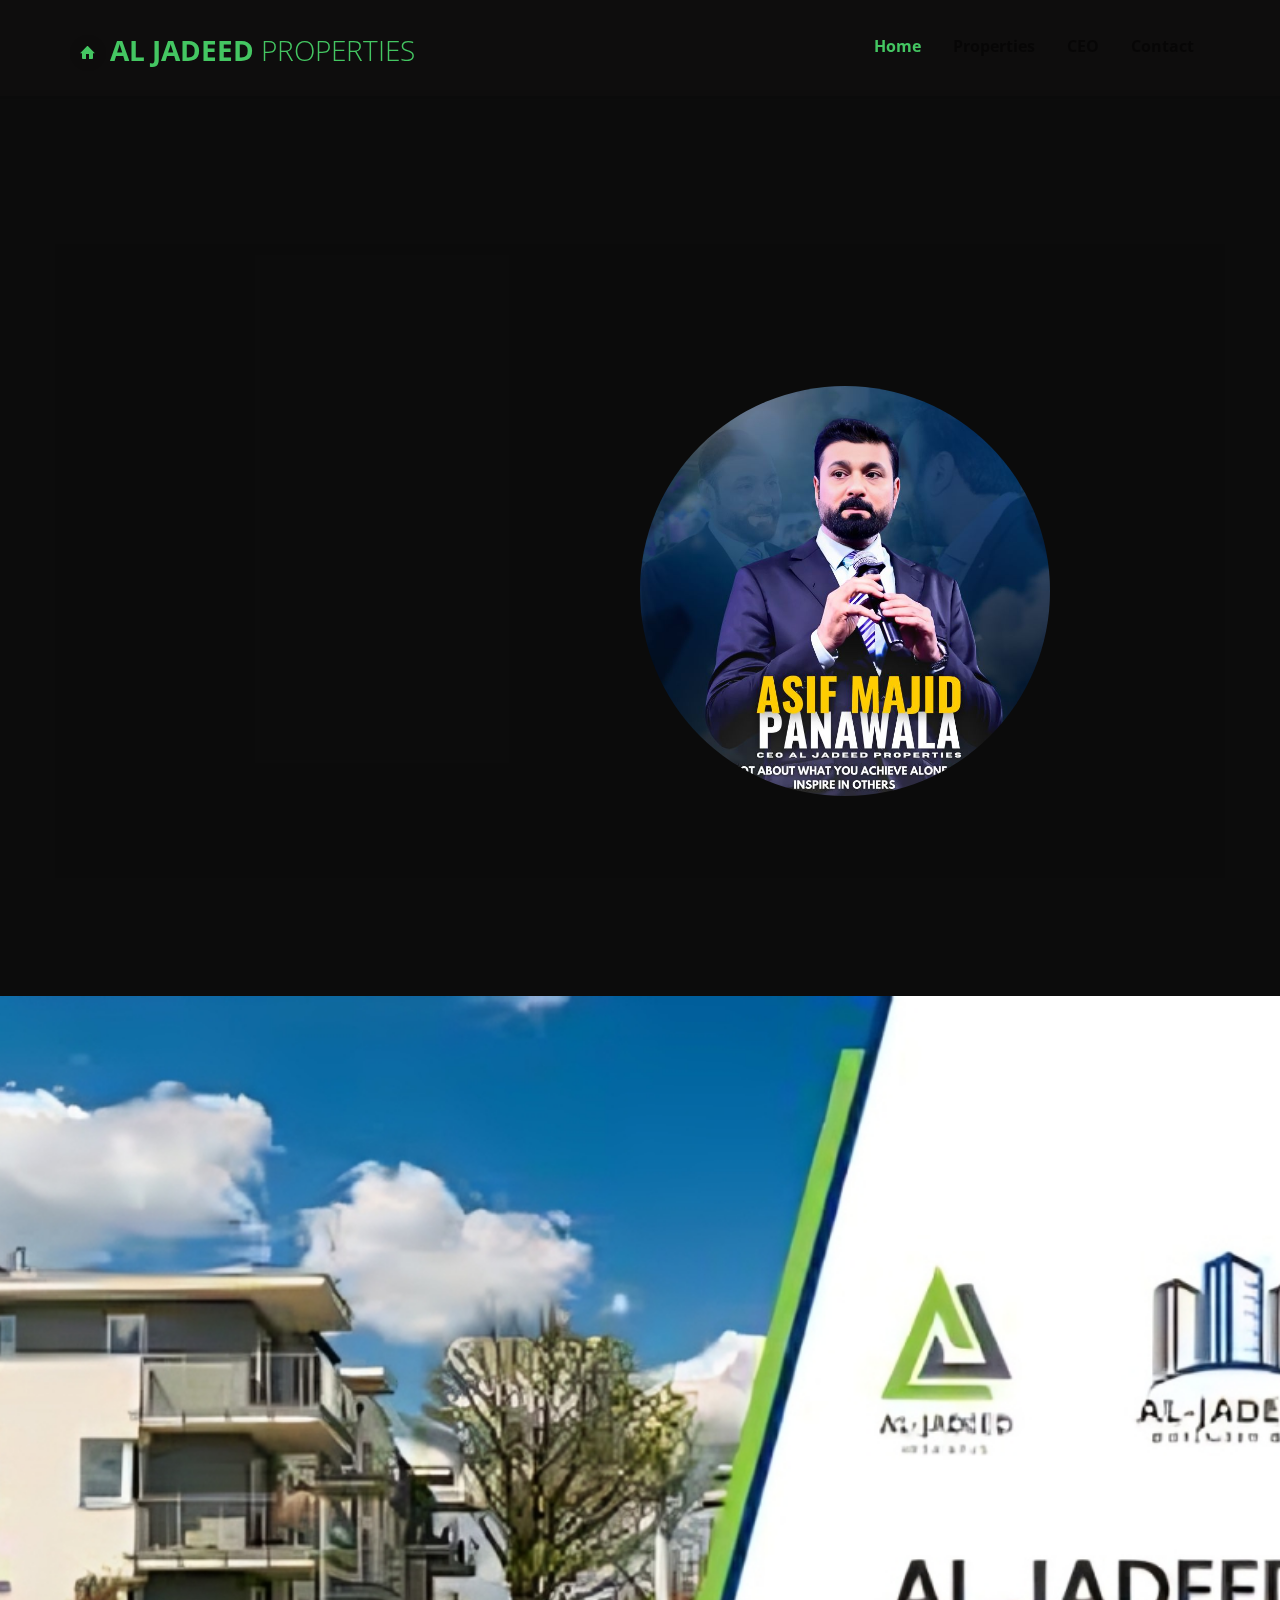
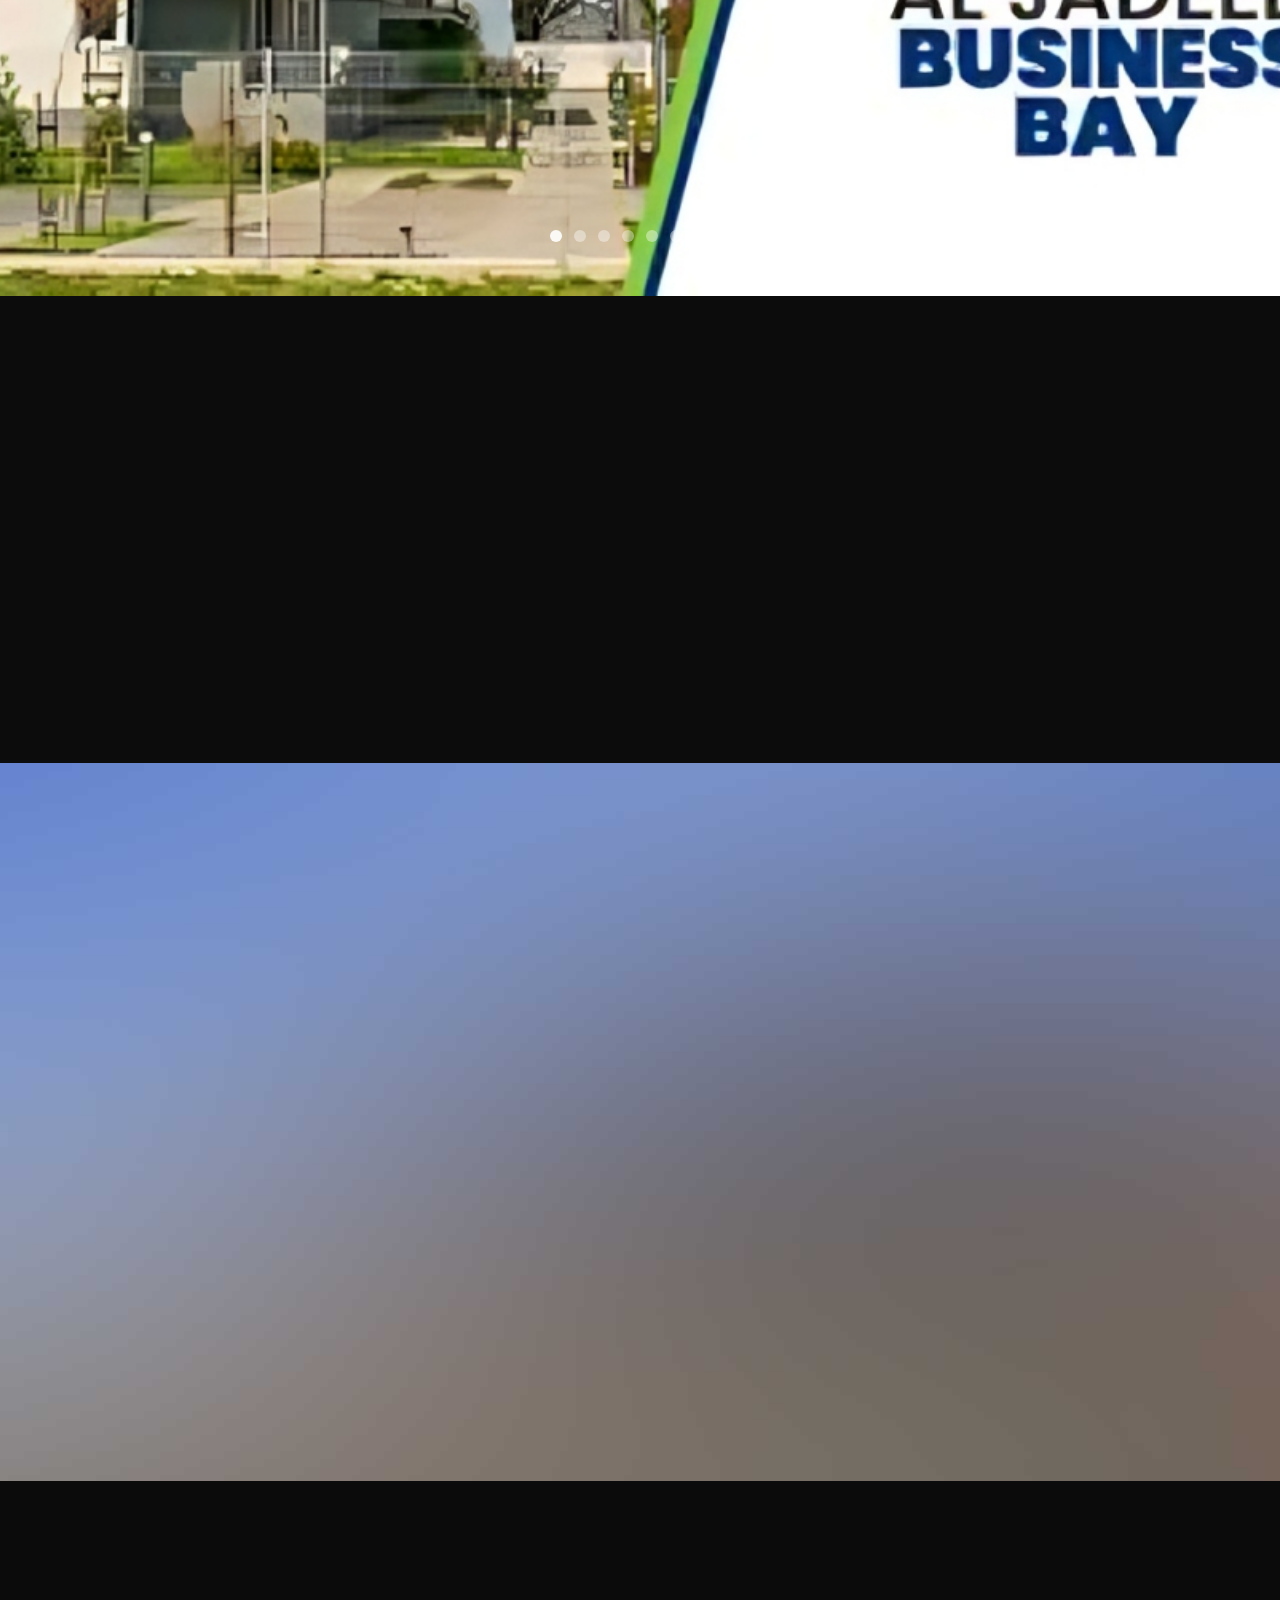
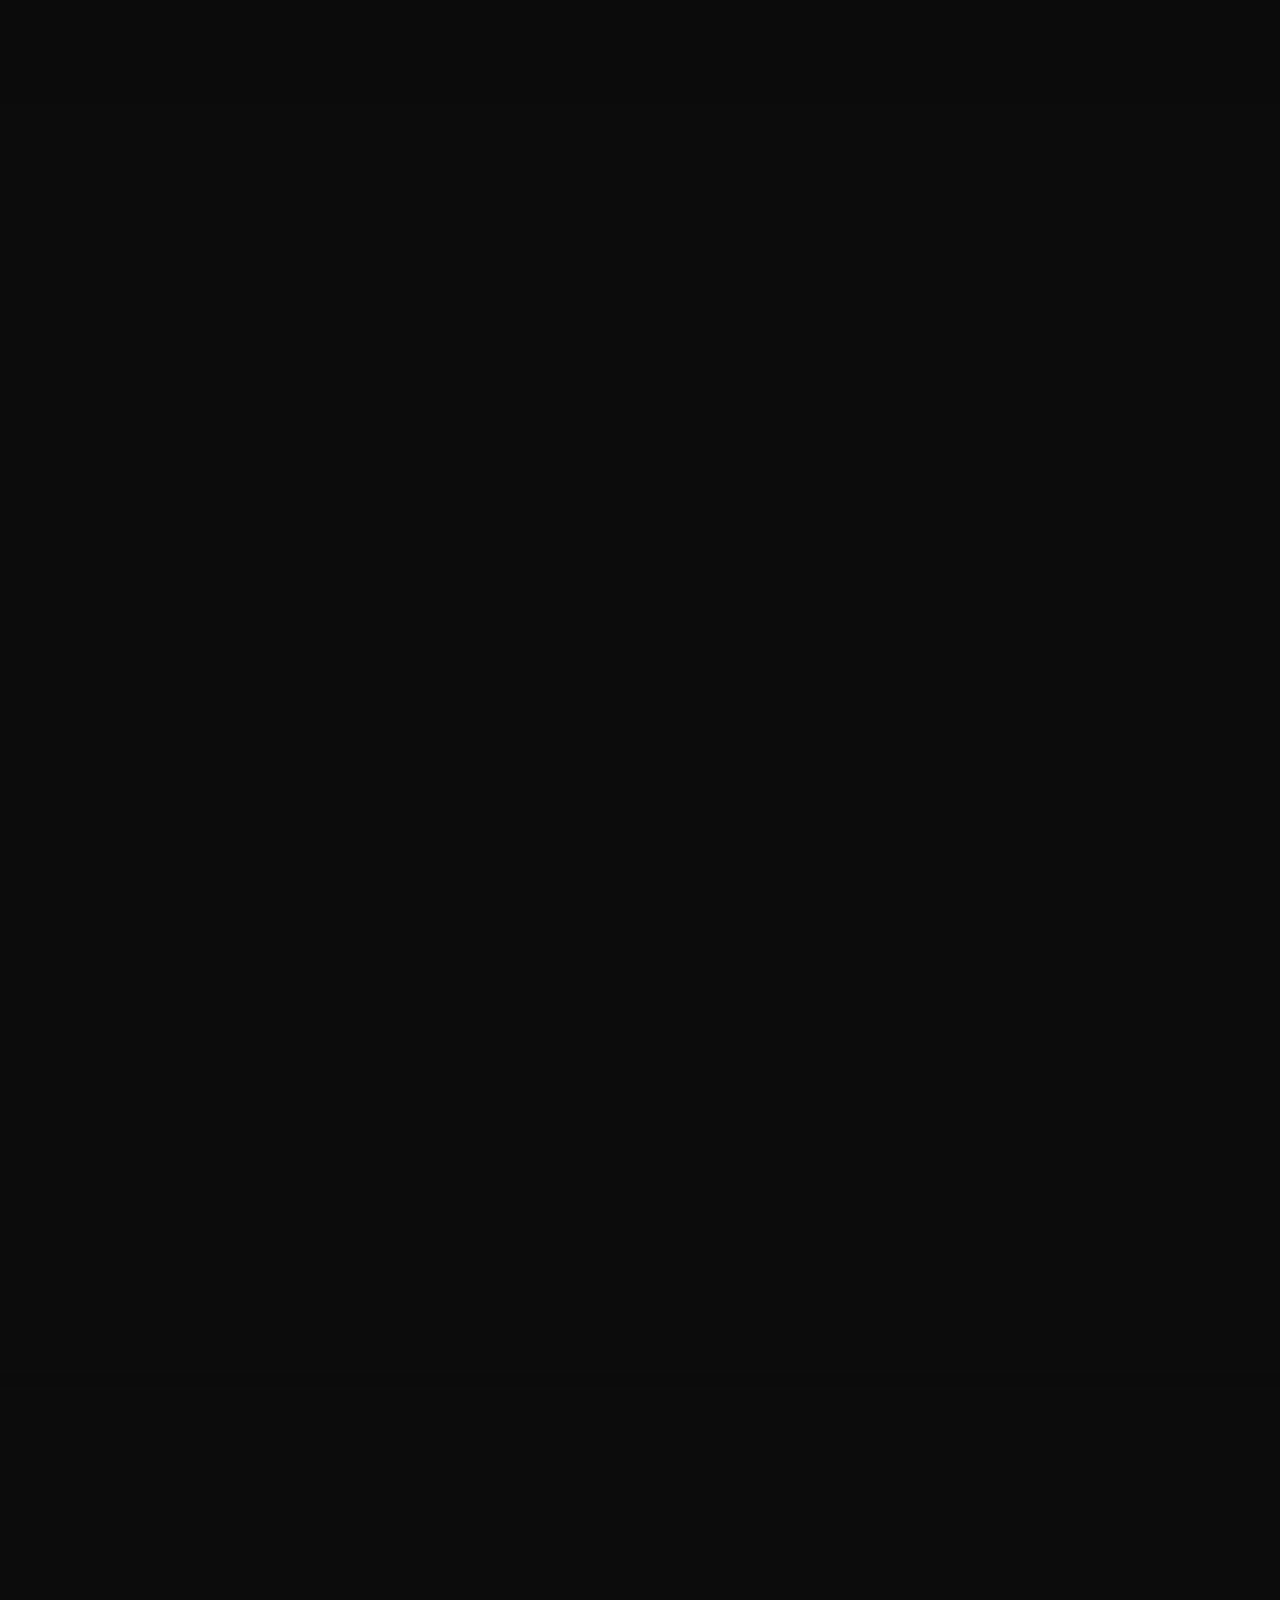
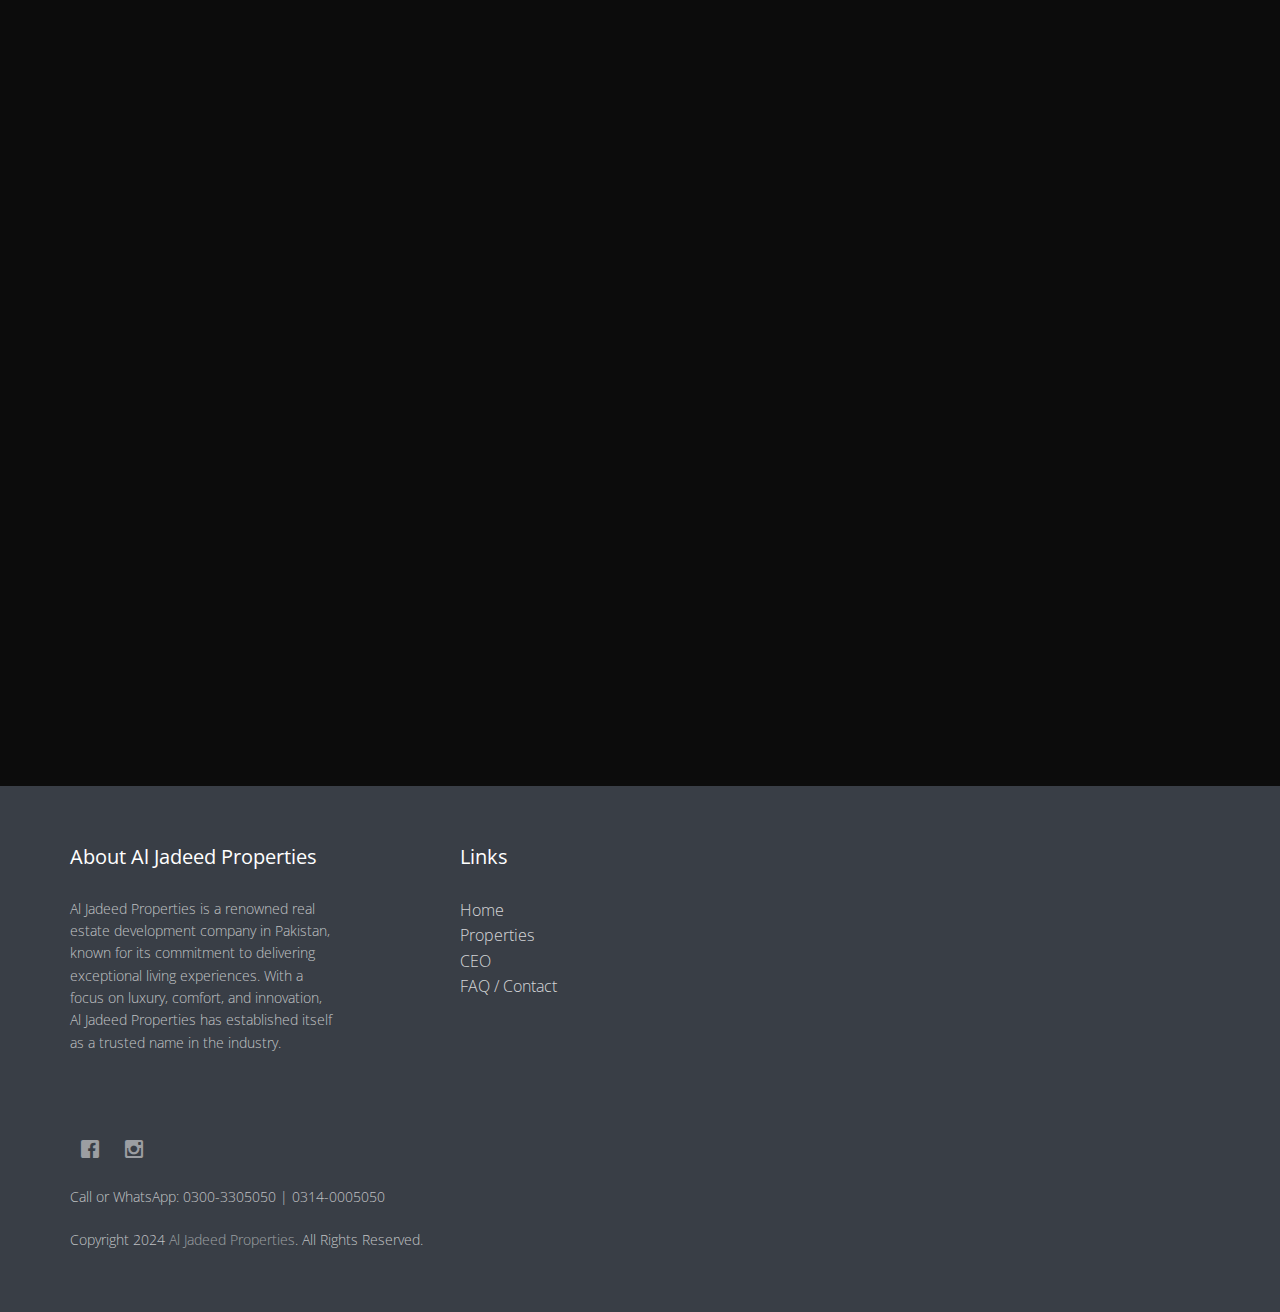
<file: index.html>
<!DOCTYPE html>
<!--[if lt IE 7]>      <html class="no-js lt-ie9 lt-ie8 lt-ie7"> <![endif]-->
<!--[if IE 7]>         <html class="no-js lt-ie9 lt-ie8"> <![endif]-->
<!--[if IE 8]>         <html class="no-js lt-ie9"> <![endif]-->
<!--[if gt IE 8]><!--> <html class="no-js"> <!--<![endif]-->
	<head>
	<meta charset="utf-8">
	<meta http-equiv="X-UA-Compatible" content="IE=edge">
	<title>Al Jadeed Properties</title>
	<meta name="viewport" content="width=device-width, initial-scale=1">
	<!-- <meta name="description" content="Free HTML5 Template by FREEHTML5.CO" />
	<meta name="keywords" content="free html5, free template, free bootstrap, html5, css3, mobile first, responsive" />
	<meta name="author" content="FREEHTML5.CO" /> -->

  <!-- 
	//////////////////////////////////////////////////////

	FREE HTML5 TEMPLATE 
	DESIGNED & DEVELOPED by FREEHTML5.CO
		
	Website: 		http://freehtml5.co/
	Email: 			info@freehtml5.co
	Twitter: 		http://twitter.com/fh5co
	Facebook: 		https://www.facebook.com/fh5co

	//////////////////////////////////////////////////////
	 -->

  	<!-- Facebook and Twitter integration -->
	<meta property="og:title" content=""/>
	<meta property="og:image" content=""/>
	<meta property="og:url" content=""/>
	<meta property="og:site_name" content=""/>
	<meta property="og:description" content=""/>
	<meta name="twitter:title" content="" />
	<meta name="twitter:image" content="" />
	<meta name="twitter:url" content="" />
	<meta name="twitter:card" content="" />

	<!-- Place favicon.ico and apple-touch-icon.png in the root directory -->
	<link rel="shortcut icon" href="favicon.ico">

	<link href='https://fonts.googleapis.com/css?family=Open+Sans:300,400,700,300' rel='stylesheet' type='text/css'>
	
	<!-- Animate.css -->
	<link rel="stylesheet" href="css/animate.css">
	<!-- Icomoon Icon Fonts-->
	<link rel="stylesheet" href="css/icomoon.css">
	<!-- Bootstrap  -->
	<link rel="stylesheet" href="css/bootstrap.css">
	<!-- Superfish -->
	<link rel="stylesheet" href="css/superfish.css">
	<!-- Flexslider  -->
	<link rel="stylesheet" href="css/flexslider.css">
	<!-- Magnific Popup -->
	<link rel="stylesheet" href="css/magnific-popup.css">
	<!-- Date Picker -->
	<link rel="stylesheet" href="css/bootstrap-datepicker.min.css">
	<!-- CS Select -->
	<link rel="stylesheet" href="css/cs-select.css">
	<link rel="stylesheet" href="css/cs-skin-border.css">
	
	<link rel="stylesheet" href="css/style.css">


	<!-- Modernizr JS -->
	<script src="js/modernizr-2.6.2.min.js"></script>
	<!-- FOR IE9 below -->
	<!--[if lt IE 9]>
	<script src="js/respond.min.js"></script>
	<![endif]-->

	</head>
	<body>
		<div id="fh5co-wrapper">
		<div id="fh5co-page">

		<header id="fh5co-header-section" class="sticky-banner">
			<div class="container">
				<div class="nav-header">
					<a href="#" class="js-fh5co-nav-toggle fh5co-nav-toggle dark"><i></i></a>
					<h1 id="fh5co-logo"><a href="index.html"><i class="icon-home"></i>Al Jadeed<span>  Properties</span></a></h1>
					<!-- START #fh5co-menu-wrap -->
					<nav id="fh5co-menu-wrap" role="navigation">
						<ul class="sf-menu" id="fh5co-primary-menu">
							<li class="active"><a href="index.html">Home</a></li>
							<li>
								<a href="properties.html" class="fh5co-sub-ddown">Properties</a>
								<!-- <ul class="fh5co-sub-menu">
									<li><a href="#">Family</a></li>
									<li><a href="#">CSS3 &amp; HTML5</a></li>
									<li><a href="#">Angular JS</a></li>
									<li><a href="#">Node JS</a></li>
									<li><a href="#">Django &amp; Python</a></li>
									<li><a href="#">Node JS</a></li>
									<li><a href="#">Node JS</a></li>
									<li><a href="#">Node JS</a></li>
									<li><a href="#">Node JS</a></li>

								</ul> -->
							</li>
							<li><a href="CEO.html">CEO</a></li>
							<!-- <li><a href="blog.html">Blog</a></li> -->
							<li><a href="contact.html">Contact</a></li>
						</ul>
					</nav>
				</div>
			</div>
		</header>

		<!-- end:header-top -->
		 <!-- hero section -->
		 <section class="home" id="home">
			<div class="home-content">
		 <div id="fh5co-popular-properties" class="fh5co-section-gray">
			<div class="container">
				<div class="row">
					<div class="col-md-5 col-md-offset-1  heading-section animate-box">
						<h3>Al Jadeed Properties</h3>
						<h3 class="text-animation"> <span>
			
			
						</span></h3><br>
						<p>Al Jadeed Properties is a renowned real estate development company in Pakistan, known for its commitment to delivering exceptional living experiences. With a focus on luxury, comfort, and innovation, Al Jadeed Properties has established itself as a trusted name in the industry.</p>
					</div>
					<div class="home-img">
						<img src="images/ceo3.jpeg" alt="">
					</div>

				</div>
							
				</section>
				<!-- <div class="row">
					<div class="col-md-4 animate-box">
						<a href="#" class="fh5co-property" style="background-image: url(images/property-1.jpg);">
							<span class="status">Sale</span>
							<div class="prop-details">
								<span class="price">$3,000</span>
								<h3>Properties Near in Beach, USA California</h3>
							</div>
						</a>
					</div>
					<div class="col-md-4 animate-box">
						<a href="#" class="fh5co-property" style="background-image: url(images/property-2.jpg);">
							<span class="status">Rent</span>
							<div class="prop-details">
								<span class="price">$200/mos</span>
								<h3>Modern House at NZ</h3>
							</div>
						</a>
					</div>
					<div class="col-md-4 animate-box">
						<a href="#" class="fh5co-property" style="background-image: url(images/property-3.jpg);">
							<span class="status">Sale</span>
							<div class="prop-details">
								<span class="price">$3,000</span>
								<h3>Bonggalo House</h3>
							</div>
						</a>
					</div>
				</div> -->
			</div>
		</div>
		<!-- hero end -->

		<aside id="fh5co-hero" class="js-fullheight">
			<div class="flexslider js-fullheight">
				<ul class="slides">
			   	<li style="background-image: url(images/business\ bay.png);">
			   		<div class="container-fluid">
			   			<div class="row">
				   			<div class="col-md-4 col-md-offset-4 col-md-pull-4 js-fullheight slider-text">
				   				<div class="slider-text-inner">
				   					<!-- <div class="desc">
				   						<span class="status">Sale</span>
				   						<h1>New House in Canada, UK</h1>
											<h2 class="price">$4,000.00</h2>
											<p>Far far away, behind the word mountains, far from the countries Vokalia and Consonantia, there live the blind texts.</p>
											<p class="details">
												<span>2000 ft sq</span>
												<span>4 Bedrooms</span>
												<span>3 Bathrooms</span>
												<span>2 Garage</span>
											</p>
											<p><a class="btn btn-primary btn-lg" href="#">Learn More</a></p>
				   					</div> -->
				   				</div>
				   			</div>
				   		</div>
			   		</div>
			   	</li>
			   	<li style="background-image: url(images/golf\ club_enhanced.jpeg);">
			   		<div class="container-fluid">
			   			<div class="row">
				   			<div class="col-md-4 col-md-offset-4 col-md-pull-4 js-fullheight slider-text">
				   				<div class="slider-text-inner">
				   					<!-- <div class="desc">
				   						<span class="status">Rent</span>
				   						<h1>New House in Canada, UK</h1>
											<h2 class="price">$2000/mos</h2>
											<p>Far far away, behind the word mountains, far from the countries Vokalia and Consonantia, there live the blind texts.</p>
											<p class="details">
												<span>2000 ft sq</span>
												<span>4 Bedrooms</span>
												<span>3 Bathrooms</span>
												<span>2 Garage</span>
											</p>
											<p><a class="btn btn-primary btn-lg" href="#">Learn More</a></p>
				   					</div> -->
				   				</div>
				   			</div>
				   		</div>
			   		</div>
			   	</li>
			   	<li style="background-image: url(images/gulf\ hill.png);">
			   		<div class="container-fluid">
			   			<div class="row">
				   			<div class="col-md-4 col-md-offset-4 col-md-pull-4 js-fullheight slider-text">
				   				<div class="slider-text-inner">
				   					<!-- <div class="desc">
				   						<span class="status">Sale</span>
				   						<h1>New House in Canada, UK</h1>
											<h2 class="price">$4,000.00</h2>
											<p>Far far away, behind the word mountains, far from the countries Vokalia and Consonantia, there live the blind texts.</p>
											<p class="details">
												<span>2000 ft sq</span>
												<span>4 Bedrooms</span>
												<span>3 Bathrooms</span>
												<span>2 Garage</span>
											</p>
											<p><a class="btn btn-primary btn-lg" href="#">Learn More</a></p>
				   					</div> -->
				   				</div>
				   			</div>
				   		</div>
			   		</div>
			   	</li>		 
				   <li style="background-image: url(images/gulf\ view.jpg);">
					<div class="container-fluid">
						<div class="row">
							<div class="col-md-4 col-md-offset-4 col-md-pull-4 js-fullheight slider-text">
								<div class="slider-text-inner">
									<!-- <div class="desc">
										<span class="status">Sale</span>
										<h1>New House in Canada, UK</h1>
										 <h2 class="price">$4,000.00</h2>
										 <p>Far far away, behind the word mountains, far from the countries Vokalia and Consonantia, there live the blind texts.</p>
										 <p class="details">
											 <span>2000 ft sq</span>
											 <span>4 Bedrooms</span>
											 <span>3 Bathrooms</span>
											 <span>2 Garage</span>
										 </p>
										 <p><a class="btn btn-primary btn-lg" href="#">Learn More</a></p>
									</div> -->
								</div>
							</div>
						</div>
					</div>
				</li>
				<li style="background-image: url(images/overseas.jpg);">
					<div class="container-fluid">
						<div class="row">
								
						</div>
					</div>
				</li>				  	
				<li style="background-image: url(images/meva\ garden.jpg);">
					<div class="container-fluid">
						<div class="row">
							<div class="col-md-4 col-md-offset-4 col-md-pull-4 js-fullheight slider-text">
								<div class="slider-text-inner">
									<!-- <div class="desc">
										<span class="status">Sale</span>
										<h1>New House in Canada, UK</h1>
										 <h2 class="price">$4,000.00</h2>
										 <p>Far far away, behind the word mountains, far from the countries Vokalia and Consonantia, there live the blind texts.</p>
										 <p class="details">
											 <span>2000 ft sq</span>
											 <span>4 Bedrooms</span>
											 <span>3 Bathrooms</span>
											 <span>2 Garage</span>
										 </p>
										 <p><a class="btn btn-primary btn-lg" href="#">Learn More</a></p>
									</div> -->
								</div>
							</div>
						</div>
					</div>
				</li>		
				<li style="background-image: url(images/theme\ park.jpg);">
					<div class="container-fluid">
						<div class="row">
							<div class="col-md-4 col-md-offset-4 col-md-pull-4 js-fullheight slider-text">
								<div class="slider-text-inner">
									<!-- <div class="desc">
										<span class="status">Sale</span>
										<h1>New House in Canada, UK</h1>
										 <h2 class="price">$4,000.00</h2>
										 <p>Far far away, behind the word mountains, far from the countries Vokalia and Consonantia, there live the blind texts.</p>
										 <p class="details">
											 <span>2000 ft sq</span>
											 <span>4 Bedrooms</span>
											 <span>3 Bathrooms</span>
											 <span>2 Garage</span>
										 </p>
										 <p><a class="btn btn-primary btn-lg" href="#">Learn More</a></p>
									</div> -->
								</div>
							</div>
						</div>
					</div>
				</li>
				<li style="background-image: url(images/towers.jpg);">
					<div class="container-fluid">
						<div class="row">
							<div class="col-md-4 col-md-offset-4 col-md-pull-4 js-fullheight slider-text">
								<div class="slider-text-inner">
									<!-- <div class="desc">
										<span class="status">Sale</span>
										<h1>New House in Canada, UK</h1>
										 <h2 class="price">$4,000.00</h2>
										 <p>Far far away, behind the word mountains, far from the countries Vokalia and Consonantia, there live the blind texts.</p>
										 <p class="details">
											 <span>2000 ft sq</span>
											 <span>4 Bedrooms</span>
											 <span>3 Bathrooms</span>
											 <span>2 Garage</span>
										 </p>
										 <p><a class="btn btn-primary btn-lg" href="#">Learn More</a></p>
									</div> -->
								</div>
							</div>
						</div>
					</div>
				</li>				
			  	</ul>
		  	</div>
		</aside>

		

		<div id="fh5co-features">
			<div class="container">
				<div class="row">
					<div class="col-md-4 animate-box">

						<div class="feature-left">
							<span class="icon">
								<i class="icon-map"></i>
							</span>
							<div class="feature-copy">
								<h3>Move House</h3>
								<p>Facilis ipsum reprehenderit nemo molestias. Aut cum mollitia reprehenderit.</p>
								
							</div>
						</div>

					</div>

					<div class="col-md-4 animate-box">
						<div class="feature-left">
							<span class="icon">
								<i class="icon-browser"></i>
							</span>
							<div class="feature-copy">
								<h3>Mortgage</h3>
								<p>Facilis ipsum reprehenderit nemo molestias. Aut cum mollitia reprehenderit.</p>
								
							</div>
						</div>
					</div>
					<div class="col-md-4 animate-box">
						<div class="feature-left">
							<span class="icon">
								<i class="icon-wallet"></i>
							</span>
							<div class="feature-copy">
								<h3>Make Money</h3>
								<p>Facilis ipsum reprehenderit nemo molestias. Aut cum mollitia reprehenderit.</p>
								
							</div>
						</div>
					</div>
				</div>
				<div class="row">
					<div class="col-md-4 animate-box">

						<div class="feature-left">
							<span class="icon">
								<i class="icon-piechart"></i>
							</span>
							<div class="feature-copy">
								<h3>Business Home</h3>
								<p>Facilis ipsum reprehenderit nemo molestias. Aut cum mollitia reprehenderit.</p>
								
							</div>
						</div>

					</div>

					<div class="col-md-4 animate-box">
						<div class="feature-left">
							<span class="icon">
								<i class="icon-genius"></i>
							</span>
							<div class="feature-copy">
								<h3>Marketing</h3>
								<p>Facilis ipsum reprehenderit nemo molestias. Aut cum mollitia reprehenderit.</p>
								
							</div>
						</div>

					</div>
					<div class="col-md-4 animate-box">
						<div class="feature-left">
							<span class="icon">
								<i class="icon-chat"></i>
							</span>
							<div class="feature-copy">
								<h3>Explorer</h3>
								<p>Facilis ipsum reprehenderit nemo molestias. Aut cum mollitia reprehenderit.</p>
								
							</div>
						</div>
					</div>
				</div>
			</div>
		</div>

		

		<div id="fh5co-testimonial" style="background-image:url(images/img_bg_2.jpg);">
			<div class="container">
				<div class="row animate-box">
					<div class="col-md-8 col-md-offset-2 text-center fh5co-heading">
						<h2>Testimonial</h2>
					</div>
				</div>
				<div class="row">
					<div class="col-md-4">
						<div class="box-testimony animate-box">
							<blockquote>
								<span class="quote"><span><i class="icon-quotes-right"></i></span></span>
								<p>&ldquo;I was blown away by the quality of construction and attention to detail in my new apartment. Al Jadeed Properties truly understands what luxury living is all about.&rdquo;</p>
							</blockquote>
							<p class="author"> Mrs. Ayesha Khan  <span class="subtext"> Resident of Al Jadeed Apartments</span></p>
						</div>
						
					</div>
					<div class="col-md-4">
						<div class="box-testimony animate-box">
							<blockquote>
								<span class="quote"><span><i class="icon-quotes-right"></i></span></span>
								<p>&ldquo;Al Jadeed Properties understood our business needs and delivered a customized commercial space that exceeded our expectations. We're thrilled with the result!&rdquo;</p>
							</blockquote>
							<p class="author">Mr. Imran Khan  <span class="subtext">CEO of IK Enterprises</span></p>
						</div>
						
						
					</div>
					<div class="col-md-4">
						<div class="box-testimony animate-box">
							<blockquote>
								<span class="quote"><span><i class="icon-quotes-right"></i></span></span>
								<p>&ldquo;The returns on investment from Al Jadeed Properties have been impressive. I'm confident in their ability to deliver high-yielding projects.&rdquo;</p>
							</blockquote>
							<p class="author">Mr Faizan  <span class="subtext">Real state investor</span></p>
						</div>
						
					</div>
				</div>
			</div>
		</div>

		<div id="fh5co-properties" class="fh5co-section-gray">
			<div class="container">
				<div class="row">
					<div class="col-md-8 col-md-offset-2 text-center heading-section animate-box">
						<h3>Newest Projects</h3>
						<p>Al Jadeed Properties has a diverse portfolio of projects, each designed to cater to the unique needs of its clients. Some of its notable developments include:</p>
					</div>
				</div>
				<div class="row">
					<div class="col-md-4 animate-box">
						<div class="property">
							<a href="https://g.co/kgs/X1atHNx" class="fh5co-property" style="background-image: url(images/business\ bay.png);">
								<!-- <span class="status">Sale</span>
								<ul class="list-details">
									<li>2000 ft sq<li>
									<li>5 Bedroom:</li>
									<li>4 Bathroom:</li>
									<li>3 Garage:</li>
								</ul> -->
							</a>
							<div class="property-details">
								<h3>Business Bay</h3>
								<!-- <span class="price">$3,000</span>
								<p>Lorem ipsum dolor sit amet, consectetur adipisicing elit. Velit est facilis maiores.</p>
								<span class="address"><i class="icon-map"></i>Thomas Street, St. Louis, MO 8990, USA</span> -->
							</div>
						</div>
					</div>
					<div class="col-md-4 animate-box">
						<div class="property">
							<a href="https://g.co/kgs/X1atHNx" class="fh5co-property" style="background-image: url(images/golf\ club_enhanced.jpeg);">
								<!-- <span class="status">Rent</span>
								<ul class="list-details">
									<li>2000 ft sq<li>
									<li>5 Bedroom:</li>
									<li>4 Bathroom:</li>
									<li>3 Garage:</li>
								</ul> -->
							</a>
							<div class="property-details">
								<h3>Golf Club</h3>
								<!-- <span class="price">$200/mos</span>
								<p>Lorem ipsum dolor sit amet, consectetur adipisicing elit. Velit est facilis maiores.</p>
								<span class="address"><i class="icon-map"></i>Thomas Street, St. Louis, MO 8990, USA</span> -->
							</div>
						</div>
					</div>
					<div class="col-md-4 animate-box">
						<div class="property">
							<a href="https://g.co/kgs/H5Cik8a" class="fh5co-property" style="background-image: url(images/gulf\ hill.png);">
								<!-- <span class="status">Sale</span>
								<ul class="list-details">
									<li>2000 ft sq<li>
									<li>5 Bedroom:</li>
									<li>4 Bathroom:</li>
									<li>3 Garage:</li>
								</ul> -->
							</a>
							<div class="property-details">
								<h3>Gulf Hill</h3>
								<!-- <span class="price">$3,000</span>
								<p>Lorem ipsum dolor sit amet, consectetur adipisicing elit. Velit est facilis maiores.</p>
								<span class="address"><i class="icon-map"></i>Thomas Street, St. Louis, MO 8990, USA</span>						 -->
							</div>
						</div>
					</div>
					<div class="col-md-4 animate-box">
						<div class="property">
							<a href="https://g.co/kgs/ZFSSj1K" class="fh5co-property" style="background-image: url(images/gulf\ view.jpg);">
								<!-- <span class="status">Sale</span>
								<ul class="list-details">
									<li>2000 ft sq<li>
									<li>5 Bedroom:</li>
									<li>4 Bathroom:</li>
									<li>3 Garage:</li>
								</ul> -->
							</a>
							<div class="property-details">
								<h3>Gulf View</h3>
								<!-- <span class="price">$3,000</span>
								<p>Lorem ipsum dolor sit amet, consectetur adipisicing elit. Velit est facilis maiores.</p>
								<span class="address"><i class="icon-map"></i>Thomas Street, St. Louis, MO 8990, USA</span> -->
							</div>
						</div>
					</div>
					<div class="col-md-4 animate-box">
						<div class="property">
							<a href="https://g.co/kgs/X1atHNx" class="fh5co-property" style="background-image: url(images/overseas.jpg);">
								<!-- <span class="status">Rent</span> -->
								<!-- <ul class="list-details">
									<li>2000 ft sq<li>
									<li>5 Bedroom:</li>
									<li>4 Bathroom:</li>
									<li>3 Garage:</li>
								</ul> -->
							</a>
							<div class="property-details">
								<h3>Overseas</h3>
								<!-- <span class="price">$200/mos</span>
								<p>Lorem ipsum dolor sit amet, consectetur adipisicing elit. Velit est facilis maiores.</p>
								<span class="address"><i class="icon-map"></i>Thomas Street, St. Louis, MO 8990, USA</span> -->
							</div>
						</div>
					</div>
					<div class="col-md-4 animate-box">
						<div class="property">
							<a href="https://g.co/kgs/BMK2zCu" class="fh5co-property" style="background-image: url(images/theme\ park.jpg);">
								<!-- <span class="status">Sale</span>
								<ul class="list-details">
									<li>2000 ft sq<li>
									<li>5 Bedroom:</li>
									<li>4 Bathroom:</li>
									<li>3 Garage:</li>
								</ul> -->
							</a>
							<div class="property-details">
								<h3>Theme Park</h3>
								<!-- <span class="price">$3,000</span>
								<p>Lorem ipsum dolor sit amet, consectetur adipisicing elit. Velit est facilis maiores.</p>
								<span class="address"><i class="icon-map"></i>Thomas Street, St. Louis, MO 8990, USA</span> -->
							</div>
						</div>
					</div>
				</div>
			</div>
		</div>


		

		<!-- <div id="fh5co-blog-section" class="fh5co-section-gray">
			<div class="container">
				<div class="row">
					<div class="col-md-8 col-md-offset-2 text-center heading-section animate-box">
						<h3>Recent From Blog</h3>
						<p>Al Jadeed Properties has a diverse portfolio of projects, each designed to cater to the unique needs of its clients. Some of its notable developments include:</p>
					</div>
				</div>
			</div>
			<div class="container">
				<div class="row row-bottom-padded-md">
					<div class="col-lg-4 col-md-4 col-sm-6">
						<div class="fh5co-blog animate-box">
							<a href="#"><img class="img-responsive" src="images/property-4.jpg" alt=""></a>
							<div class="blog-text">
								<div class="prod-title">
									<h3><a href="#">Properties for sale</a></h3>
									<span class="posted_by">Sep. 15th</span>
									<span class="comment"><a href="">21<i class="icon-bubble2"></i></a></span>
									<p>Far far away, behind the word mountains, far from the countries Vokalia and Consonantia, there live the blind texts.</p>
									<p><a href="#">Learn More...</a></p>
								</div>
							</div> 
						</div>
					</div>
					<div class="col-lg-4 col-md-4 col-sm-6">
						<div class="fh5co-blog animate-box">
							<a href="#"><img class="img-responsive" src="images/property-2.jpg" alt=""></a>
							<div class="blog-text">
								<div class="prod-title">
									<h3><a href="#">Modern Home</a></h3>
									<span class="posted_by">Sep. 15th</span>
									<span class="comment"><a href="">21<i class="icon-bubble2"></i></a></span>
									<p>Far far away, behind the word mountains, far from the countries Vokalia and Consonantia, there live the blind texts.</p>
									<p><a href="#">Learn More...</a></p>
								</div>
							</div> 
						</div>
					</div>
					<div class="clearfix visible-sm-block"></div>
					<div class="col-lg-4 col-md-4 col-sm-6">
						<div class="fh5co-blog animate-box">
							<a href="#"><img class="img-responsive" src="images/property-3.jpg" alt=""></a>
							<div class="blog-text">
								<div class="prod-title">
									<h3><a href="#">15% Deal Discount For House</a></h3>
									<span class="posted_by">Sep. 15th</span>
									<span class="comment"><a href="">21<i class="icon-bubble2"></i></a></span>
									<p>Far far away, behind the word mountains, far from the countries Vokalia and Consonantia, there live the blind texts.</p>
									<p><a href="#">Learn More...</a></p>
								</div>
							</div> 
						</div>
					</div>
					<div class="clearfix visible-md-block"></div>
				</div>
			</div>
		</div> -->
		<!-- fh5co-blog-section -->
		<div id="fh5co-contact" class="fh5co-contact">
			<div class="half-contact">
				<div class="container-fluid">
					<div class="row">
						<div class="col-md-12 col-md-offset-0 text-center heading-section animate-box">
							<h3>Ask an agent, We're here to help 24/7</h3>
							<p>use our chatbot for better experience</p>
						</div>
					</div>
					<div class="row">
						<div class="col-md-12 animate-box">
							<div class="row">
								<form  method="POST">
								<div class="col-md-12">
									<div class="form-group">
										<input type="text" name="name" class="form-control" placeholder="Full Name" required>
									</div>
								</div>
								<div class="col-md-12">
									<div class="form-group">
										<input type="email" name="email" class="form-control" placeholder="Email Address" required>
									</div>
								</div>
								<div class="col-md-12">
									<div class="form-group">
										<textarea placeholder="Your Message" class="form-control" name="message" rows="10" required></textarea>
									</div>
								</div>
								<div class="col-md-12">
									<div class="form-group">
										<button type="submit" class="btn btn-lg btn-dark btn-block">Submit Form</button>
									</div>
								</div>
								</form>
								<!-- <div class="container">
									<h1>FormSubmit Demo</h1>
									<form target="_blank" action="https://formsubmit.co/faisalabdulrehman97@gmail.com" method="POST">
									  <div class="form-group">
										<div class="form-row">
										  <div class="col">
											<input type="text" name="name" class="form-control" placeholder="Full Name" required>
										  </div>
										  <div class="col">
											<input type="email" name="email" class="form-control" placeholder="Email Address" required>
										  </div>
										</div>
									  </div>
									  <div class="form-group">
										<textarea placeholder="Your Message" class="form-control" name="message" rows="10" required></textarea>
									  </div>
									  <button type="submit" class="btn btn-lg btn-dark btn-block">Submit Form</button>
									</form>
								  </div> -->
							</div>
						</div>
					</div>
				</div>
			</div>
			
				<iframe src="https://www.google.com/maps/embed?pb=!1m18!1m12!1m3!1d3617.9083378168666!2d67.24998757443231!3d24.93519234226488!2m3!1f0!2f0!3f0!3m2!1i1024!2i768!4f13.1!3m3!1m2!1s0x3eb3365f60f481c9%3A0x3dfdc87ee88038e9!2sAl-Jadeed%20Residency!5e0!3m2!1sen!2s!4v1734446781976!5m2!1sen!2s" width="600" height="1000" style="border:0;" allowfullscreen="" loading="lazy" referrerpolicy="no-referrer-when-downgrade"></iframe>
			
		</div>
		<footer>
			<div id="footer">
				<div class="container">
					<div class="row row-bottom-padded-md">
						<div class="col-md-3">
							<h3 class="section-title">About Al Jadeed Properties</h3>
							<p>Al Jadeed Properties is a renowned real estate development company in Pakistan, known for its commitment to delivering exceptional living experiences. With a focus on luxury, comfort, and innovation, Al Jadeed Properties has established itself as a trusted name in the industry.</p>
						</div>
						
						<div class="col-md-3 col-md-push-1 ">
							<h3 class="section-title">Links</h3>
							<ul>
								<li><a href="#">Home</a></li>
								<li><a href="#">Properties</a></li>
								<li><a href="#">CEO</a></li>
								<!-- <li><a href="#">Blog</a></li> -->
								<li><a href="#">FAQ / Contact</a></li>
							</ul>
						</div>

						<!-- <div class="col-md-3">
							<h3 class="section-title">Information</h3>
							<ul>
								<li><a href="#">Terms &amp; Condition</a></li>
								<li><a href="#">License</a></li>
								<li><a href="#">Privacy &amp; Policy</a></li>
								<li><a href="#">Contact Us</a></li>
							</ul>
						</div>
						<div class="col-md-3">
							<h3 class="section-title">Newsletter</h3>
							<p>Subscribe for our newsletter</p>
							<form class="form-inline" id="fh5co-header-subscribe">
								<div class="row">
									<div class="col-md-12 col-md-offset-0">
										<div class="form-group">
											<input type="text" class="form-control" id="email" placeholder="Enter your email">
											<button type="submit" class="btn btn-default"><i class="icon-paper-plane"></i></button>
										</div>
									</div>
								</div>
							</form>
						</div> -->
					</div>
					<div class="row">
						<div class="col-md-12">
							<p class="fh5co-social-icons">
								<a href="https://www.facebook.com/AlJadeedPropertiesPK/"><i class="icon-facebook2"></i></a>
								<a href="https://www.instagram.com/aljadeedpropertiespk/"><i class="icon-instagram"></i></a>
								<p>Call or WhatsApp: 0300-3305050 | 0314-0005050</p>

							</p>
							<p>Copyright 2024  <a href="#">Al Jadeed Properties</a>. All Rights Reserved. </p>
						</div>
					</div>
				</div>
			</div>
		</footer>

	

	</div>
	<!-- END fh5co-page -->

	</div>
	<!-- END fh5co-wrapper -->

	<!-- jQuery -->


	<script src="js/jquery.min.js"></script>
	<!-- jQuery Easing -->
	<script src="js/jquery.easing.1.3.js"></script>
	<!-- Bootstrap -->
	<script src="js/bootstrap.min.js"></script>
	<!-- Waypoints -->
	<script src="js/jquery.waypoints.min.js"></script>
	<script src="js/sticky.js"></script>
	<!-- Superfish -->
	<script src="js/hoverIntent.js"></script>
	<script src="js/superfish.js"></script>
	<!-- Flexslider -->
	<script src="js/jquery.flexslider-min.js"></script>
	<!-- Date Picker -->
	<script src="js/bootstrap-datepicker.min.js"></script>
	<!-- CS Select -->
	<script src="js/classie.js"></script>
	<script src="js/selectFx.js"></script>

	
	<!-- Main JS -->
	<script src="js/main.js"></script>
<!-- 	<script src="//code.tidio.co/t2cb1aboevwaxijdcdthrsj85oiuc04g.js" async></script>
 -->
    <script src="https://cdn.botpress.cloud/webchat/v2.2/inject.js"></script>
<script src="https://files.bpcontent.cloud/2024/12/19/19/20241219192418-HSNWUR0T.js"></script>
    
	</body>
</html>
</file>
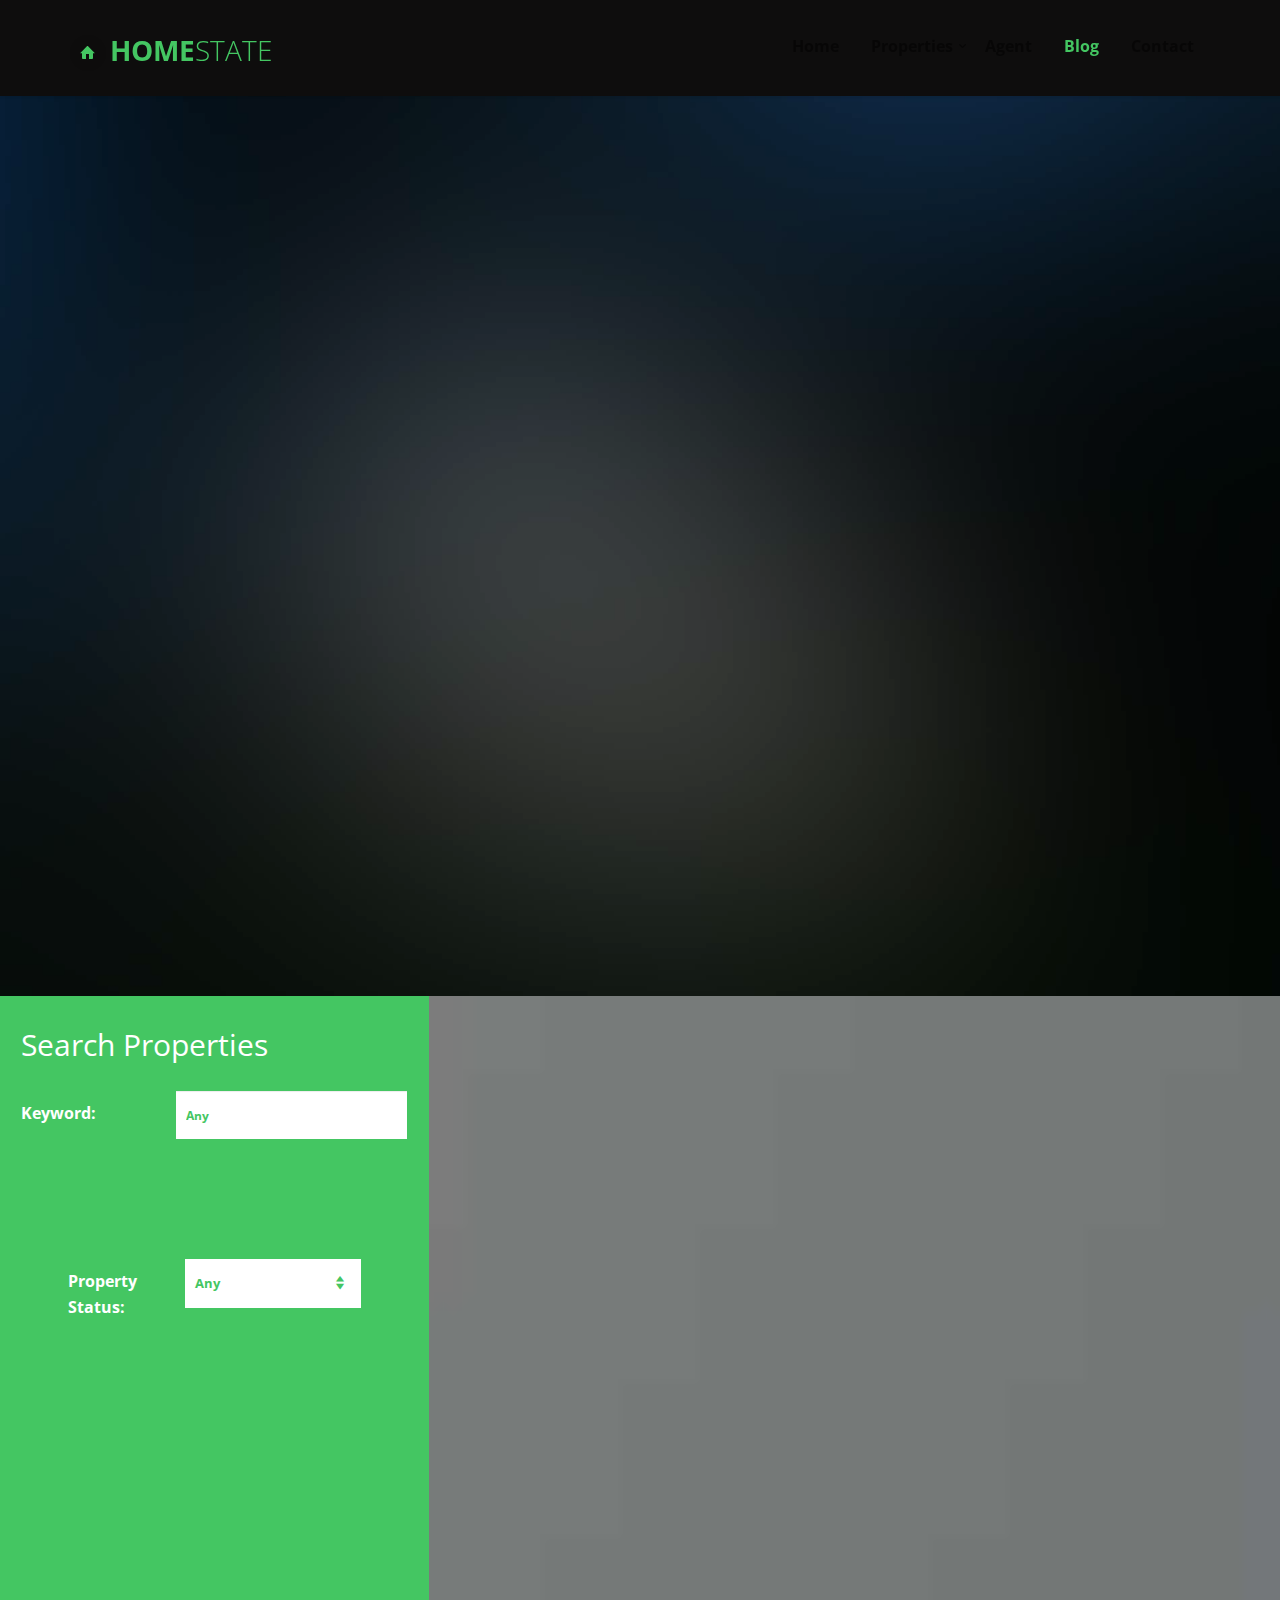
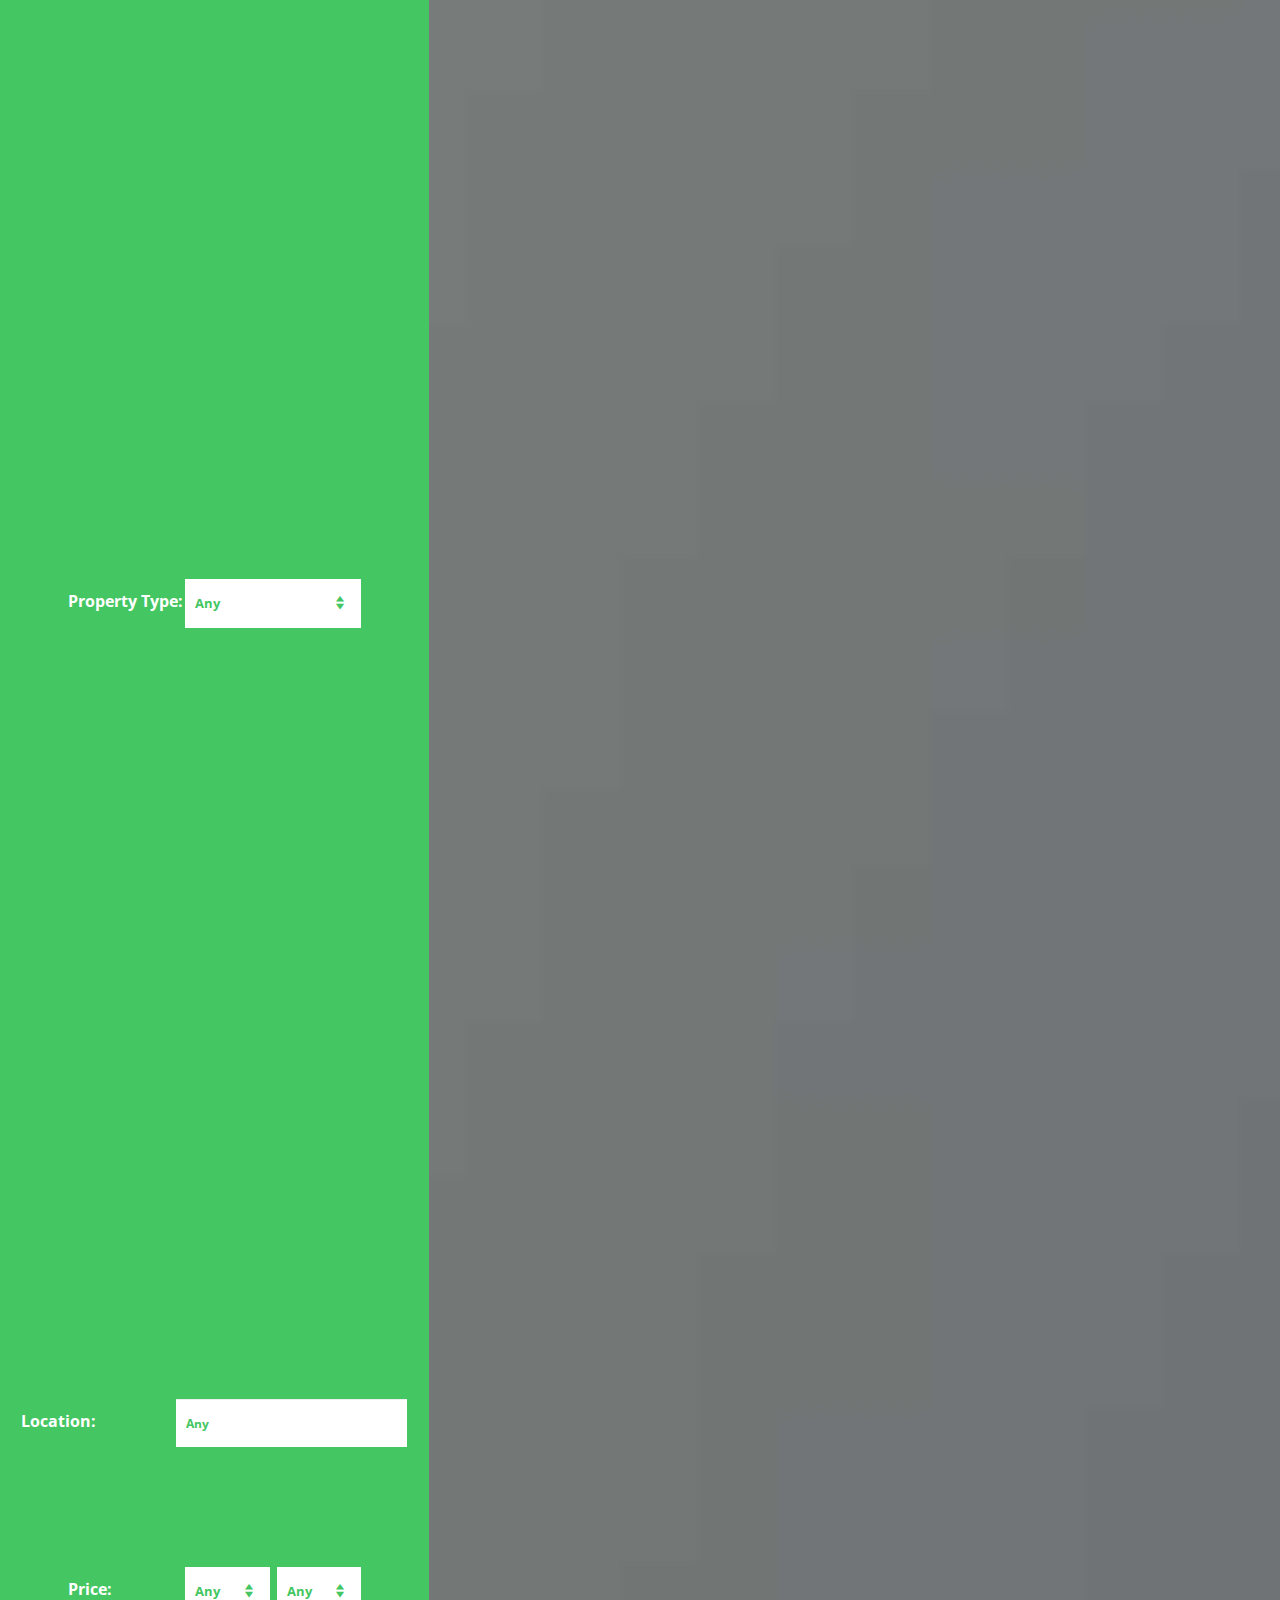
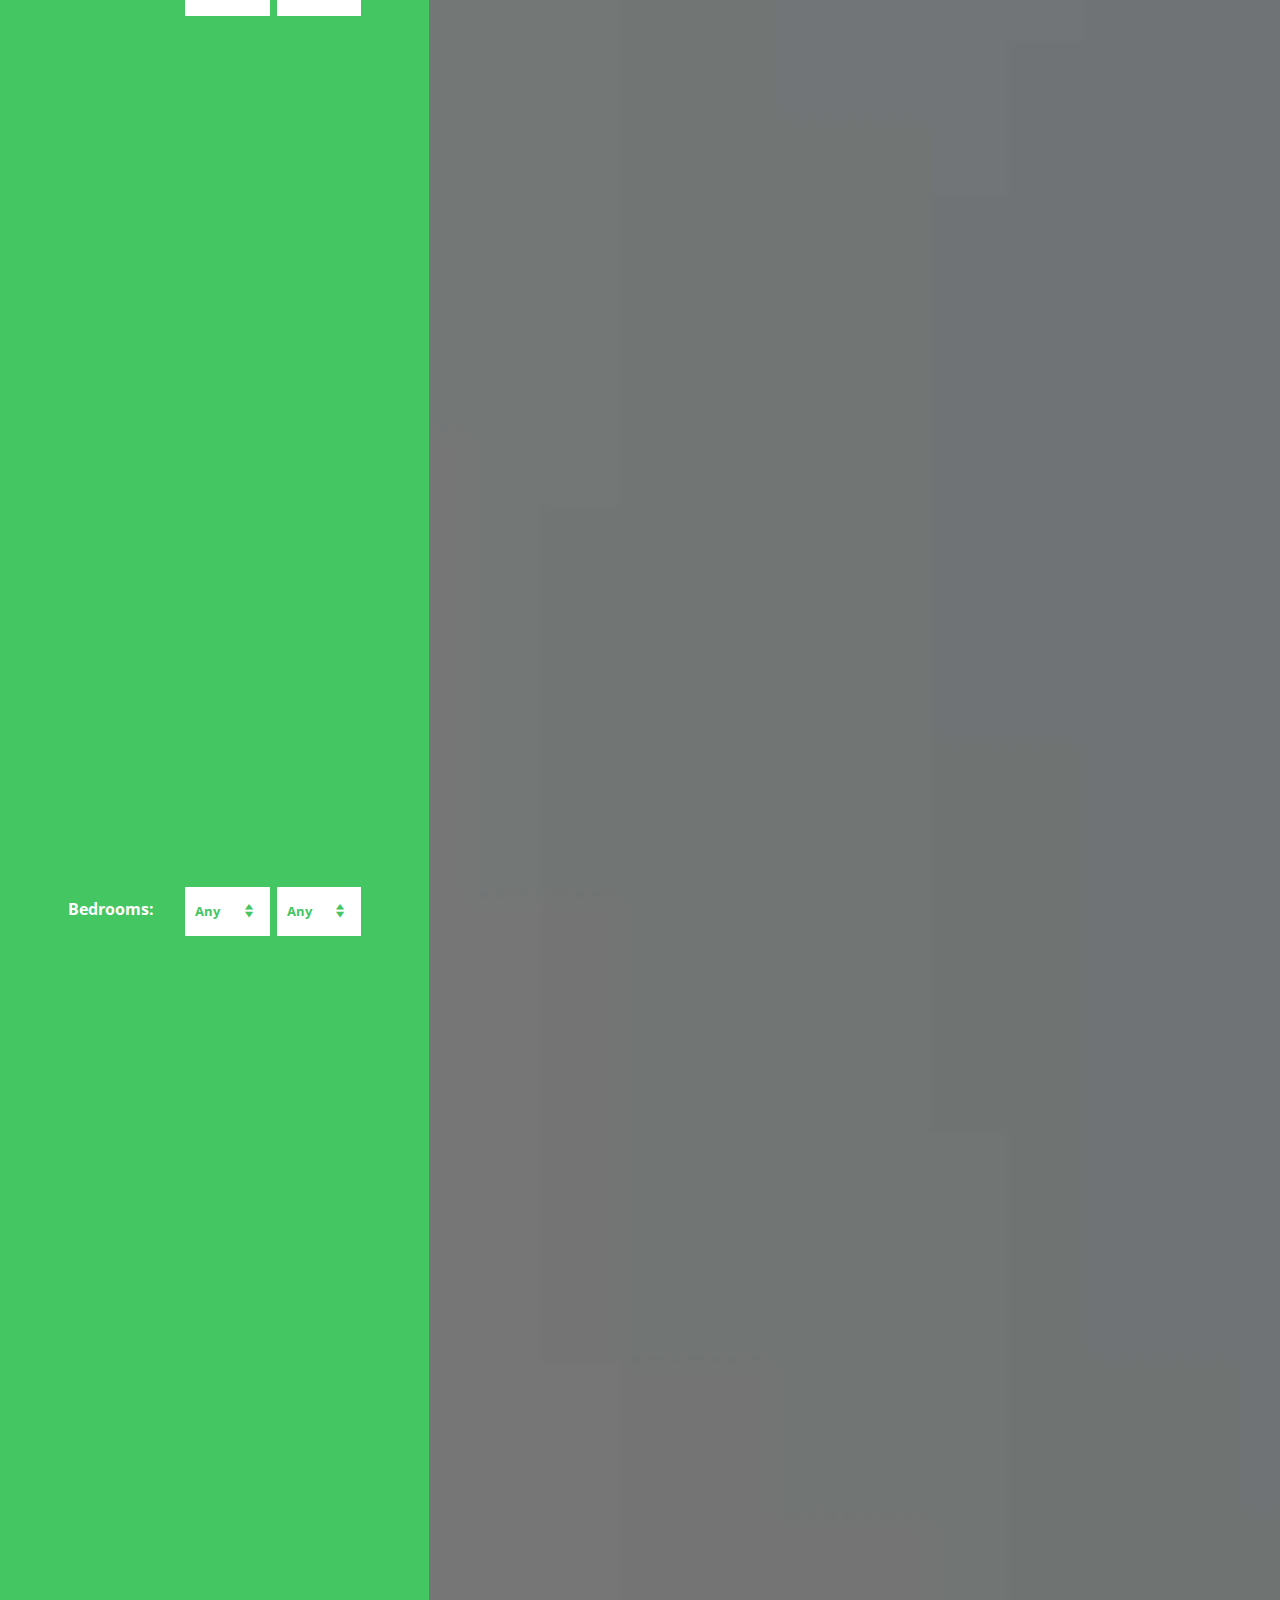
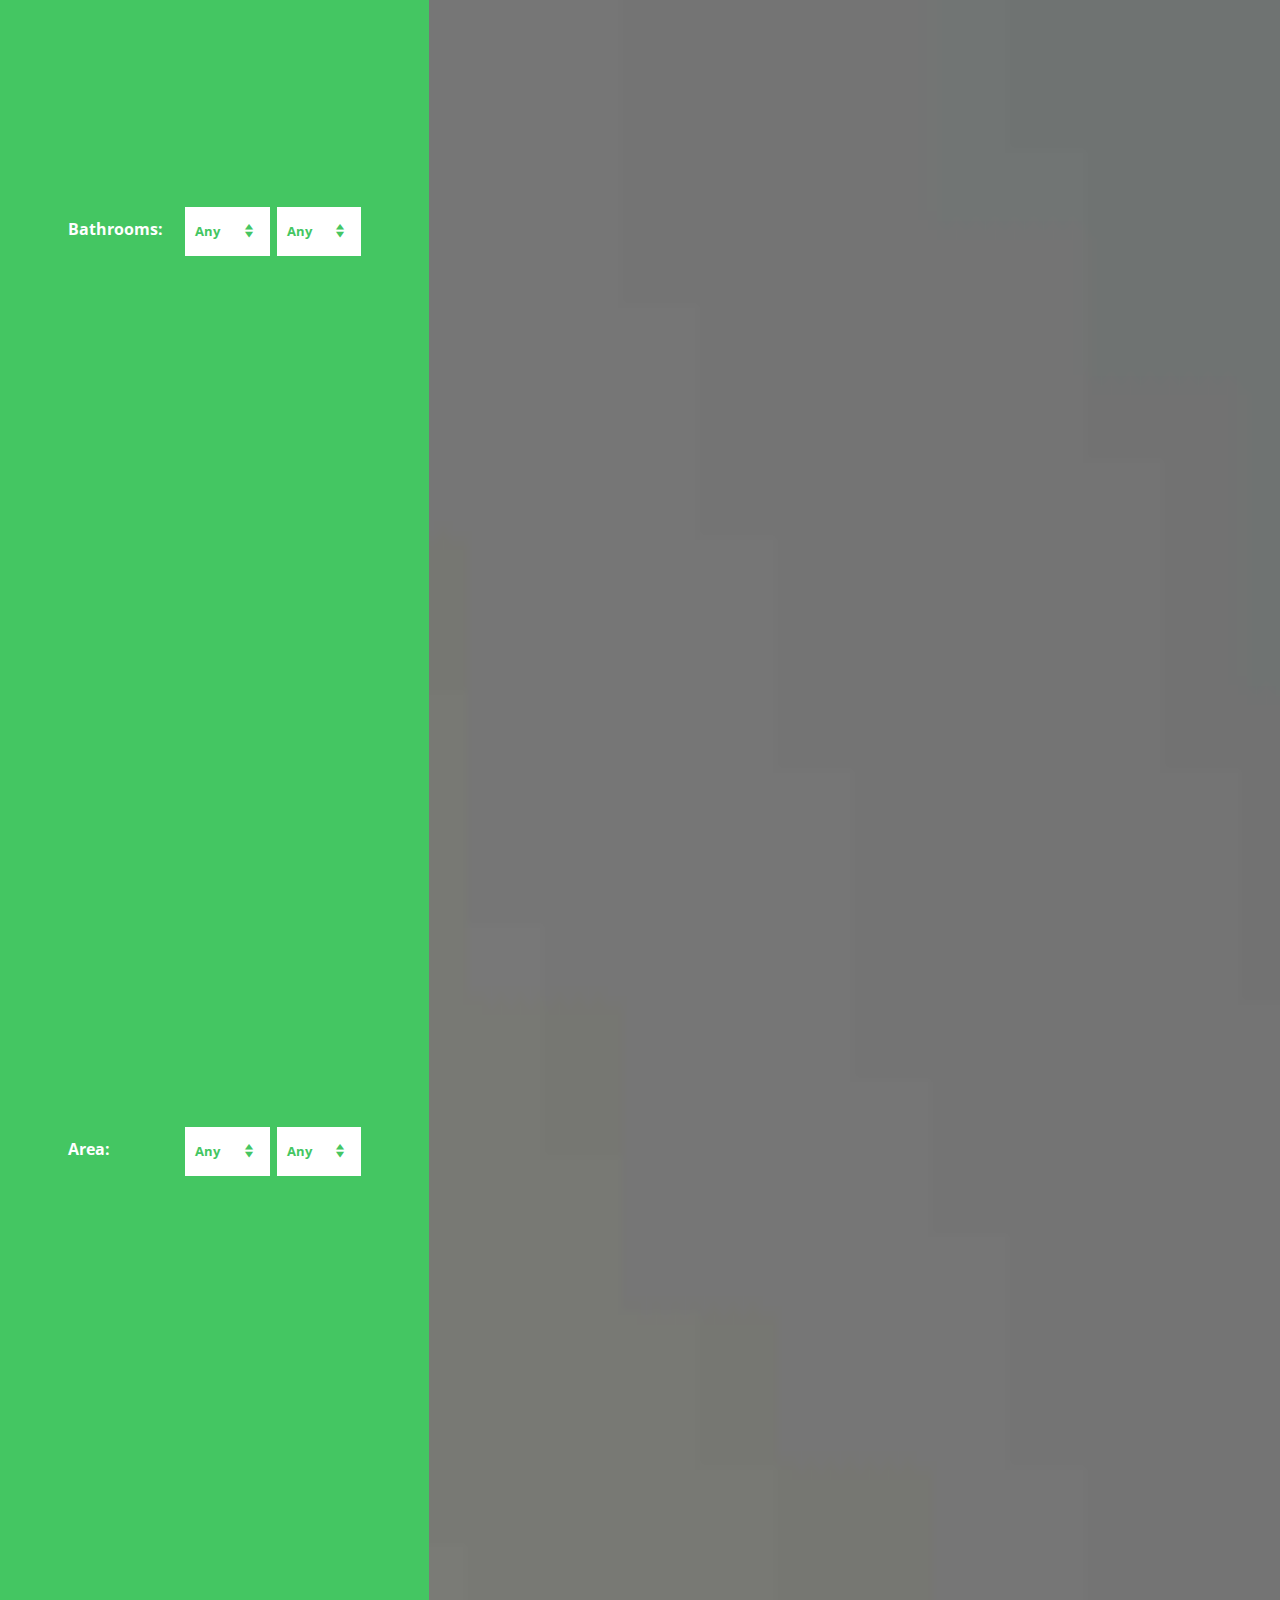
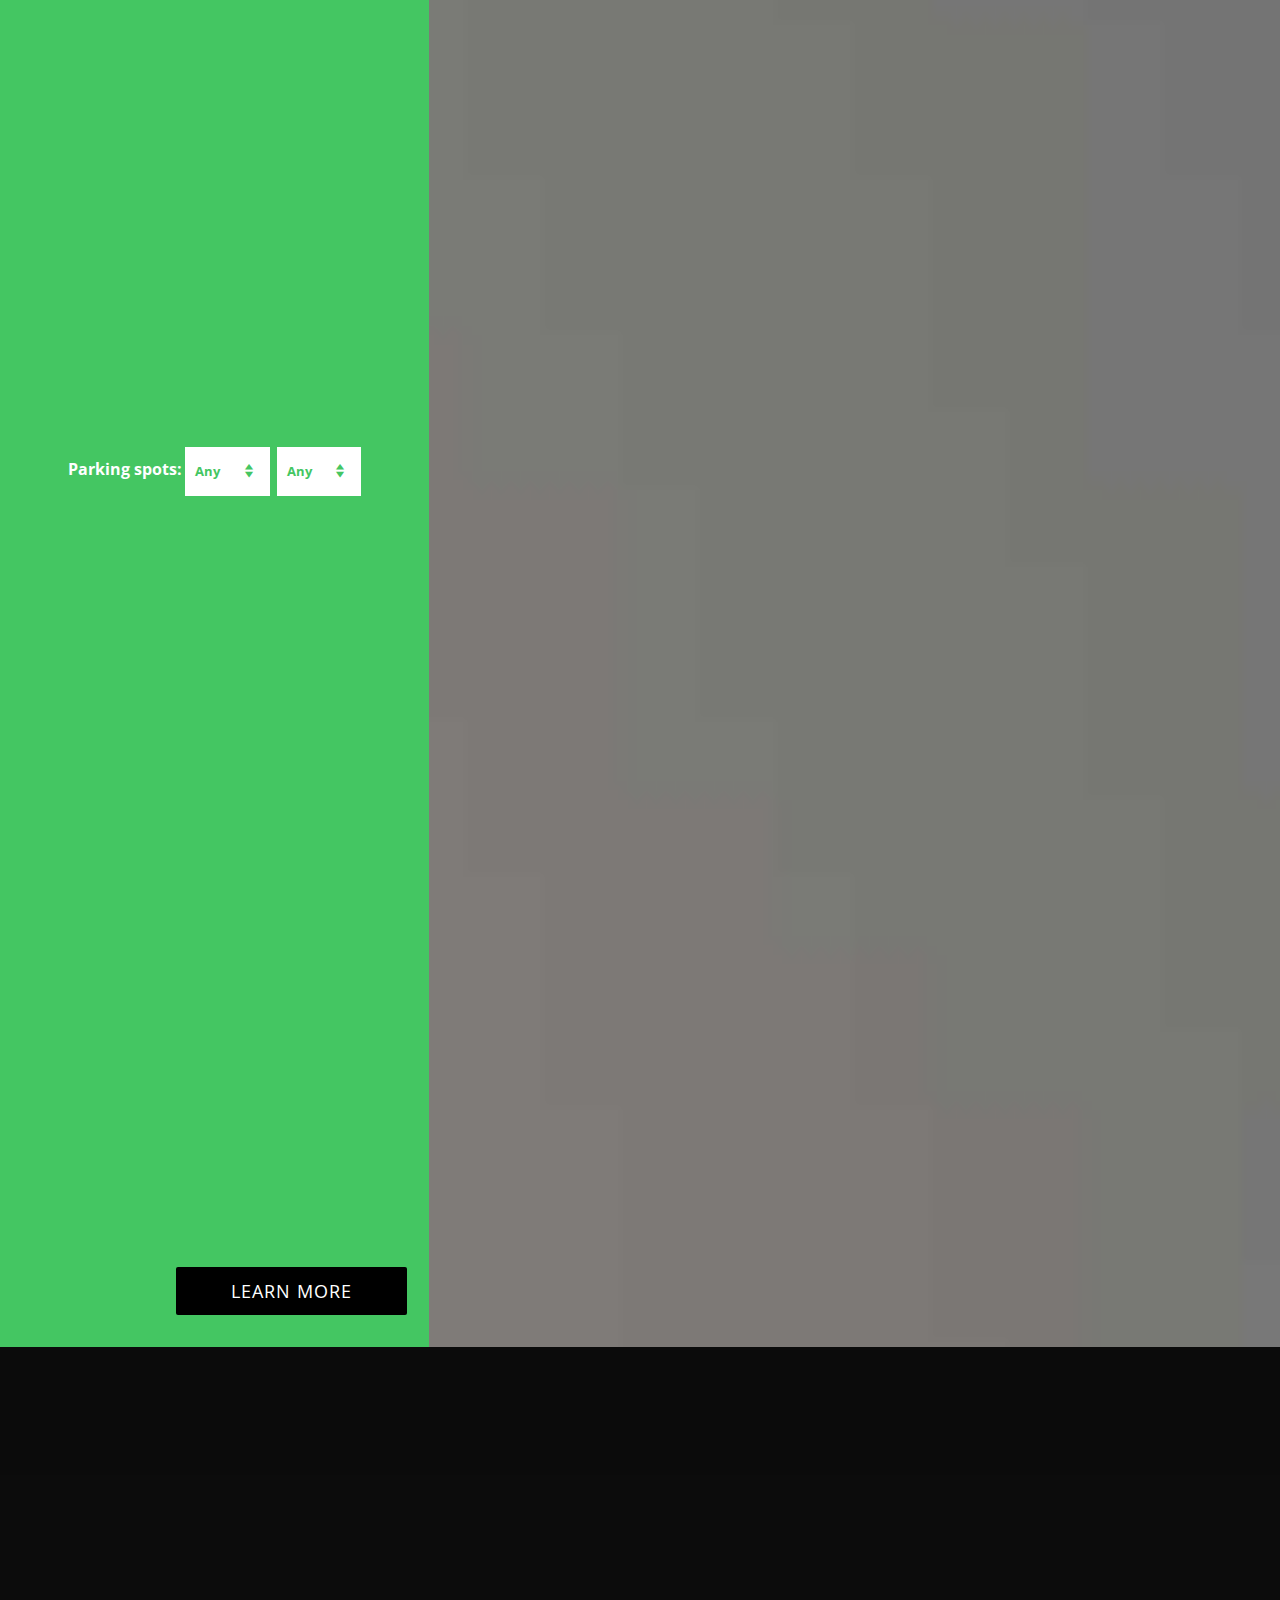
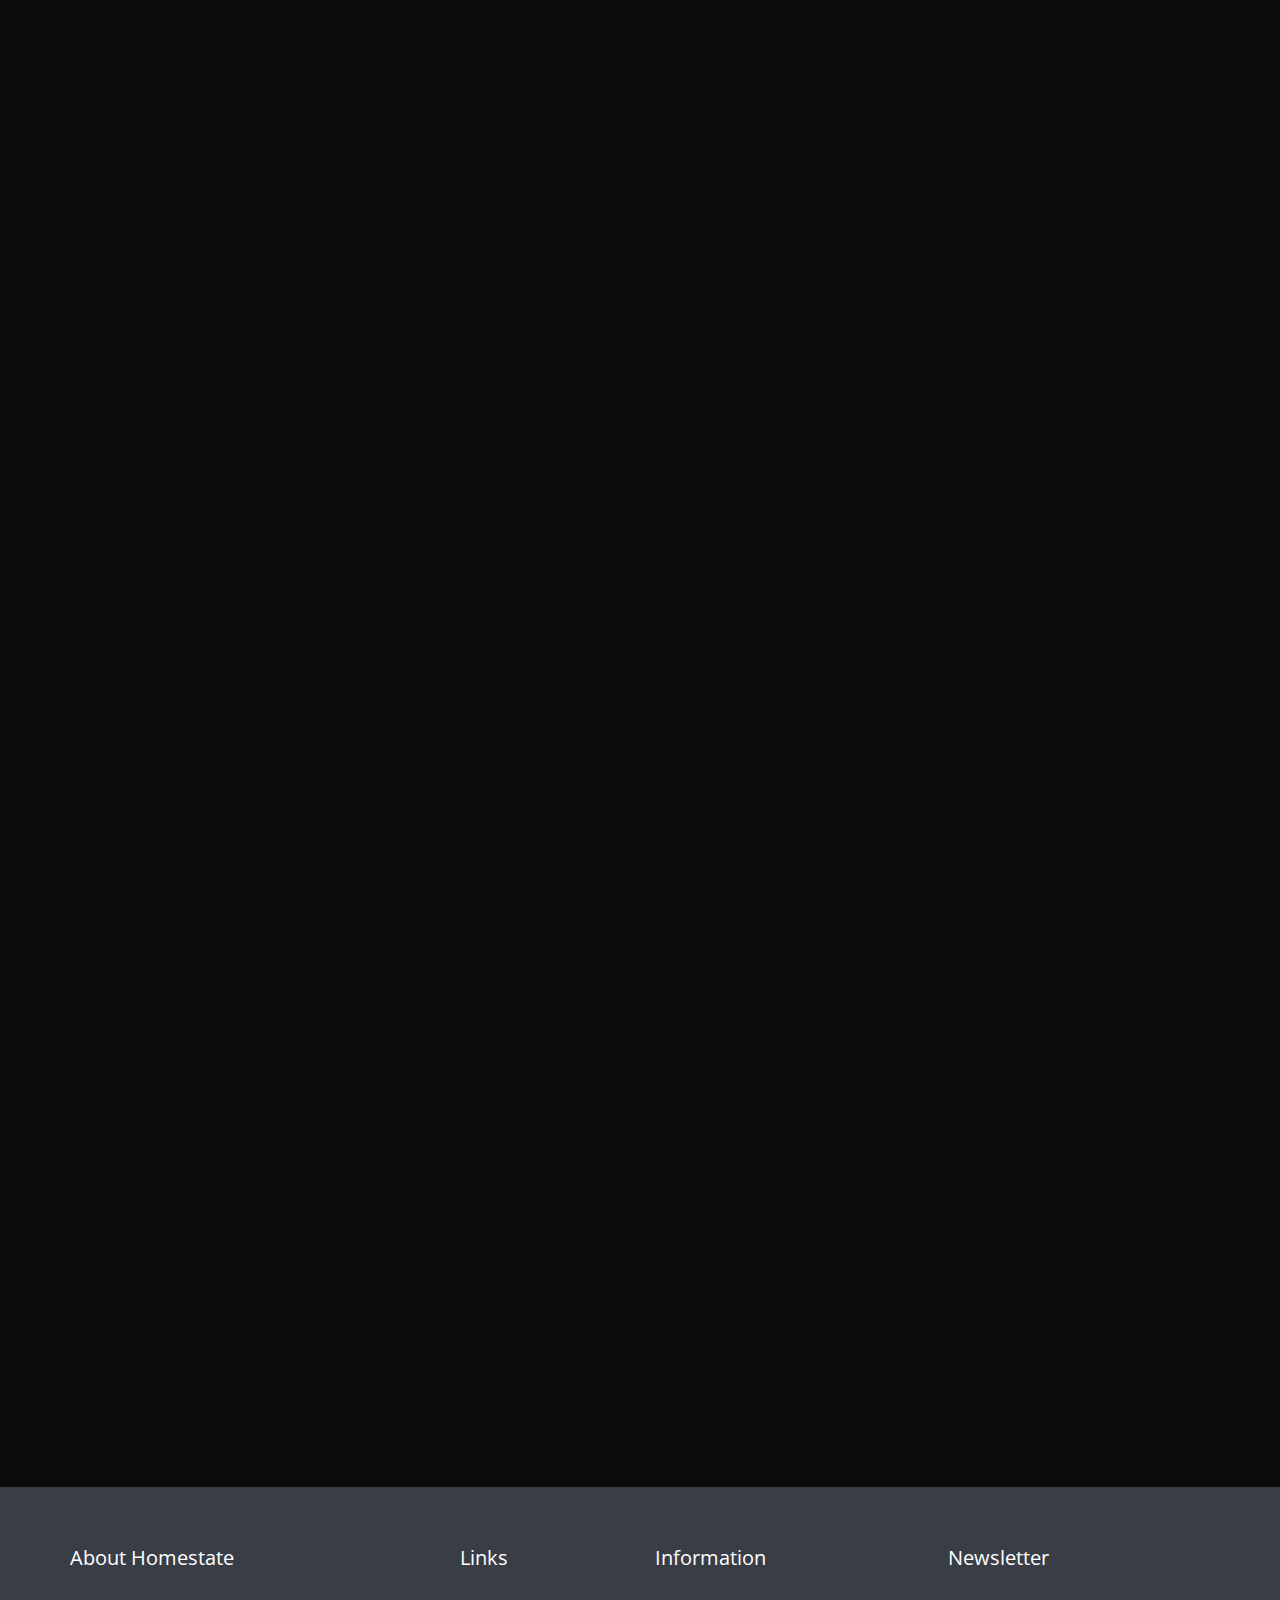
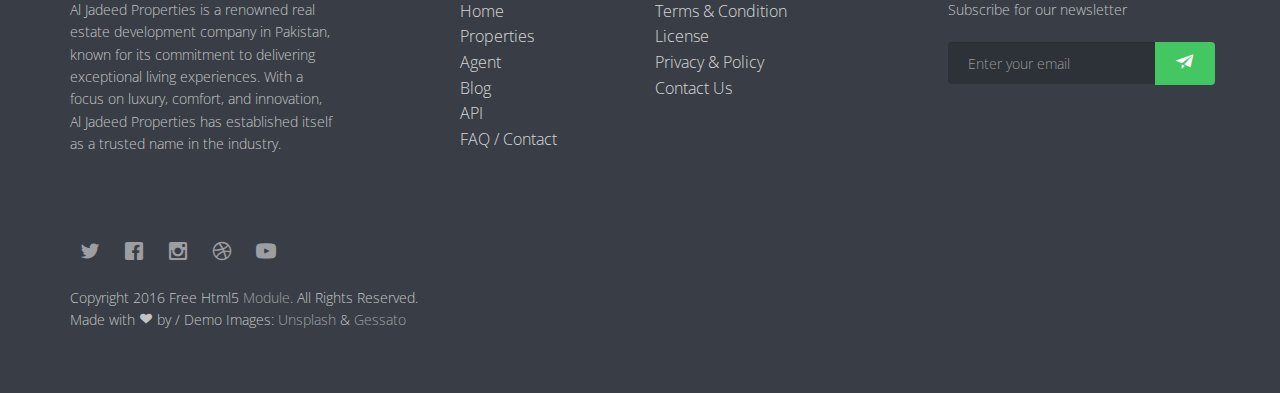
<file: blog.html>
<!DOCTYPE html>
<!--[if lt IE 7]>      <html class="no-js lt-ie9 lt-ie8 lt-ie7"> <![endif]-->
<!--[if IE 7]>         <html class="no-js lt-ie9 lt-ie8"> <![endif]-->
<!--[if IE 8]>         <html class="no-js lt-ie9"> <![endif]-->
<!--[if gt IE 8]><!--> <html class="no-js"> <!--<![endif]-->
	<head>
	<meta charset="utf-8">
	<meta http-equiv="X-UA-Compatible" content="IE=edge">
	<title>Homestate &mdash; 100% Free Fully Responsive HTML5 Template by FREEHTML5.co</title>
	<meta name="viewport" content="width=device-width, initial-scale=1">
	<meta name="description" content="Free HTML5 Template by FREEHTML5.CO" />
	<meta name="keywords" content="free html5, free template, free bootstrap, html5, css3, mobile first, responsive" />
	<meta name="author" content="FREEHTML5.CO" />

  <!-- 
	//////////////////////////////////////////////////////

	FREE HTML5 TEMPLATE 
	DESIGNED & DEVELOPED by FREEHTML5.CO
		
	Website: 		http://freehtml5.co/
	Email: 			info@freehtml5.co
	Twitter: 		http://twitter.com/fh5co
	Facebook: 		https://www.facebook.com/fh5co

	//////////////////////////////////////////////////////
	 -->

  	<!-- Facebook and Twitter integration -->
	<meta property="og:title" content=""/>
	<meta property="og:image" content=""/>
	<meta property="og:url" content=""/>
	<meta property="og:site_name" content=""/>
	<meta property="og:description" content=""/>
	<meta name="twitter:title" content="" />
	<meta name="twitter:image" content="" />
	<meta name="twitter:url" content="" />
	<meta name="twitter:card" content="" />

	<!-- Place favicon.ico and apple-touch-icon.png in the root directory -->
	<link rel="shortcut icon" href="favicon.ico">

	<link href='https://fonts.googleapis.com/css?family=Open+Sans:300,400,700,300' rel='stylesheet' type='text/css'>
	
	<!-- Animate.css -->
	<link rel="stylesheet" href="css/animate.css">
	<!-- Icomoon Icon Fonts-->
	<link rel="stylesheet" href="css/icomoon.css">
	<!-- Bootstrap  -->
	<link rel="stylesheet" href="css/bootstrap.css">
	<!-- Superfish -->
	<link rel="stylesheet" href="css/superfish.css">
	<!-- Flexslider  -->
	<link rel="stylesheet" href="css/flexslider.css">
	<!-- Magnific Popup -->
	<link rel="stylesheet" href="css/magnific-popup.css">
	<!-- Date Picker -->
	<link rel="stylesheet" href="css/bootstrap-datepicker.min.css">
	<!-- CS Select -->
	<link rel="stylesheet" href="css/cs-select.css">
	<link rel="stylesheet" href="css/cs-skin-border.css">
	
	<link rel="stylesheet" href="css/style.css">


	<!-- Modernizr JS -->
	<script src="js/modernizr-2.6.2.min.js"></script>
	<!-- FOR IE9 below -->
	<!--[if lt IE 9]>
	<script src="js/respond.min.js"></script>
	<![endif]-->

	</head>
	<body>
		<div id="fh5co-wrapper">
		<div id="fh5co-page">

		<header id="fh5co-header-section" class="sticky-banner">
			<div class="container">
				<div class="nav-header">
					<a href="#" class="js-fh5co-nav-toggle fh5co-nav-toggle dark"><i></i></a>
					<h1 id="fh5co-logo"><a href="index.html"><i class="icon-home"></i>Home<span>state</span></a></h1>
					<!-- START #fh5co-menu-wrap -->
					<nav id="fh5co-menu-wrap" role="navigation">
						<ul class="sf-menu" id="fh5co-primary-menu">
							<li><a href="index.html">Home</a></li>
							<li>
								<a href="properties.html" class="fh5co-sub-ddown">Properties</a>
								<ul class="fh5co-sub-menu">
									<li><a href="#">Family</a></li>
									<li><a href="#">CSS3 &amp; HTML5</a></li>
									<li><a href="#">Angular JS</a></li>
									<li><a href="#">Node JS</a></li>
									<li><a href="#">Django &amp; Python</a></li>
								</ul>
							</li>
							<li><a href="agent.html">Agent</a></li>
							<li class="active"><a href="blog.html">Blog</a></li>
							<li><a href="contact.html">Contact</a></li>
						</ul>
					</nav>
				</div>
			</div>
		</header>

		<!-- end:header-top -->

		<aside id="fh5co-hero" class="js-fullheight">
			<div class="flexslider js-fullheight">
				<ul class="slides">
			   	<li style="background-image: url(images/img_bg_3.jpg);">
			   		<div class="overlay"></div>
			   		<div class="container-fluid">
			   			<div class="row">
				   			<div class="col-md-8 col-md-offset-2 text-center js-fullheight slider-text">
			   				<div class="slider-text-inner">
		   						<h2 class="heading-title">Our Blog</h2>
		   						<p class="fh5co-lead">Designed with <i class="icon-heart3"></i> by the fine folks at <a href="http://freehtml5.co" target="_blank">FreeHTML5.co</a></p>
			   				</div>
			   			</div>
				   		</div>
			   		</div>
			   	</li>
			  	</ul>
		  	</div>
		</aside>

		<div id="fh5co-search-map">
			<div class="search-property">
				<div class="s-holder">
					<h2>Search Properties</h2>
					<div class="row">
						<div class="col-xxs-12 col-xs-12">
							<div class="input-field">
								<label for="from">Keyword:</label>
								<input type="text" class="form-control" id="from-place" placeholder="Any"/>
							</div>
						</div>
						<div class="col-xxs-12 col-xs-12">
							<section>
								<label for="class">Property Status:</label>
								<select class="cs-select cs-skin-border">
									<option value="" disabled selected>Any</option>
									<option value="1">Rent</option>
									<option value="2">Sale</option>
								</select>
							</section>
						</div>
						<div class="col-xxs-12 col-xs-12">
							<section>
								<label for="class">Property Type:</label>
								<select class="cs-select cs-skin-border input-half">
									<option value="" disabled selected>Any</option>
									<option value="1">Building</option>
									<option value="2">Office</option>
								</select>
							</section>
						</div>
						<div class="col-xxs-12 col-xs-12">
							<div class="input-field">
								<label for="from">Location:</label>
								<input type="text" class="form-control" id="from-place" placeholder="Any"/>
							</div>
						</div>
						<div class="col-xxs-12 col-xs-12">
							<section>
								<label for="class">Price:</label>
								<div class="wide">
									<select class="cs-select cs-select-half cs-skin-border input-half">
										<option value="" disabled selected>Any</option>
										<option value="1">Building</option>
										<option value="2">Office</option>
									</select>
									<select class="cs-select cs-select-half cs-skin-border input-half">
										<option value="" disabled selected>Any</option>
										<option value="1">Building</option>
										<option value="2">Office</option>
									</select>
								</div>
							</section>
						</div>
						<div class="col-xxs-12 col-xs-12">
							<section>
								<label for="class">Bedrooms:</label>
								<div class="wide">
									<select class="cs-select cs-select-half cs-skin-border input-half">
										<option value="" disabled selected>Any</option>
										<option value="1">Building</option>
										<option value="2">Office</option>
									</select>
									<select class="cs-select cs-select-half cs-skin-border input-half">
										<option value="" disabled selected>Any</option>
										<option value="1">Building</option>
										<option value="2">Office</option>
									</select>
								</div>
							</section>
						</div>
						<div class="col-xxs-12 col-xs-12">
							<section>
								<label for="class">Bathrooms:</label>
								<div class="wide">
									<select class="cs-select cs-select-half cs-skin-border input-half">
										<option value="" disabled selected>Any</option>
										<option value="1">Building</option>
										<option value="2">Office</option>
									</select>
									<select class="cs-select cs-select-half cs-skin-border input-half">
										<option value="" disabled selected>Any</option>
										<option value="1">Building</option>
										<option value="2">Office</option>
									</select>
								</div>
							</section>
						</div>
						<div class="col-xxs-12 col-xs-12">
							<section>
								<label for="class">Area:</label>
								<div class="wide">
									<select class="cs-select cs-select-half cs-skin-border input-half">
										<option value="" disabled selected>Any</option>
										<option value="1">Building</option>
										<option value="2">Office</option>
									</select>
									<select class="cs-select cs-select-half cs-skin-border input-half">
										<option value="" disabled selected>Any</option>
										<option value="1">Building</option>
										<option value="2">Office</option>
									</select>
								</div>
							</section>
						</div>
						<div class="col-xxs-12 col-xs-12">
							<section>
								<label for="class">Parking spots:</label>
								<div class="wide">
									<select class="cs-select cs-select-half cs-skin-border input-half">
										<option value="" disabled selected>Any</option>
										<option value="1">Building</option>
										<option value="2">Office</option>
									</select>
									<select class="cs-select cs-select-half cs-skin-border input-half">
										<option value="" disabled selected>Any</option>
										<option value="1">Building</option>
										<option value="2">Office</option>
									</select>
								</div>
							</section>
						</div>
						<div class="col-xxs-12 col-xs-12 text-center">
							<p><a class="btn btn-primary btn-lg" href="#">Learn More</a></p>
						</div>
					</div>
				</div>
			</div>
			<div class="map" style="background-image: url(images/cover_bg_1.jpg);"></div>
		</div>

		<div id="fh5co-blog-section" class="fh5co-section-gray">
			<div class="container">
				<div class="row">
					<div class="col-md-8 col-md-offset-2 text-center heading-section animate-box">
						<h3>Our Blog</h3>
						<p>Al Jadeed Properties has a diverse portfolio of projects, each designed to cater to the unique needs of its clients. Some of its notable developments include:</p>
					</div>
				</div>
			</div>
			<div class="container">
				<div class="row row-bottom-padded-md">
					<div class="col-lg-4 col-md-4 col-sm-6">
						<div class="fh5co-blog animate-box">
							<a href="#"><img class="img-responsive" src="images/property-4.jpg" alt=""></a>
							<div class="blog-text">
								<div class="prod-title">
									<h3><a href="#">30% Discount to Travel</a></h3>
									<span class="posted_by">Sep. 15th</span>
									<span class="comment"><a href="">21<i class="icon-bubble2"></i></a></span>
									<p>Far far away, behind the word mountains, far from the countries Vokalia and Consonantia, there live the blind texts.</p>
									<p><a href="#">Learn More...</a></p>
								</div>
							</div> 
						</div>
					</div>
					<div class="col-lg-4 col-md-4 col-sm-6">
						<div class="fh5co-blog animate-box">
							<a href="#"><img class="img-responsive" src="images/property-2.jpg" alt=""></a>
							<div class="blog-text">
								<div class="prod-title">
									<h3><a href="#">Planning for Vacation</a></h3>
									<span class="posted_by">Sep. 15th</span>
									<span class="comment"><a href="">21<i class="icon-bubble2"></i></a></span>
									<p>Far far away, behind the word mountains, far from the countries Vokalia and Consonantia, there live the blind texts.</p>
									<p><a href="#">Learn More...</a></p>
								</div>
							</div> 
						</div>
					</div>
					<div class="clearfix visible-sm-block"></div>
					<div class="col-lg-4 col-md-4 col-sm-6">
						<div class="fh5co-blog animate-box">
							<a href="#"><img class="img-responsive" src="images/property-3.jpg" alt=""></a>
							<div class="blog-text">
								<div class="prod-title">
									<h3><a href="#">Visit Tokyo Japan</a></h3>
									<span class="posted_by">Sep. 15th</span>
									<span class="comment"><a href="">21<i class="icon-bubble2"></i></a></span>
									<p>Far far away, behind the word mountains, far from the countries Vokalia and Consonantia, there live the blind texts.</p>
									<p><a href="#">Learn More...</a></p>
								</div>
							</div> 
						</div>
					</div>
					<div class="col-lg-4 col-md-4 col-sm-6">
						<div class="fh5co-blog animate-box">
							<a href="#"><img class="img-responsive" src="images/property-4.jpg" alt=""></a>
							<div class="blog-text">
								<div class="prod-title">
									<h3><a href="#">30% Discount to Travel</a></h3>
									<span class="posted_by">Sep. 15th</span>
									<span class="comment"><a href="">21<i class="icon-bubble2"></i></a></span>
									<p>Far far away, behind the word mountains, far from the countries Vokalia and Consonantia, there live the blind texts.</p>
									<p><a href="#">Learn More...</a></p>
								</div>
							</div> 
						</div>
					</div>
					<div class="col-lg-4 col-md-4 col-sm-6">
						<div class="fh5co-blog animate-box">
							<a href="#"><img class="img-responsive" src="images/property-5.jpg" alt=""></a>
							<div class="blog-text">
								<div class="prod-title">
									<h3><a href="#">Planning for Vacation</a></h3>
									<span class="posted_by">Sep. 15th</span>
									<span class="comment"><a href="">21<i class="icon-bubble2"></i></a></span>
									<p>Far far away, behind the word mountains, far from the countries Vokalia and Consonantia, there live the blind texts.</p>
									<p><a href="#">Learn More...</a></p>
								</div>
							</div> 
						</div>
					</div>
					<div class="clearfix visible-sm-block"></div>
					<div class="col-lg-4 col-md-4 col-sm-6">
						<div class="fh5co-blog animate-box">
							<a href="#"><img class="img-responsive" src="images/property-6.jpg" alt=""></a>
							<div class="blog-text">
								<div class="prod-title">
									<h3><a href="#">Visit Tokyo Japan</a></h3>
									<span class="posted_by">Sep. 15th</span>
									<span class="comment"><a href="">21<i class="icon-bubble2"></i></a></span>
									<p>Far far away, behind the word mountains, far from the countries Vokalia and Consonantia, there live the blind texts.</p>
									<p><a href="#">Learn More...</a></p>
								</div>
							</div> 
						</div>
					</div>
					<div class="clearfix visible-md-block"></div>
				</div>

			</div>
		</div>
		<!-- fh5co-blog-section -->

		<footer>
			<div id="footer">
				<div class="container">
					<div class="row row-bottom-padded-md">
						<div class="col-md-3">
							<h3 class="section-title">About Homestate</h3>
							<p>Al Jadeed Properties is a renowned real estate development company in Pakistan, known for its commitment to delivering exceptional living experiences. With a focus on luxury, comfort, and innovation, Al Jadeed Properties has established itself as a trusted name in the industry.</p>
						</div>
						
						<div class="col-md-3 col-md-push-1">
							<h3 class="section-title">Links</h3>
							<ul>
								<li><a href="#">Home</a></li>
								<li><a href="#">Properties</a></li>
								<li><a href="#">Agent</a></li>
								<li><a href="#">Blog</a></li>
								<li><a href="#">API</a></li>
								<li><a href="#">FAQ / Contact</a></li>
							</ul>
						</div>

						<div class="col-md-3">
							<h3 class="section-title">Information</h3>
							<ul>
								<li><a href="#">Terms &amp; Condition</a></li>
								<li><a href="#">License</a></li>
								<li><a href="#">Privacy &amp; Policy</a></li>
								<li><a href="#">Contact Us</a></li>
							</ul>
						</div>
						<div class="col-md-3">
							<h3 class="section-title">Newsletter</h3>
							<p>Subscribe for our newsletter</p>
							<form class="form-inline" id="fh5co-header-subscribe">
								<div class="row">
									<div class="col-md-12 col-md-offset-0">
										<div class="form-group">
											<input type="text" class="form-control" id="email" placeholder="Enter your email">
											<button type="submit" class="btn btn-default"><i class="icon-paper-plane"></i></button>
										</div>
									</div>
								</div>
							</form>
						</div>
					</div>
					<div class="row">
						<div class="col-md-12">
							<p class="fh5co-social-icons">
								<a href="#"><i class="icon-twitter2"></i></a>
								<a href="#"><i class="icon-facebook2"></i></a>
								<a href="#"><i class="icon-instagram"></i></a>
								<a href="#"><i class="icon-dribbble2"></i></a>
								<a href="#"><i class="icon-youtube"></i></a>
							</p>
							<p>Copyright 2016 Free Html5 <a href="#">Module</a>. All Rights Reserved. <br>Made with <i class="icon-heart3"></i> by  / Demo Images: <a href="https://unsplash.com/" target="_blank">Unsplash</a> &amp; <a href="http://blog.gessato.com/" target="_blank">Gessato</a></p>
						</div>
					</div>
				</div>
			</div>
		</footer>

	

	</div>
	<!-- END fh5co-page -->

	</div>
	<!-- END fh5co-wrapper -->

	<!-- jQuery -->


	<script src="js/jquery.min.js"></script>
	<!-- jQuery Easing -->
	<script src="js/jquery.easing.1.3.js"></script>
	<!-- Bootstrap -->
	<script src="js/bootstrap.min.js"></script>
	<!-- Waypoints -->
	<script src="js/jquery.waypoints.min.js"></script>
	<script src="js/sticky.js"></script>
	<!-- Superfish -->
	<script src="js/hoverIntent.js"></script>
	<script src="js/superfish.js"></script>
	<!-- Flexslider -->
	<script src="js/jquery.flexslider-min.js"></script>
	<!-- Date Picker -->
	<script src="js/bootstrap-datepicker.min.js"></script>
	<!-- CS Select -->
	<script src="js/classie.js"></script>
	<script src="js/selectFx.js"></script>

	
	<!-- Main JS -->
	<script src="js/main.js"></script>

	</body>
</html>
</file>
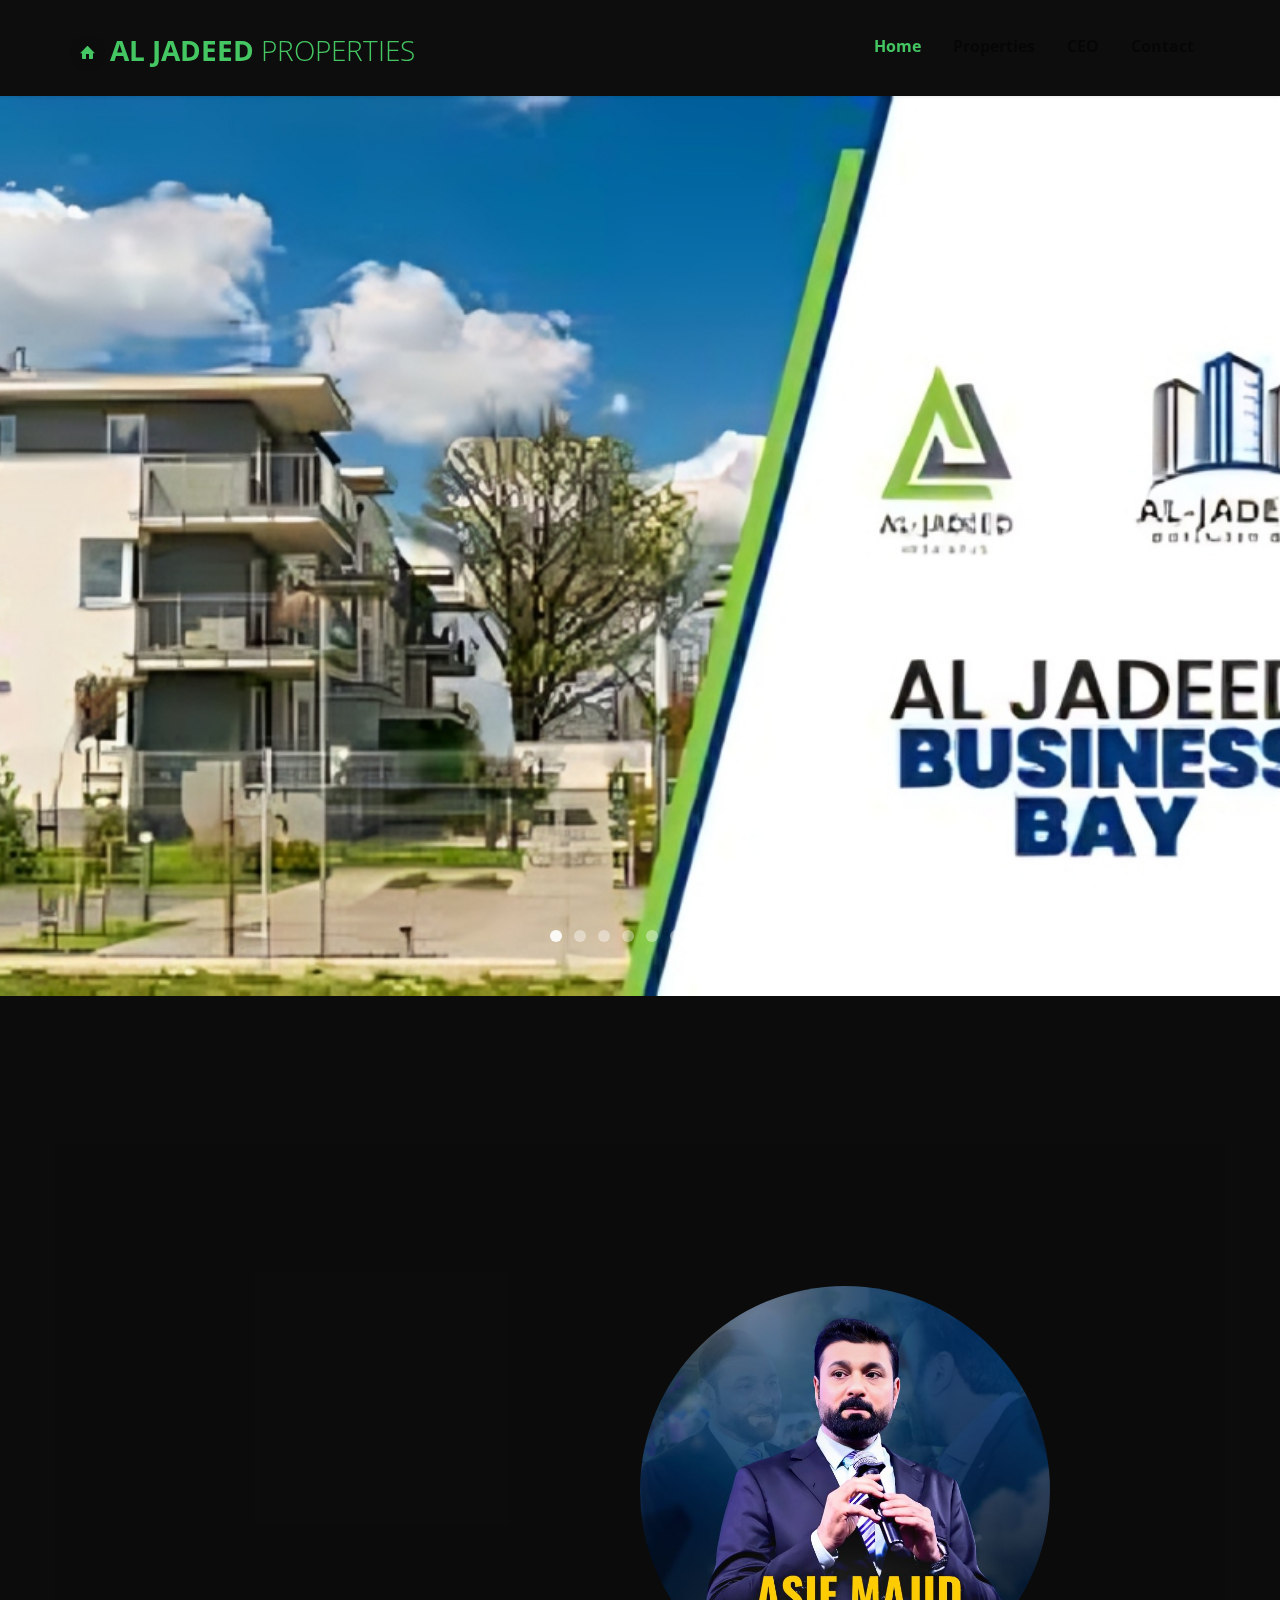
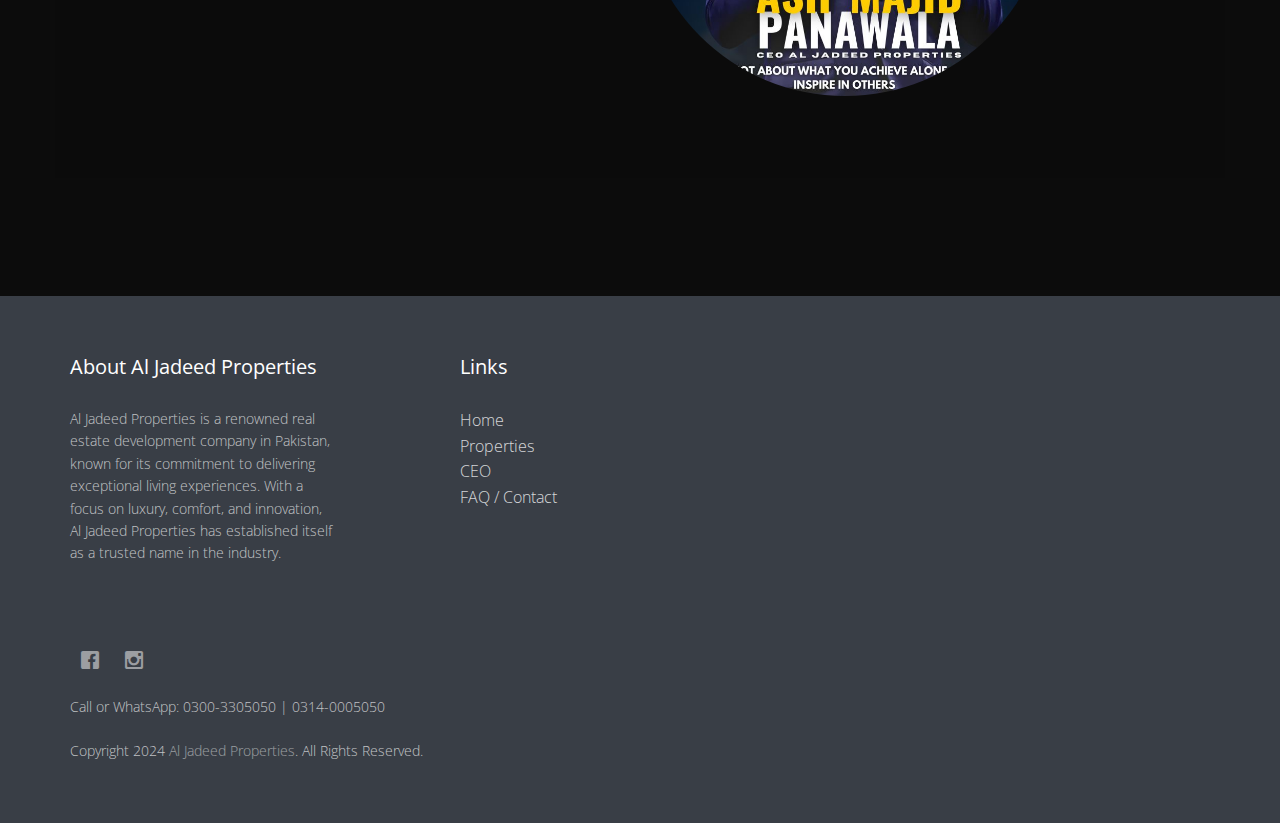
<file: CEO.html>
<!DOCTYPE html>
<!--[if lt IE 7]>      <html class="no-js lt-ie9 lt-ie8 lt-ie7"> <![endif]-->
<!--[if IE 7]>         <html class="no-js lt-ie9 lt-ie8"> <![endif]-->
<!--[if IE 8]>         <html class="no-js lt-ie9"> <![endif]-->
<!--[if gt IE 8]><!--> <html class="no-js"> <!--<![endif]-->
	<head>
	<meta charset="utf-8">
	<meta http-equiv="X-UA-Compatible" content="IE=edge">
	<title>Al Jadeed Properties</title>
	<meta name="viewport" content="width=device-width, initial-scale=1">
	<!-- <meta name="description" content="Free HTML5 Template by FREEHTML5.CO" />
	<meta name="keywords" content="free html5, free template, free bootstrap, html5, css3, mobile first, responsive" />
	<meta name="author" content="FREEHTML5.CO" /> -->

  <!-- 
	//////////////////////////////////////////////////////

	FREE HTML5 TEMPLATE 
	DESIGNED & DEVELOPED by FREEHTML5.CO
		
	Website: 		http://freehtml5.co/
	Email: 			info@freehtml5.co
	Twitter: 		http://twitter.com/fh5co
	Facebook: 		https://www.facebook.com/fh5co

	//////////////////////////////////////////////////////
	 -->

  	<!-- Facebook and Twitter integration -->
	<meta property="og:title" content=""/>
	<meta property="og:image" content=""/>
	<meta property="og:url" content=""/>
	<meta property="og:site_name" content=""/>
	<meta property="og:description" content=""/>
	<meta name="twitter:title" content="" />
	<meta name="twitter:image" content="" />
	<meta name="twitter:url" content="" />
	<meta name="twitter:card" content="" />

	<!-- Place favicon.ico and apple-touch-icon.png in the root directory -->
	<link rel="shortcut icon" href="favicon.ico">

	<link href='https://fonts.googleapis.com/css?family=Open+Sans:300,400,700,300' rel='stylesheet' type='text/css'>
	
	<!-- Animate.css -->
	<link rel="stylesheet" href="css/animate.css">
	<!-- Icomoon Icon Fonts-->
	<link rel="stylesheet" href="css/icomoon.css">
	<!-- Bootstrap  -->
	<link rel="stylesheet" href="css/bootstrap.css">
	<!-- Superfish -->
	<link rel="stylesheet" href="css/superfish.css">
	<!-- Flexslider  -->
	<link rel="stylesheet" href="css/flexslider.css">
	<!-- Magnific Popup -->
	<link rel="stylesheet" href="css/magnific-popup.css">
	<!-- Date Picker -->
	<link rel="stylesheet" href="css/bootstrap-datepicker.min.css">
	<!-- CS Select -->
	<link rel="stylesheet" href="css/cs-select.css">
	<link rel="stylesheet" href="css/cs-skin-border.css">
	
	<link rel="stylesheet" href="css/style.css">


	<!-- Modernizr JS -->
	<script src="js/modernizr-2.6.2.min.js"></script>
	<!-- FOR IE9 below -->
	<!--[if lt IE 9]>
	<script src="js/respond.min.js"></script>
	<![endif]-->

	</head>
	<body>
		<div id="fh5co-wrapper">
		<div id="fh5co-page">

		<header id="fh5co-header-section" class="sticky-banner">
			<div class="container">
				<div class="nav-header">
					<a href="#" class="js-fh5co-nav-toggle fh5co-nav-toggle dark"><i></i></a>
					<h1 id="fh5co-logo"><a href="index.html"><i class="icon-home"></i>Al Jadeed<span>  Properties</span></a></h1>
					<!-- START #fh5co-menu-wrap -->
					<nav id="fh5co-menu-wrap" role="navigation">
						<ul class="sf-menu" id="fh5co-primary-menu">
							<li class="active"><a href="index.html">Home</a></li>
							<li>
								<a href="properties.html" class="fh5co-sub-ddown">Properties</a>
								<!-- <ul class="fh5co-sub-menu">
									<li><a href="#">Family</a></li>
									<li><a href="#">CSS3 &amp; HTML5</a></li>
									<li><a href="#">Angular JS</a></li>
									<li><a href="#">Node JS</a></li>
									<li><a href="#">Django &amp; Python</a></li>
									<li><a href="#">Node JS</a></li>
									<li><a href="#">Node JS</a></li>
									<li><a href="#">Node JS</a></li>
									<li><a href="#">Node JS</a></li>

								</ul> -->
							</li>
							<li><a href="CEO.html">CEO</a></li>
							<!-- <li><a href="blog.html">Blog</a></li> -->
							<li><a href="contact.html">Contact</a></li>
						</ul>
					</nav>
				</div>
			</div>
		</header>
		<!-- end:header-top -->

		<aside id="fh5co-hero" class="js-fullheight">
			<div class="flexslider js-fullheight">
				<ul class="slides">
			   	<li style="background-image: url(images/business\ bay.png);">
			   		<div class="container-fluid">
			   			<div class="row">
				   			<div class="col-md-4 col-md-offset-4 col-md-pull-4 js-fullheight slider-text">
				   				<div class="slider-text-inner">
				   					<!-- <div class="desc">
				   						<span class="status">Sale</span>
				   						<h1>New House in Canada, UK</h1>
											<h2 class="price">$4,000.00</h2>
											<p>Far far away, behind the word mountains, far from the countries Vokalia and Consonantia, there live the blind texts.</p>
											<p class="details">
												<span>2000 ft sq</span>
												<span>4 Bedrooms</span>
												<span>3 Bathrooms</span>
												<span>2 Garage</span>
											</p>
											<p><a class="btn btn-primary btn-lg" href="#">Learn More</a></p>
				   					</div> -->
				   				</div>
				   			</div>
				   		</div>
			   		</div>
			   	</li>
			   	<li style="background-image: url(images/golf\ club_enhanced.jpeg);">
			   		<div class="container-fluid">
			   			<div class="row">
				   			<div class="col-md-4 col-md-offset-4 col-md-pull-4 js-fullheight slider-text">
				   				<div class="slider-text-inner">
				   					<!-- <div class="desc">
				   						<span class="status">Rent</span>
				   						<h1>New House in Canada, UK</h1>
											<h2 class="price">$2000/mos</h2>
											<p>Far far away, behind the word mountains, far from the countries Vokalia and Consonantia, there live the blind texts.</p>
											<p class="details">
												<span>2000 ft sq</span>
												<span>4 Bedrooms</span>
												<span>3 Bathrooms</span>
												<span>2 Garage</span>
											</p>
											<p><a class="btn btn-primary btn-lg" href="#">Learn More</a></p>
				   					</div> -->
				   				</div>
				   			</div>
				   		</div>
			   		</div>
			   	</li>
			   	<li style="background-image: url(images/gulf\ hill.png);">
			   		<div class="container-fluid">
			   			<div class="row">
				   			<div class="col-md-4 col-md-offset-4 col-md-pull-4 js-fullheight slider-text">
				   				<div class="slider-text-inner">
				   					<!-- <div class="desc">
				   						<span class="status">Sale</span>
				   						<h1>New House in Canada, UK</h1>
											<h2 class="price">$4,000.00</h2>
											<p>Far far away, behind the word mountains, far from the countries Vokalia and Consonantia, there live the blind texts.</p>
											<p class="details">
												<span>2000 ft sq</span>
												<span>4 Bedrooms</span>
												<span>3 Bathrooms</span>
												<span>2 Garage</span>
											</p>
											<p><a class="btn btn-primary btn-lg" href="#">Learn More</a></p>
				   					</div> -->
				   				</div>
				   			</div>
				   		</div>
			   		</div>
			   	</li>		 
				   <li style="background-image: url(images/gulf\ view.jpg);">
					<div class="container-fluid">
						<div class="row">
							<div class="col-md-4 col-md-offset-4 col-md-pull-4 js-fullheight slider-text">
								<div class="slider-text-inner">
									<!-- <div class="desc">
										<span class="status">Sale</span>
										<h1>New House in Canada, UK</h1>
										 <h2 class="price">$4,000.00</h2>
										 <p>Far far away, behind the word mountains, far from the countries Vokalia and Consonantia, there live the blind texts.</p>
										 <p class="details">
											 <span>2000 ft sq</span>
											 <span>4 Bedrooms</span>
											 <span>3 Bathrooms</span>
											 <span>2 Garage</span>
										 </p>
										 <p><a class="btn btn-primary btn-lg" href="#">Learn More</a></p>
									</div> -->
								</div>
							</div>
						</div>
					</div>
				</li>
				<li style="background-image: url(images/overseas.jpg);">
					<div class="container-fluid">
						<div class="row">
								
						</div>
					</div>
				</li>				  	
				<li style="background-image: url(images/meva\ garden.jpg);">
					<div class="container-fluid">
						<div class="row">
							<div class="col-md-4 col-md-offset-4 col-md-pull-4 js-fullheight slider-text">
								<div class="slider-text-inner">
									<!-- <div class="desc">
										<span class="status">Sale</span>
										<h1>New House in Canada, UK</h1>
										 <h2 class="price">$4,000.00</h2>
										 <p>Far far away, behind the word mountains, far from the countries Vokalia and Consonantia, there live the blind texts.</p>
										 <p class="details">
											 <span>2000 ft sq</span>
											 <span>4 Bedrooms</span>
											 <span>3 Bathrooms</span>
											 <span>2 Garage</span>
										 </p>
										 <p><a class="btn btn-primary btn-lg" href="#">Learn More</a></p>
									</div> -->
								</div>
							</div>
						</div>
					</div>
				</li>		
				<li style="background-image: url(images/theme\ park.jpg);">
					<div class="container-fluid">
						<div class="row">
							<div class="col-md-4 col-md-offset-4 col-md-pull-4 js-fullheight slider-text">
								<div class="slider-text-inner">
									<!-- <div class="desc">
										<span class="status">Sale</span>
										<h1>New House in Canada, UK</h1>
										 <h2 class="price">$4,000.00</h2>
										 <p>Far far away, behind the word mountains, far from the countries Vokalia and Consonantia, there live the blind texts.</p>
										 <p class="details">
											 <span>2000 ft sq</span>
											 <span>4 Bedrooms</span>
											 <span>3 Bathrooms</span>
											 <span>2 Garage</span>
										 </p>
										 <p><a class="btn btn-primary btn-lg" href="#">Learn More</a></p>
									</div> -->
								</div>
							</div>
						</div>
					</div>
				</li>
				<li style="background-image: url(images/towers.jpg);">
					<div class="container-fluid">
						<div class="row">
							<div class="col-md-4 col-md-offset-4 col-md-pull-4 js-fullheight slider-text">
								<div class="slider-text-inner">
									<!-- <div class="desc">
										<span class="status">Sale</span>
										<h1>New House in Canada, UK</h1>
										 <h2 class="price">$4,000.00</h2>
										 <p>Far far away, behind the word mountains, far from the countries Vokalia and Consonantia, there live the blind texts.</p>
										 <p class="details">
											 <span>2000 ft sq</span>
											 <span>4 Bedrooms</span>
											 <span>3 Bathrooms</span>
											 <span>2 Garage</span>
										 </p>
										 <p><a class="btn btn-primary btn-lg" href="#">Learn More</a></p>
									</div> -->
								</div>
							</div>
						</div>
					</div>
				</li>				
			  	</ul>
		  	</div>
		</aside>

		<section class="home" id="home">
			<div class="home-content">
		 <div id="fh5co-popular-properties" class="fh5co-section-gray">
			<div class="container">
				<div class="row">
					<div class="col-md-5 col-md-offset-1  heading-section animate-box">
						<h3>Al Jadeed Properties</h3>
						<h3 class="text-animation">   <span>
			
			
						</span></h3><br>
						<p>Al Jadeed Properties has a diverse portfolio of projects, each designed to cater to the unique needs of its clients. Some of its notable developments include:</p>
					</div>
					<div class="home-img">
						<img src="images/ceo3.jpeg" alt="">
					</div>

				</div>
							
				</section>
		

		<footer>
			<div id="footer">
				<div class="container">
					<div class="row row-bottom-padded-md">
						<div class="col-md-3">
							<h3 class="section-title">About Al Jadeed Properties</h3>
							<p>Al Jadeed Properties is a renowned real estate development company in Pakistan, known for its commitment to delivering exceptional living experiences. With a focus on luxury, comfort, and innovation, Al Jadeed Properties has established itself as a trusted name in the industry.</p>
						</div>
						
						<div class="col-md-3 col-md-push-1 ">
							<h3 class="section-title">Links</h3>
							<ul>
								<li><a href="index.html">Home</a></li>
								<li><a href="properties.html">Properties</a></li>
								<li><a href="CEO.html">CEO</a></li>
								<!-- <li><a href="#">Blog</a></li> -->
								<li><a href="contact.html">FAQ / Contact</a></li>
							</ul>
						</div>

						<!-- <div class="col-md-3">
							<h3 class="section-title">Information</h3>
							<ul>
								<li><a href="#">Terms &amp; Condition</a></li>
								<li><a href="#">License</a></li>
								<li><a href="#">Privacy &amp; Policy</a></li>
								<li><a href="#">Contact Us</a></li>
							</ul>
						</div>
						<div class="col-md-3">
							<h3 class="section-title">Newsletter</h3>
							<p>Subscribe for our newsletter</p>
							<form class="form-inline" id="fh5co-header-subscribe">
								<div class="row">
									<div class="col-md-12 col-md-offset-0">
										<div class="form-group">
											<input type="text" class="form-control" id="email" placeholder="Enter your email">
											<button type="submit" class="btn btn-default"><i class="icon-paper-plane"></i></button>
										</div>
									</div>
								</div>
							</form>
						</div> -->
					</div>
					<div class="row">
						<div class="col-md-12">
							<p class="fh5co-social-icons">
								<a href="https://www.facebook.com/AlJadeedPropertiesPK/"><i class="icon-facebook2"></i></a>
								<a href="https://www.instagram.com/aljadeedpropertiespk/"><i class="icon-instagram"></i></a>
								<p>Call or WhatsApp: 0300-3305050 | 0314-0005050</p>

							</p>
							<p>Copyright 2024  <a href="index.html#">Al Jadeed Properties</a>. All Rights Reserved. </p>
						</div>
					</div>
				</div>
			</div>
		</footer>

	

	</div>
	<!-- END fh5co-page -->

	</div>
	<!-- END fh5co-wrapper -->

	<!-- jQuery -->


	<script src="js/jquery.min.js"></script>
	<!-- jQuery Easing -->
	<script src="js/jquery.easing.1.3.js"></script>
	<!-- Bootstrap -->
	<script src="js/bootstrap.min.js"></script>
	<!-- Waypoints -->
	<script src="js/jquery.waypoints.min.js"></script>
	<script src="js/sticky.js"></script>
	<!-- Superfish -->
	<script src="js/hoverIntent.js"></script>
	<script src="js/superfish.js"></script>
	<!-- Flexslider -->
	<script src="js/jquery.flexslider-min.js"></script>
	<!-- Date Picker -->
	<script src="js/bootstrap-datepicker.min.js"></script>
	<!-- CS Select -->
	<script src="js/classie.js"></script>
	<script src="js/selectFx.js"></script>

	
	<!-- Main JS -->
	<script src="js/main.js"></script>
 <script src="https://cdn.botpress.cloud/webchat/v2.2/inject.js"></script>
<script src="https://files.bpcontent.cloud/2024/12/19/19/20241219192418-HSNWUR0T.js"></script>
	</body>
</html>
</file>
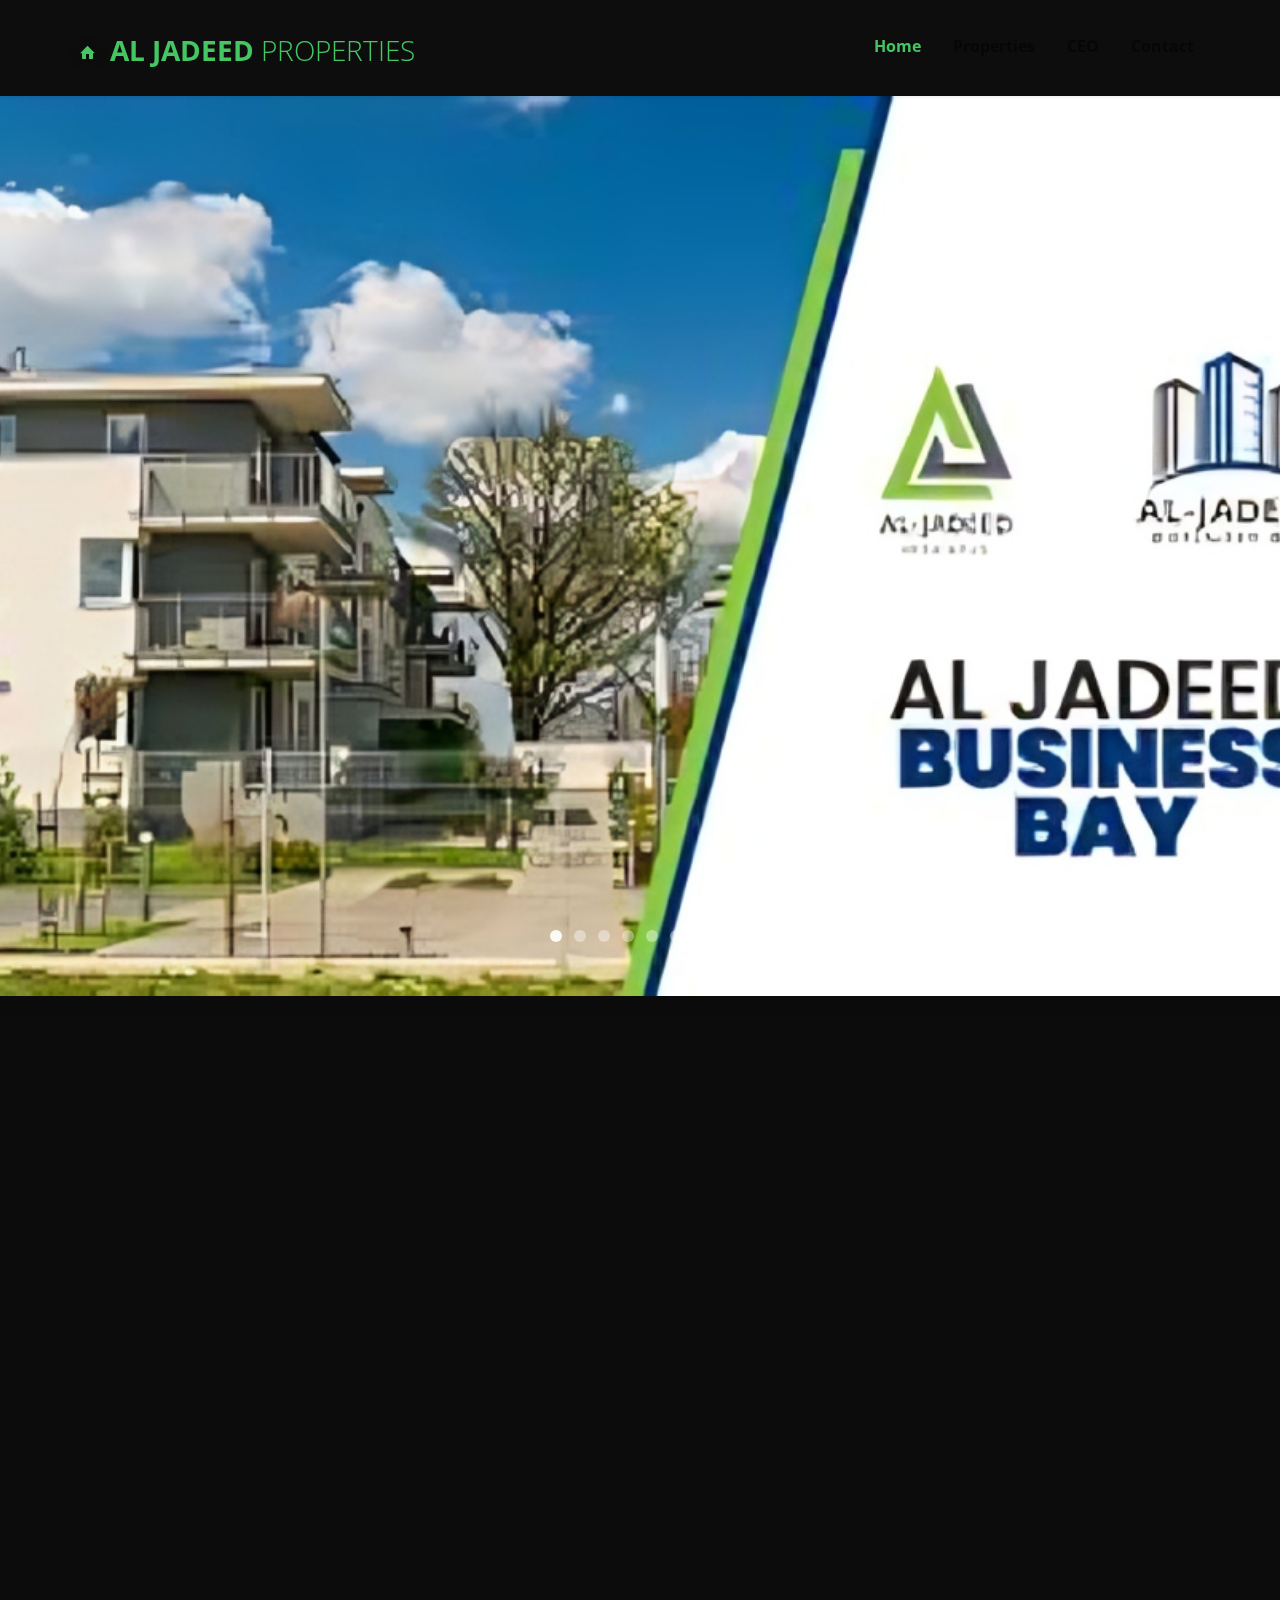
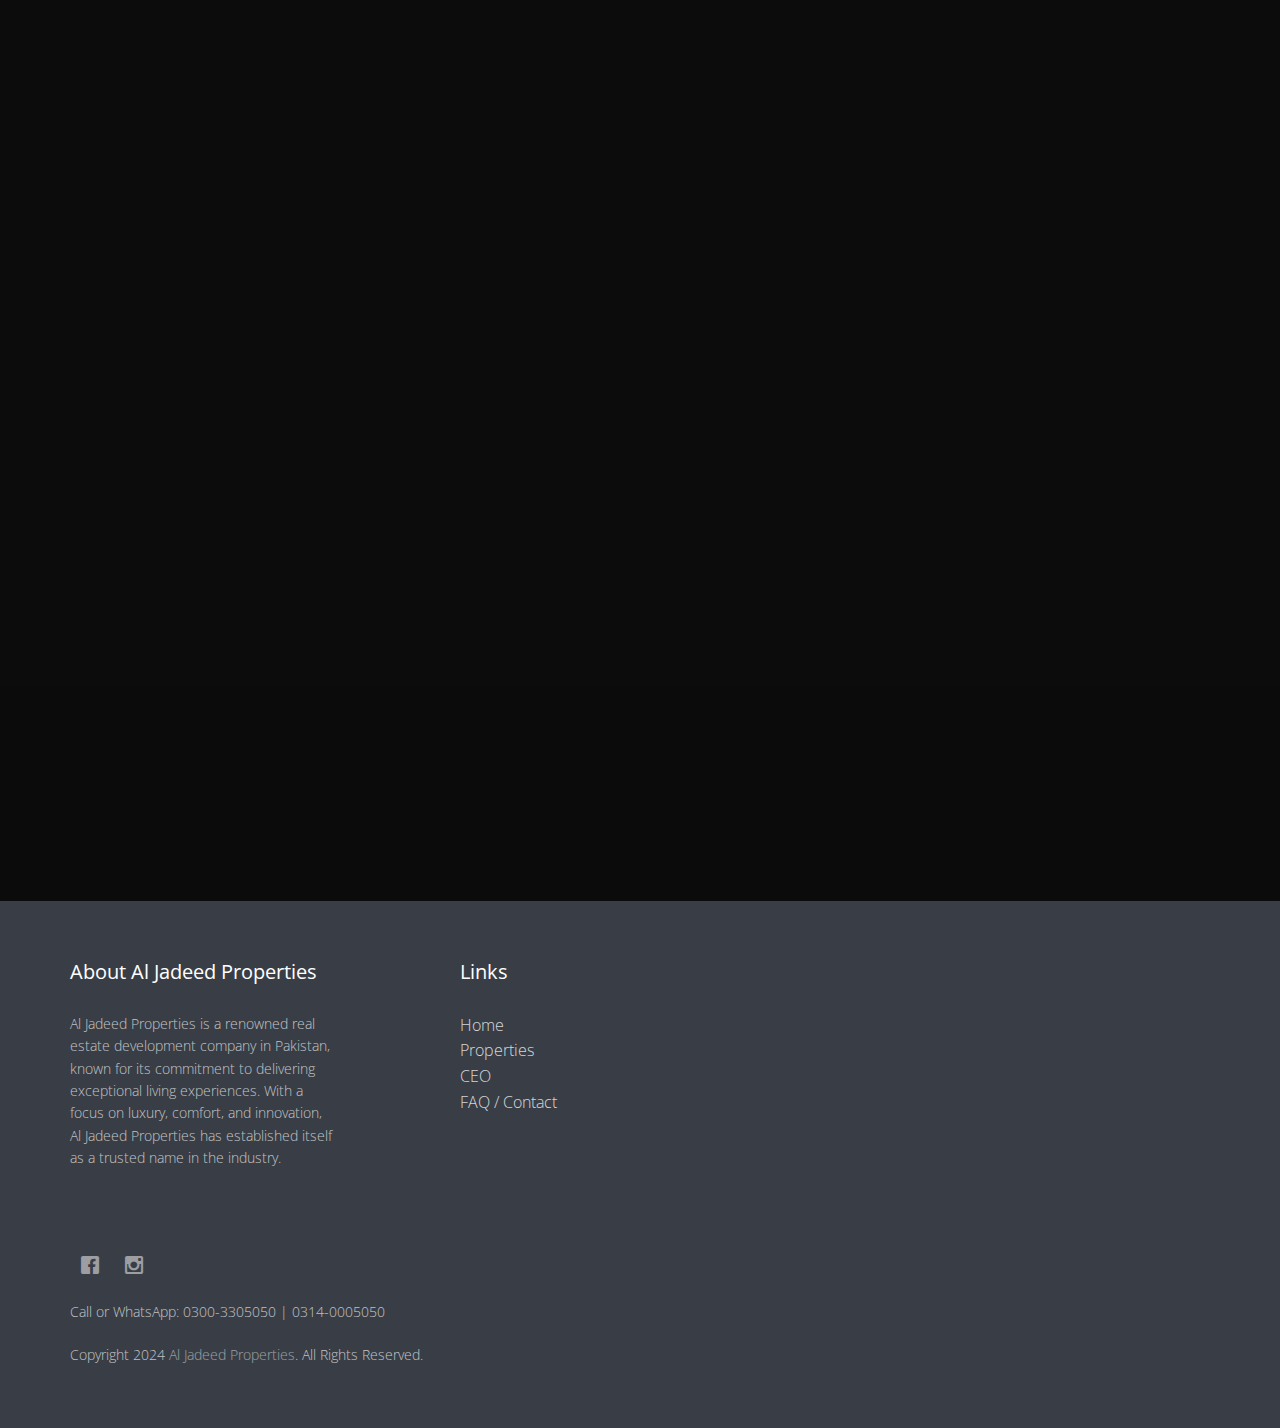
<file: properties.html>
<!DOCTYPE html>
<!--[if lt IE 7]>      <html class="no-js lt-ie9 lt-ie8 lt-ie7"> <![endif]-->
<!--[if IE 7]>         <html class="no-js lt-ie9 lt-ie8"> <![endif]-->
<!--[if IE 8]>         <html class="no-js lt-ie9"> <![endif]-->
<!--[if gt IE 8]><!--> <html class="no-js"> <!--<![endif]-->
	<head>
	<meta charset="utf-8">
	<meta http-equiv="X-UA-Compatible" content="IE=edge">
	<title>Al Jadeed Properties</title>
	<meta name="viewport" content="width=device-width, initial-scale=1">
	<!-- <meta name="description" content="Free HTML5 Template by FREEHTML5.CO" />
	<meta name="keywords" content="free html5, free template, free bootstrap, html5, css3, mobile first, responsive" />
	<meta name="author" content="FREEHTML5.CO" /> -->

  <!-- 
	//////////////////////////////////////////////////////

	FREE HTML5 TEMPLATE 
	DESIGNED & DEVELOPED by FREEHTML5.CO
		
	Website: 		http://freehtml5.co/
	Email: 			info@freehtml5.co
	Twitter: 		http://twitter.com/fh5co
	Facebook: 		https://www.facebook.com/fh5co

	//////////////////////////////////////////////////////
	 -->

  	<!-- Facebook and Twitter integration -->
	<meta property="og:title" content=""/>
	<meta property="og:image" content=""/>
	<meta property="og:url" content=""/>
	<meta property="og:site_name" content=""/>
	<meta property="og:description" content=""/>
	<meta name="twitter:title" content="" />
	<meta name="twitter:image" content="" />
	<meta name="twitter:url" content="" />
	<meta name="twitter:card" content="" />

	<!-- Place favicon.ico and apple-touch-icon.png in the root directory -->
	<link rel="shortcut icon" href="favicon.ico">

	<link href='https://fonts.googleapis.com/css?family=Open+Sans:300,400,700,300' rel='stylesheet' type='text/css'>
	
	<!-- Animate.css -->
	<link rel="stylesheet" href="css/animate.css">
	<!-- Icomoon Icon Fonts-->
	<link rel="stylesheet" href="css/icomoon.css">
	<!-- Bootstrap  -->
	<link rel="stylesheet" href="css/bootstrap.css">
	<!-- Superfish -->
	<link rel="stylesheet" href="css/superfish.css">
	<!-- Flexslider  -->
	<link rel="stylesheet" href="css/flexslider.css">
	<!-- Magnific Popup -->
	<link rel="stylesheet" href="css/magnific-popup.css">
	<!-- Date Picker -->
	<link rel="stylesheet" href="css/bootstrap-datepicker.min.css">
	<!-- CS Select -->
	<link rel="stylesheet" href="css/cs-select.css">
	<link rel="stylesheet" href="css/cs-skin-border.css">
	
	<link rel="stylesheet" href="css/style.css">


	<!-- Modernizr JS -->
	<script src="js/modernizr-2.6.2.min.js"></script>
	<!-- FOR IE9 below -->
	<!--[if lt IE 9]>
	<script src="js/respond.min.js"></script>
	<![endif]-->

	</head>
	<body>
		<div id="fh5co-wrapper">
		<div id="fh5co-page">

		<header id="fh5co-header-section" class="sticky-banner">
			<div class="container">
				<div class="nav-header">
					<a href="#" class="js-fh5co-nav-toggle fh5co-nav-toggle dark"><i></i></a>
					<h1 id="fh5co-logo"><a href="index.html"><i class="icon-home"></i>Al Jadeed<span>  Properties</span></a></h1>
					<!-- START #fh5co-menu-wrap -->
					<nav id="fh5co-menu-wrap" role="navigation">
						<ul class="sf-menu" id="fh5co-primary-menu">
							<li class="active"><a href="index.html">Home</a></li>
							<li>
								<a href="properties.html" class="fh5co-sub-ddown">Properties</a>
								<!-- <ul class="fh5co-sub-menu">
									<li><a href="#">Family</a></li>
									<li><a href="#">CSS3 &amp; HTML5</a></li>
									<li><a href="#">Angular JS</a></li>
									<li><a href="#">Node JS</a></li>
									<li><a href="#">Django &amp; Python</a></li>
									<li><a href="#">Node JS</a></li>
									<li><a href="#">Node JS</a></li>
									<li><a href="#">Node JS</a></li>
									<li><a href="#">Node JS</a></li>

								</ul> -->
							</li>
							<li><a href="CEO.html">CEO</a></li>
							<!-- <li><a href="blog.html">Blog</a></li> -->
							<li><a href="contact.html">Contact</a></li>
						</ul>
					</nav>
				</div>
			</div>
		</header>
		<!-- end:header-top -->

		<aside id="fh5co-hero" class="js-fullheight">
			<div class="flexslider js-fullheight">
				<ul class="slides">
			   	<li style="background-image: url(images/business\ bay.png);">
			   		<div class="container-fluid">
			   			<div class="row">
				   			<div class="col-md-4 col-md-offset-4 col-md-pull-4 js-fullheight slider-text">
				   				<div class="slider-text-inner">
				   					<!-- <div class="desc">
				   						<span class="status">Sale</span>
				   						<h1>New House in Canada, UK</h1>
											<h2 class="price">$4,000.00</h2>
											<p>Far far away, behind the word mountains, far from the countries Vokalia and Consonantia, there live the blind texts.</p>
											<p class="details">
												<span>2000 ft sq</span>
												<span>4 Bedrooms</span>
												<span>3 Bathrooms</span>
												<span>2 Garage</span>
											</p>
											<p><a class="btn btn-primary btn-lg" href="#">Learn More</a></p>
				   					</div> -->
				   				</div>
				   			</div>
				   		</div>
			   		</div>
			   	</li>
			   	<li style="background-image: url(images/golf\ club_enhanced.jpeg);">
			   		<div class="container-fluid">
			   			<div class="row">
				   			<div class="col-md-4 col-md-offset-4 col-md-pull-4 js-fullheight slider-text">
				   				<div class="slider-text-inner">
				   					<!-- <div class="desc">
				   						<span class="status">Rent</span>
				   						<h1>New House in Canada, UK</h1>
											<h2 class="price">$2000/mos</h2>
											<p>Far far away, behind the word mountains, far from the countries Vokalia and Consonantia, there live the blind texts.</p>
											<p class="details">
												<span>2000 ft sq</span>
												<span>4 Bedrooms</span>
												<span>3 Bathrooms</span>
												<span>2 Garage</span>
											</p>
											<p><a class="btn btn-primary btn-lg" href="#">Learn More</a></p>
				   					</div> -->
				   				</div>
				   			</div>
				   		</div>
			   		</div>
			   	</li>
			   	<li style="background-image: url(images/gulf\ hill.png);">
			   		<div class="container-fluid">
			   			<div class="row">
				   			<div class="col-md-4 col-md-offset-4 col-md-pull-4 js-fullheight slider-text">
				   				<div class="slider-text-inner">
				   					<!-- <div class="desc">
				   						<span class="status">Sale</span>
				   						<h1>New House in Canada, UK</h1>
											<h2 class="price">$4,000.00</h2>
											<p>Far far away, behind the word mountains, far from the countries Vokalia and Consonantia, there live the blind texts.</p>
											<p class="details">
												<span>2000 ft sq</span>
												<span>4 Bedrooms</span>
												<span>3 Bathrooms</span>
												<span>2 Garage</span>
											</p>
											<p><a class="btn btn-primary btn-lg" href="#">Learn More</a></p>
				   					</div> -->
				   				</div>
				   			</div>
				   		</div>
			   		</div>
			   	</li>		 
				   <li style="background-image: url(images/gulf\ view.jpg);">
					<div class="container-fluid">
						<div class="row">
							<div class="col-md-4 col-md-offset-4 col-md-pull-4 js-fullheight slider-text">
								<div class="slider-text-inner">
									<!-- <div class="desc">
										<span class="status">Sale</span>
										<h1>New House in Canada, UK</h1>
										 <h2 class="price">$4,000.00</h2>
										 <p>Far far away, behind the word mountains, far from the countries Vokalia and Consonantia, there live the blind texts.</p>
										 <p class="details">
											 <span>2000 ft sq</span>
											 <span>4 Bedrooms</span>
											 <span>3 Bathrooms</span>
											 <span>2 Garage</span>
										 </p>
										 <p><a class="btn btn-primary btn-lg" href="#">Learn More</a></p>
									</div> -->
								</div>
							</div>
						</div>
					</div>
				</li>
				<li style="background-image: url(images/overseas.jpg);">
					<div class="container-fluid">
						<div class="row">
								
						</div>
					</div>
				</li>				  	
				<li style="background-image: url(images/meva\ garden.jpg);">
					<div class="container-fluid">
						<div class="row">
							<div class="col-md-4 col-md-offset-4 col-md-pull-4 js-fullheight slider-text">
								<div class="slider-text-inner">
									<!-- <div class="desc">
										<span class="status">Sale</span>
										<h1>New House in Canada, UK</h1>
										 <h2 class="price">$4,000.00</h2>
										 <p>Far far away, behind the word mountains, far from the countries Vokalia and Consonantia, there live the blind texts.</p>
										 <p class="details">
											 <span>2000 ft sq</span>
											 <span>4 Bedrooms</span>
											 <span>3 Bathrooms</span>
											 <span>2 Garage</span>
										 </p>
										 <p><a class="btn btn-primary btn-lg" href="#">Learn More</a></p>
									</div> -->
								</div>
							</div>
						</div>
					</div>
				</li>		
				<li style="background-image: url(images/theme\ park.jpg);">
					<div class="container-fluid">
						<div class="row">
							<div class="col-md-4 col-md-offset-4 col-md-pull-4 js-fullheight slider-text">
								<div class="slider-text-inner">
									<!-- <div class="desc">
										<span class="status">Sale</span>
										<h1>New House in Canada, UK</h1>
										 <h2 class="price">$4,000.00</h2>
										 <p>Far far away, behind the word mountains, far from the countries Vokalia and Consonantia, there live the blind texts.</p>
										 <p class="details">
											 <span>2000 ft sq</span>
											 <span>4 Bedrooms</span>
											 <span>3 Bathrooms</span>
											 <span>2 Garage</span>
										 </p>
										 <p><a class="btn btn-primary btn-lg" href="#">Learn More</a></p>
									</div> -->
								</div>
							</div>
						</div>
					</div>
				</li>
				<li style="background-image: url(images/towers.jpg);">
					<div class="container-fluid">
						<div class="row">
							<div class="col-md-4 col-md-offset-4 col-md-pull-4 js-fullheight slider-text">
								<div class="slider-text-inner">
									<!-- <div class="desc">
										<span class="status">Sale</span>
										<h1>New House in Canada, UK</h1>
										 <h2 class="price">$4,000.00</h2>
										 <p>Far far away, behind the word mountains, far from the countries Vokalia and Consonantia, there live the blind texts.</p>
										 <p class="details">
											 <span>2000 ft sq</span>
											 <span>4 Bedrooms</span>
											 <span>3 Bathrooms</span>
											 <span>2 Garage</span>
										 </p>
										 <p><a class="btn btn-primary btn-lg" href="#">Learn More</a></p>
									</div> -->
								</div>
							</div>
						</div>
					</div>
				</li>				
			  	</ul>
		  	</div>
		</aside>

		<!-- <div id="fh5co-search-map">
			<div class="search-property">
				<div class="s-holder">
					<h2>Search Properties</h2>
					<div class="row">
						<div class="col-xxs-12 col-xs-12">
							<div class="input-field">
								<label for="from">Keyword:</label>
								<input type="text" class="form-control" id="from-place" placeholder="Any"/>
							</div>
						</div>
						<div class="col-xxs-12 col-xs-12">
							<section>
								<label for="class">Property Status:</label>
								<select class="cs-select cs-skin-border">
									<option value="" disabled selected>Any</option>
									<option value="1">Rent</option>
									<option value="2">Sale</option>
								</select>
							</section>
						</div>
						<div class="col-xxs-12 col-xs-12">
							<section>
								<label for="class">Property Type:</label>
								<select class="cs-select cs-skin-border input-half">
									<option value="" disabled selected>Any</option>
									<option value="1">Building</option>
									<option value="2">Office</option>
								</select>
							</section>
						</div>
						<div class="col-xxs-12 col-xs-12">
							<div class="input-field">
								<label for="from">Location:</label>
								<input type="text" class="form-control" id="from-place" placeholder="Any"/>
							</div>
						</div>
						<div class="col-xxs-12 col-xs-12">
							<section>
								<label for="class">Price:</label>
								<div class="wide">
									<select class="cs-select cs-select-half cs-skin-border input-half">
										<option value="" disabled selected>Any</option>
										<option value="1">Building</option>
										<option value="2">Office</option>
									</select>
									<select class="cs-select cs-select-half cs-skin-border input-half">
										<option value="" disabled selected>Any</option>
										<option value="1">Building</option>
										<option value="2">Office</option>
									</select>
								</div>
							</section>
						</div>
						<div class="col-xxs-12 col-xs-12">
							<section>
								<label for="class">Bedrooms:</label>
								<div class="wide">
									<select class="cs-select cs-select-half cs-skin-border input-half">
										<option value="" disabled selected>Any</option>
										<option value="1">Building</option>
										<option value="2">Office</option>
									</select>
									<select class="cs-select cs-select-half cs-skin-border input-half">
										<option value="" disabled selected>Any</option>
										<option value="1">Building</option>
										<option value="2">Office</option>
									</select>
								</div>
							</section>
						</div>
						<div class="col-xxs-12 col-xs-12">
							<section>
								<label for="class">Bathrooms:</label>
								<div class="wide">
									<select class="cs-select cs-select-half cs-skin-border input-half">
										<option value="" disabled selected>Any</option>
										<option value="1">Building</option>
										<option value="2">Office</option>
									</select>
									<select class="cs-select cs-select-half cs-skin-border input-half">
										<option value="" disabled selected>Any</option>
										<option value="1">Building</option>
										<option value="2">Office</option>
									</select>
								</div>
							</section>
						</div>
						<div class="col-xxs-12 col-xs-12">
							<section>
								<label for="class">Area:</label>
								<div class="wide">
									<select class="cs-select cs-select-half cs-skin-border input-half">
										<option value="" disabled selected>Any</option>
										<option value="1">Building</option>
										<option value="2">Office</option>
									</select>
									<select class="cs-select cs-select-half cs-skin-border input-half">
										<option value="" disabled selected>Any</option>
										<option value="1">Building</option>
										<option value="2">Office</option>
									</select>
								</div>
							</section>
						</div>
						<div class="col-xxs-12 col-xs-12">
							<section>
								<label for="class">Parking spots:</label>
								<div class="wide">
									<select class="cs-select cs-select-half cs-skin-border input-half">
										<option value="" disabled selected>Any</option>
										<option value="1">Building</option>
										<option value="2">Office</option>
									</select>
									<select class="cs-select cs-select-half cs-skin-border input-half">
										<option value="" disabled selected>Any</option>
										<option value="1">Building</option>
										<option value="2">Office</option>
									</select>
								</div>
							</section>
						</div>
						<div class="col-xxs-12 col-xs-12 text-center">
							<p><a class="btn btn-primary btn-lg" href="#">Learn More</a></p>
						</div>
					</div>
				</div>
			</div>
			<div class="map" style="background-image: url(images/cover_bg_1.jpg);">
			</div>
		</div> -->

		<div id="fh5co-properties" class="fh5co-section-gray">
			<div class="container">
				<div class="row">
					<div class="col-md-8 col-md-offset-2 text-center heading-section animate-box">
						<h3>Newest Projects</h3>
						<p>Al Jadeed Properties has a diverse portfolio of projects, each designed to cater to the unique needs of its clients. Some of its notable developments include:</p>
					</div>
				</div>
				<div class="row">
					<div class="col-md-4 animate-box">
						<div class="property">
							<a href="https://g.co/kgs/X1atHNx" class="fh5co-property" style="background-image: url(images/business\ bay.png);">
								<!-- <span class="status">Sale</span>
								<ul class="list-details">
									<li>2000 ft sq<li>
									<li>5 Bedroom:</li>
									<li>4 Bathroom:</li>
									<li>3 Garage:</li>
								</ul> -->
							</a>
							<div class="property-details">
								<h3>Business Bay</h3>
								<!-- <span class="price">$3,000</span>
								<p>Lorem ipsum dolor sit amet, consectetur adipisicing elit. Velit est facilis maiores.</p>
								<span class="address"><i class="icon-map"></i>Thomas Street, St. Louis, MO 8990, USA</span> -->
							</div>
						</div>
					</div>
					<div class="col-md-4 animate-box">
						<div class="property">
							<a href="https://g.co/kgs/X1atHNx" class="fh5co-property" style="background-image: url(images/golf\ club_enhanced.jpeg);">
								<!-- <span class="status">Rent</span>
								<ul class="list-details">
									<li>2000 ft sq<li>
									<li>5 Bedroom:</li>
									<li>4 Bathroom:</li>
									<li>3 Garage:</li>
								</ul> -->
							</a>
							<div class="property-details">
								<h3>Golf Club</h3>
								<!-- <span class="price">$200/mos</span>
								<p>Lorem ipsum dolor sit amet, consectetur adipisicing elit. Velit est facilis maiores.</p>
								<span class="address"><i class="icon-map"></i>Thomas Street, St. Louis, MO 8990, USA</span> -->
							</div>
						</div>
					</div>
					<div class="col-md-4 animate-box">
						<div class="property">
							<a href="https://g.co/kgs/H5Cik8a" class="fh5co-property" style="background-image: url(images/gulf\ hill.png);">
								<!-- <span class="status">Sale</span>
								<ul class="list-details">
									<li>2000 ft sq<li>
									<li>5 Bedroom:</li>
									<li>4 Bathroom:</li>
									<li>3 Garage:</li>
								</ul> -->
							</a>
							<div class="property-details">
								<h3>Gulf Hill</h3>
								<!-- <span class="price">$3,000</span>
								<p>Lorem ipsum dolor sit amet, consectetur adipisicing elit. Velit est facilis maiores.</p>
								<span class="address"><i class="icon-map"></i>Thomas Street, St. Louis, MO 8990, USA</span>						 -->
							</div>
						</div>
					</div>
					<div class="col-md-4 animate-box">
						<div class="property">
							<a href="https://g.co/kgs/ZFSSj1K" class="fh5co-property" style="background-image: url(images/gulf\ view.jpg);">
								<!-- <span class="status">Sale</span>
								<ul class="list-details">
									<li>2000 ft sq<li>
									<li>5 Bedroom:</li>
									<li>4 Bathroom:</li>
									<li>3 Garage:</li>
								</ul> -->
							</a>
							<div class="property-details">
								<h3>Gulf View</h3>
								<!-- <span class="price">$3,000</span>
								<p>Lorem ipsum dolor sit amet, consectetur adipisicing elit. Velit est facilis maiores.</p>
								<span class="address"><i class="icon-map"></i>Thomas Street, St. Louis, MO 8990, USA</span> -->
							</div>
						</div>
					</div>
					<div class="col-md-4 animate-box">
						<div class="property">
							<a href="https://g.co/kgs/X1atHNx" class="fh5co-property" style="background-image: url(images/overseas.jpg);">
								<!-- <span class="status">Rent</span> -->
								<!-- <ul class="list-details">
									<li>2000 ft sq<li>
									<li>5 Bedroom:</li>
									<li>4 Bathroom:</li>
									<li>3 Garage:</li>
								</ul> -->
							</a>
							<div class="property-details">
								<h3>Overseas</h3>
								<!-- <span class="price">$200/mos</span>
								<p>Lorem ipsum dolor sit amet, consectetur adipisicing elit. Velit est facilis maiores.</p>
								<span class="address"><i class="icon-map"></i>Thomas Street, St. Louis, MO 8990, USA</span> -->
							</div>
						</div>
					</div>
					<div class="col-md-4 animate-box">
						<div class="property">
							<a href="https://g.co/kgs/BMK2zCu" class="fh5co-property" style="background-image: url(images/theme\ park.jpg);">
								<!-- <span class="status">Sale</span>
								<ul class="list-details">
									<li>2000 ft sq<li>
									<li>5 Bedroom:</li>
									<li>4 Bathroom:</li>
									<li>3 Garage:</li>
								</ul> -->
							</a>
							<div class="property-details">
								<h3>Theme Park</h3>
								<!-- <span class="price">$3,000</span>
								<p>Lorem ipsum dolor sit amet, consectetur adipisicing elit. Velit est facilis maiores.</p>
								<span class="address"><i class="icon-map"></i>Thomas Street, St. Louis, MO 8990, USA</span> -->
							</div>
						</div>
					</div>
				</div>
			</div>
		</div>

		<footer>
			<div id="footer">
				<div class="container">
					<div class="row row-bottom-padded-md">
						<div class="col-md-3">
							<h3 class="section-title">About Al Jadeed Properties</h3>
							<p>Al Jadeed Properties is a renowned real estate development company in Pakistan, known for its commitment to delivering exceptional living experiences. With a focus on luxury, comfort, and innovation, Al Jadeed Properties has established itself as a trusted name in the industry.</p>
						</div>
						
						<div class="col-md-3 col-md-push-1 ">
							<h3 class="section-title">Links</h3>
							<ul>
								<li><a href="index.html">Home</a></li>
								<li><a href="properties.html">Properties</a></li>
								<li><a href="CEO.html">CEO</a></li>
								<!-- <li><a href="#">Blog</a></li> -->
								<li><a href="contact.html">FAQ / Contact</a></li>
							</ul>
						</div>

						<!-- <div class="col-md-3">
							<h3 class="section-title">Information</h3>
							<ul>
								<li><a href="#">Terms &amp; Condition</a></li>
								<li><a href="#">License</a></li>
								<li><a href="#">Privacy &amp; Policy</a></li>
								<li><a href="#">Contact Us</a></li>
							</ul>
						</div>
						<div class="col-md-3">
							<h3 class="section-title">Newsletter</h3>
							<p>Subscribe for our newsletter</p>
							<form class="form-inline" id="fh5co-header-subscribe">
								<div class="row">
									<div class="col-md-12 col-md-offset-0">
										<div class="form-group">
											<input type="text" class="form-control" id="email" placeholder="Enter your email">
											<button type="submit" class="btn btn-default"><i class="icon-paper-plane"></i></button>
										</div>
									</div>
								</div>
							</form>
						</div> -->
					</div>
					<div class="row">
						<div class="col-md-12">
							<p class="fh5co-social-icons"> 
								<a href="https://www.facebook.com/AlJadeedPropertiesPK/"><i class="icon-facebook2"></i></a>
								<a href="https://www.instagram.com/aljadeedpropertiespk/"><i class="icon-instagram"></i></a>
								<p>Call or WhatsApp: 0300-3305050 | 0314-0005050</p>

							</p>
							<p>Copyright 2024  <a href="index.html#">Al Jadeed Properties</a>. All Rights Reserved. </p>
						</div>
					</div>
				</div>
			</div>
		</footer>
	

	</div>
	<!-- END fh5co-page -->

	</div>
	<!-- END fh5co-wrapper -->

	<!-- jQuery -->


	<script src="js/jquery.min.js"></script>
	<!-- jQuery Easing -->
	<script src="js/jquery.easing.1.3.js"></script>
	<!-- Bootstrap -->
	<script src="js/bootstrap.min.js"></script>
	<!-- Waypoints -->
	<script src="js/jquery.waypoints.min.js"></script>
	<script src="js/sticky.js"></script>
	<!-- Superfish -->
	<script src="js/hoverIntent.js"></script>
	<script src="js/superfish.js"></script>
	<!-- Flexslider -->
	<script src="js/jquery.flexslider-min.js"></script>
	<!-- Date Picker -->
	<script src="js/bootstrap-datepicker.min.js"></script>
	<!-- CS Select -->
	<script src="js/classie.js"></script>
	<script src="js/selectFx.js"></script>

	
	<!-- Main JS -->
	<script src="js/main.js"></script>
 <script src="https://cdn.botpress.cloud/webchat/v2.2/inject.js"></script>
<script src="https://files.bpcontent.cloud/2024/12/19/19/20241219192418-HSNWUR0T.js"></script>
	</body>
</html>
</file>
<file: css/icomoon.css>
@font-face {
    font-family: 'icomoon';
    src:    url('fonts/icomoon.eot?1oniuf');
    src:    url('fonts/icomoon.eot?1oniuf#iefix') format('embedded-opentype'),
        url('fonts/icomoon.ttf?1oniuf') format('truetype'),
        url('fonts/icomoon.woff?1oniuf') format('woff'),
        url('fonts/icomoon.svg?1oniuf#icomoon') format('svg');
    font-weight: normal;
    font-style: normal;
}

[class^="icon-"], [class*=" icon-"] {
    /* use !important to prevent issues with browser extensions that change fonts */
    font-family: 'icomoon' !important;
    speak: none;
    font-style: normal;
    font-weight: normal;
    font-variant: normal;
    text-transform: none;
    line-height: 1;

    /* Better Font Rendering =========== */
    -webkit-font-smoothing: antialiased;
    -moz-osx-font-smoothing: grayscale;
}

.icon-mobile:before {
    content: "\e000";
}
.icon-laptop:before {
    content: "\e001";
}
.icon-desktop:before {
    content: "\e002";
}
.icon-tablet:before {
    content: "\e003";
}
.icon-phone:before {
    content: "\e004";
}
.icon-document:before {
    content: "\e005";
}
.icon-documents:before {
    content: "\e006";
}
.icon-search:before {
    content: "\e007";
}
.icon-clipboard:before {
    content: "\e008";
}
.icon-newspaper:before {
    content: "\e009";
}
.icon-notebook:before {
    content: "\e00a";
}
.icon-book-open:before {
    content: "\e00b";
}
.icon-browser:before {
    content: "\e00c";
}
.icon-calendar:before {
    content: "\e00d";
}
.icon-presentation:before {
    content: "\e00e";
}
.icon-picture:before {
    content: "\e00f";
}
.icon-pictures:before {
    content: "\e010";
}
.icon-video:before {
    content: "\e011";
}
.icon-camera:before {
    content: "\e012";
}
.icon-printer:before {
    content: "\e013";
}
.icon-toolbox:before {
    content: "\e014";
}
.icon-briefcase:before {
    content: "\e015";
}
.icon-wallet:before {
    content: "\e016";
}
.icon-gift:before {
    content: "\e017";
}
.icon-bargraph:before {
    content: "\e018";
}
.icon-grid:before {
    content: "\e019";
}
.icon-expand:before {
    content: "\e01a";
}
.icon-focus:before {
    content: "\e01b";
}
.icon-edit:before {
    content: "\e01c";
}
.icon-adjustments:before {
    content: "\e01d";
}
.icon-ribbon:before {
    content: "\e01e";
}
.icon-hourglass:before {
    content: "\e01f";
}
.icon-lock:before {
    content: "\e020";
}
.icon-megaphone:before {
    content: "\e021";
}
.icon-shield:before {
    content: "\e022";
}
.icon-trophy:before {
    content: "\e023";
}
.icon-flag:before {
    content: "\e024";
}
.icon-map:before {
    content: "\e025";
}
.icon-puzzle:before {
    content: "\e026";
}
.icon-basket:before {
    content: "\e027";
}
.icon-envelope:before {
    content: "\e028";
}
.icon-streetsign:before {
    content: "\e029";
}
.icon-telescope:before {
    content: "\e02a";
}
.icon-gears:before {
    content: "\e02b";
}
.icon-key:before {
    content: "\e02c";
}
.icon-paperclip:before {
    content: "\e02d";
}
.icon-attachment:before {
    content: "\e02e";
}
.icon-pricetags:before {
    content: "\e02f";
}
.icon-lightbulb:before {
    content: "\e030";
}
.icon-layers:before {
    content: "\e031";
}
.icon-pencil:before {
    content: "\e032";
}
.icon-tools:before {
    content: "\e033";
}
.icon-tools-2:before {
    content: "\e034";
}
.icon-scissors:before {
    content: "\e035";
}
.icon-paintbrush:before {
    content: "\e036";
}
.icon-magnifying-glass:before {
    content: "\e037";
}
.icon-circle-compass:before {
    content: "\e038";
}
.icon-linegraph:before {
    content: "\e039";
}
.icon-mic:before {
    content: "\e03a";
}
.icon-strategy:before {
    content: "\e03b";
}
.icon-beaker:before {
    content: "\e03c";
}
.icon-caution:before {
    content: "\e03d";
}
.icon-recycle:before {
    content: "\e03e";
}
.icon-anchor:before {
    content: "\e03f";
}
.icon-profile-male:before {
    content: "\e040";
}
.icon-profile-female:before {
    content: "\e041";
}
.icon-bike:before {
    content: "\e042";
}
.icon-wine:before {
    content: "\e043";
}
.icon-hotairballoon:before {
    content: "\e044";
}
.icon-globe:before {
    content: "\e045";
}
.icon-genius:before {
    content: "\e046";
}
.icon-map-pin:before {
    content: "\e047";
}
.icon-dial:before {
    content: "\e048";
}
.icon-chat:before {
    content: "\e049";
}
.icon-heart:before {
    content: "\e04a";
}
.icon-cloud:before {
    content: "\e04b";
}
.icon-upload:before {
    content: "\e04c";
}
.icon-download:before {
    content: "\e04d";
}
.icon-target:before {
    content: "\e04e";
}
.icon-hazardous:before {
    content: "\e04f";
}
.icon-piechart:before {
    content: "\e050";
}
.icon-speedometer:before {
    content: "\e051";
}
.icon-global:before {
    content: "\e052";
}
.icon-compass:before {
    content: "\e053";
}
.icon-lifesaver:before {
    content: "\e054";
}
.icon-clock:before {
    content: "\e055";
}
.icon-aperture:before {
    content: "\e056";
}
.icon-quote:before {
    content: "\e057";
}
.icon-scope:before {
    content: "\e058";
}
.icon-alarmclock:before {
    content: "\e059";
}
.icon-refresh:before {
    content: "\e05a";
}
.icon-happy:before {
    content: "\e05b";
}
.icon-sad:before {
    content: "\e05c";
}
.icon-facebook:before {
    content: "\e05d";
}
.icon-twitter:before {
    content: "\e05e";
}
.icon-googleplus:before {
    content: "\e05f";
}
.icon-rss:before {
    content: "\e060";
}
.icon-tumblr:before {
    content: "\e061";
}
.icon-linkedin:before {
    content: "\e062";
}
.icon-dribbble:before {
    content: "\e063";
}
.icon-box2:before {
    content: "\ea82";
}
.icon-write:before {
    content: "\ea83";
}
.icon-clock2:before {
    content: "\ea84";
}
.icon-reply2:before {
    content: "\ea85";
}
.icon-reply-all2:before {
    content: "\ea86";
}
.icon-forward2:before {
    content: "\ea87";
}
.icon-flag2:before {
    content: "\ea88";
}
.icon-search2:before {
    content: "\ea89";
}
.icon-trash2:before {
    content: "\ea8a";
}
.icon-envelope2:before {
    content: "\ea8b";
}
.icon-bubble:before {
    content: "\ea8c";
}
.icon-bubbles:before {
    content: "\ea8d";
}
.icon-user2:before {
    content: "\ea8e";
}
.icon-users2:before {
    content: "\ea8f";
}
.icon-cloud2:before {
    content: "\ea90";
}
.icon-download2:before {
    content: "\ea91";
}
.icon-upload2:before {
    content: "\ea92";
}
.icon-rain:before {
    content: "\ea93";
}
.icon-sun:before {
    content: "\ea94";
}
.icon-moon2:before {
    content: "\ea95";
}
.icon-bell2:before {
    content: "\ea96";
}
.icon-folder2:before {
    content: "\ea97";
}
.icon-pin2:before {
    content: "\ea98";
}
.icon-sound2:before {
    content: "\ea99";
}
.icon-microphone:before {
    content: "\ea9a";
}
.icon-camera2:before {
    content: "\ea9b";
}
.icon-image2:before {
    content: "\ea9c";
}
.icon-cog2:before {
    content: "\ea9d";
}
.icon-calendar2:before {
    content: "\ea9e";
}
.icon-book2:before {
    content: "\ea9f";
}
.icon-map-marker:before {
    content: "\eaa0";
}
.icon-store:before {
    content: "\eaa1";
}
.icon-support:before {
    content: "\eaa2";
}
.icon-tag2:before {
    content: "\eaa3";
}
.icon-heart2:before {
    content: "\eaa4";
}
.icon-video-camera:before {
    content: "\eaa5";
}
.icon-trophy2:before {
    content: "\eaa6";
}
.icon-cart:before {
    content: "\eaa7";
}
.icon-eye2:before {
    content: "\eaa8";
}
.icon-cancel:before {
    content: "\eaa9";
}
.icon-chart:before {
    content: "\eaaa";
}
.icon-target2:before {
    content: "\eaab";
}
.icon-printer2:before {
    content: "\eaac";
}
.icon-location2:before {
    content: "\eaad";
}
.icon-bookmark2:before {
    content: "\eaae";
}
.icon-monitor:before {
    content: "\eaaf";
}
.icon-cross2:before {
    content: "\eab0";
}
.icon-plus2:before {
    content: "\eab1";
}
.icon-left:before {
    content: "\eab2";
}
.icon-up:before {
    content: "\eab3";
}
.icon-browser2:before {
    content: "\eab4";
}
.icon-windows:before {
    content: "\eab5";
}
.icon-switch2:before {
    content: "\eab6";
}
.icon-dashboard:before {
    content: "\eab7";
}
.icon-play:before {
    content: "\eab8";
}
.icon-fast-forward:before {
    content: "\eab9";
}
.icon-next:before {
    content: "\eaba";
}
.icon-refresh2:before {
    content: "\eabb";
}
.icon-film:before {
    content: "\eabc";
}
.icon-home2:before {
    content: "\eabd";
}
.icon-add-to-list:before {
    content: "\e901";
}
.icon-classic-computer:before {
    content: "\e902";
}
.icon-controller-fast-backward:before {
    content: "\e903";
}
.icon-creative-commons-attribution:before {
    content: "\e904";
}
.icon-creative-commons-noderivs:before {
    content: "\e905";
}
.icon-creative-commons-noncommercial-eu:before {
    content: "\e906";
}
.icon-creative-commons-noncommercial-us:before {
    content: "\e907";
}
.icon-creative-commons-public-domain:before {
    content: "\e908";
}
.icon-creative-commons-remix:before {
    content: "\e909";
}
.icon-creative-commons-share:before {
    content: "\e90a";
}
.icon-creative-commons-sharealike:before {
    content: "\e90b";
}
.icon-creative-commons:before {
    content: "\e90c";
}
.icon-document-landscape:before {
    content: "\e90d";
}
.icon-remove-user:before {
    content: "\e90e";
}
.icon-warning:before {
    content: "\e90f";
}
.icon-arrow-bold-down:before {
    content: "\e910";
}
.icon-arrow-bold-left:before {
    content: "\e911";
}
.icon-arrow-bold-right:before {
    content: "\e912";
}
.icon-arrow-bold-up:before {
    content: "\e913";
}
.icon-arrow-down:before {
    content: "\e914";
}
.icon-arrow-left:before {
    content: "\e915";
}
.icon-arrow-long-down:before {
    content: "\e916";
}
.icon-arrow-long-left:before {
    content: "\e917";
}
.icon-arrow-long-right:before {
    content: "\e918";
}
.icon-arrow-long-up:before {
    content: "\e919";
}
.icon-arrow-right:before {
    content: "\e91a";
}
.icon-arrow-up:before {
    content: "\e91b";
}
.icon-arrow-with-circle-down:before {
    content: "\e91c";
}
.icon-arrow-with-circle-left:before {
    content: "\e91d";
}
.icon-arrow-with-circle-right:before {
    content: "\e91e";
}
.icon-arrow-with-circle-up:before {
    content: "\e91f";
}
.icon-bookmark:before {
    content: "\e920";
}
.icon-bookmarks:before {
    content: "\e921";
}
.icon-chevron-down:before {
    content: "\e922";
}
.icon-chevron-left:before {
    content: "\e923";
}
.icon-chevron-right:before {
    content: "\e924";
}
.icon-chevron-small-down:before {
    content: "\e925";
}
.icon-chevron-small-left:before {
    content: "\e926";
}
.icon-chevron-small-right:before {
    content: "\e927";
}
.icon-chevron-small-up:before {
    content: "\e928";
}
.icon-chevron-thin-down:before {
    content: "\e929";
}
.icon-chevron-thin-left:before {
    content: "\e92a";
}
.icon-chevron-thin-right:before {
    content: "\e92b";
}
.icon-chevron-thin-up:before {
    content: "\e92c";
}
.icon-chevron-up:before {
    content: "\e92d";
}
.icon-chevron-with-circle-down:before {
    content: "\e92e";
}
.icon-chevron-with-circle-left:before {
    content: "\e92f";
}
.icon-chevron-with-circle-right:before {
    content: "\e930";
}
.icon-chevron-with-circle-up:before {
    content: "\e931";
}
.icon-cloud3:before {
    content: "\e932";
}
.icon-controller-fast-forward:before {
    content: "\e933";
}
.icon-controller-jump-to-start:before {
    content: "\e934";
}
.icon-controller-next:before {
    content: "\e935";
}
.icon-controller-paus:before {
    content: "\e936";
}
.icon-controller-play:before {
    content: "\e937";
}
.icon-controller-record:before {
    content: "\e938";
}
.icon-controller-stop:before {
    content: "\e939";
}
.icon-controller-volume:before {
    content: "\e93a";
}
.icon-dot-single:before {
    content: "\e93b";
}
.icon-dots-three-horizontal:before {
    content: "\e93c";
}
.icon-dots-three-vertical:before {
    content: "\e93d";
}
.icon-dots-two-horizontal:before {
    content: "\e93e";
}
.icon-dots-two-vertical:before {
    content: "\e93f";
}
.icon-download3:before {
    content: "\e940";
}
.icon-emoji-flirt:before {
    content: "\e941";
}
.icon-flow-branch:before {
    content: "\e942";
}
.icon-flow-cascade:before {
    content: "\e943";
}
.icon-flow-line:before {
    content: "\e944";
}
.icon-flow-parallel:before {
    content: "\e945";
}
.icon-flow-tree:before {
    content: "\e946";
}
.icon-install:before {
    content: "\e947";
}
.icon-layers2:before {
    content: "\e948";
}
.icon-open-book:before {
    content: "\e949";
}
.icon-resize-100:before {
    content: "\e94a";
}
.icon-resize-full-screen:before {
    content: "\e94b";
}
.icon-save:before {
    content: "\e94c";
}
.icon-select-arrows:before {
    content: "\e94d";
}
.icon-sound-mute:before {
    content: "\e94e";
}
.icon-sound:before {
    content: "\e94f";
}
.icon-trash:before {
    content: "\e950";
}
.icon-triangle-down:before {
    content: "\e951";
}
.icon-triangle-left:before {
    content: "\e952";
}
.icon-triangle-right:before {
    content: "\e953";
}
.icon-triangle-up:before {
    content: "\e954";
}
.icon-uninstall:before {
    content: "\e955";
}
.icon-upload-to-cloud:before {
    content: "\e956";
}
.icon-upload3:before {
    content: "\e957";
}
.icon-add-user:before {
    content: "\e958";
}
.icon-address:before {
    content: "\e959";
}
.icon-adjust:before {
    content: "\e95a";
}
.icon-air:before {
    content: "\e95b";
}
.icon-aircraft-landing:before {
    content: "\e95c";
}
.icon-aircraft-take-off:before {
    content: "\e95d";
}
.icon-aircraft:before {
    content: "\e95e";
}
.icon-align-bottom:before {
    content: "\e95f";
}
.icon-align-horizontal-middle:before {
    content: "\e960";
}
.icon-align-left:before {
    content: "\e961";
}
.icon-align-right:before {
    content: "\e962";
}
.icon-align-top:before {
    content: "\e963";
}
.icon-align-vertical-middle:before {
    content: "\e964";
}
.icon-archive:before {
    content: "\e965";
}
.icon-area-graph:before {
    content: "\e966";
}
.icon-attachment2:before {
    content: "\e967";
}
.icon-awareness-ribbon:before {
    content: "\e968";
}
.icon-back-in-time:before {
    content: "\e969";
}
.icon-back:before {
    content: "\e96a";
}
.icon-bar-graph:before {
    content: "\e96b";
}
.icon-battery:before {
    content: "\e96c";
}
.icon-beamed-note:before {
    content: "\e96d";
}
.icon-bell:before {
    content: "\e96e";
}
.icon-blackboard:before {
    content: "\e96f";
}
.icon-block:before {
    content: "\e970";
}
.icon-book:before {
    content: "\e971";
}
.icon-bowl:before {
    content: "\e972";
}
.icon-box:before {
    content: "\e973";
}
.icon-briefcase2:before {
    content: "\e974";
}
.icon-browser3:before {
    content: "\e975";
}
.icon-brush:before {
    content: "\e976";
}
.icon-bucket:before {
    content: "\e977";
}
.icon-cake:before {
    content: "\e978";
}
.icon-calculator:before {
    content: "\e979";
}
.icon-calendar3:before {
    content: "\e97a";
}
.icon-camera3:before {
    content: "\e97b";
}
.icon-ccw:before {
    content: "\e97c";
}
.icon-chat2:before {
    content: "\e97d";
}
.icon-check:before {
    content: "\e97e";
}
.icon-circle-with-cross:before {
    content: "\e97f";
}
.icon-circle-with-minus:before {
    content: "\e980";
}
.icon-circle-with-plus:before {
    content: "\e981";
}
.icon-circle:before {
    content: "\e982";
}
.icon-circular-graph:before {
    content: "\e983";
}
.icon-clapperboard:before {
    content: "\e984";
}
.icon-clipboard2:before {
    content: "\e985";
}
.icon-clock3:before {
    content: "\e986";
}
.icon-code:before {
    content: "\e987";
}
.icon-cog:before {
    content: "\e988";
}
.icon-colours:before {
    content: "\e989";
}
.icon-compass2:before {
    content: "\e98a";
}
.icon-copy:before {
    content: "\e98b";
}
.icon-credit-card:before {
    content: "\e98c";
}
.icon-credit:before {
    content: "\e98d";
}
.icon-cross:before {
    content: "\e98e";
}
.icon-cup:before {
    content: "\e98f";
}
.icon-cw:before {
    content: "\e990";
}
.icon-cycle:before {
    content: "\e991";
}
.icon-database:before {
    content: "\e992";
}
.icon-dial-pad:before {
    content: "\e993";
}
.icon-direction:before {
    content: "\e994";
}
.icon-document2:before {
    content: "\e995";
}
.icon-documents2:before {
    content: "\e996";
}
.icon-drink:before {
    content: "\e997";
}
.icon-drive:before {
    content: "\e998";
}
.icon-drop:before {
    content: "\e999";
}
.icon-edit2:before {
    content: "\e99a";
}
.icon-email:before {
    content: "\e99b";
}
.icon-emoji-happy:before {
    content: "\e99c";
}
.icon-emoji-neutral:before {
    content: "\e99d";
}
.icon-emoji-sad:before {
    content: "\e99e";
}
.icon-erase:before {
    content: "\e99f";
}
.icon-eraser:before {
    content: "\e9a0";
}
.icon-export:before {
    content: "\e9a1";
}
.icon-eye:before {
    content: "\e9a2";
}
.icon-feather:before {
    content: "\e9a3";
}
.icon-flag3:before {
    content: "\e9a4";
}
.icon-flash:before {
    content: "\e9a5";
}
.icon-flashlight:before {
    content: "\e9a6";
}
.icon-flat-brush:before {
    content: "\e9a7";
}
.icon-folder-images:before {
    content: "\e9a8";
}
.icon-folder-music:before {
    content: "\e9a9";
}
.icon-folder-video:before {
    content: "\e9aa";
}
.icon-folder:before {
    content: "\e9ab";
}
.icon-forward:before {
    content: "\e9ac";
}
.icon-funnel:before {
    content: "\e9ad";
}
.icon-game-controller:before {
    content: "\e9ae";
}
.icon-gauge:before {
    content: "\e9af";
}
.icon-globe2:before {
    content: "\e9b0";
}
.icon-graduation-cap:before {
    content: "\e9b1";
}
.icon-grid2:before {
    content: "\e9b2";
}
.icon-hair-cross:before {
    content: "\e9b3";
}
.icon-hand:before {
    content: "\e9b4";
}
.icon-heart-outlined:before {
    content: "\e9b5";
}
.icon-heart3:before {
    content: "\e9b6";
}
.icon-help-with-circle:before {
    content: "\e9b7";
}
.icon-help:before {
    content: "\e9b8";
}
.icon-home:before {
    content: "\e9b9";
}
.icon-hour-glass:before {
    content: "\e9ba";
}
.icon-image-inverted:before {
    content: "\e9bb";
}
.icon-image:before {
    content: "\e9bc";
}
.icon-images:before {
    content: "\e9bd";
}
.icon-inbox:before {
    content: "\e9be";
}
.icon-infinity:before {
    content: "\e9bf";
}
.icon-info-with-circle:before {
    content: "\e9c0";
}
.icon-info:before {
    content: "\e9c1";
}
.icon-key2:before {
    content: "\e9c2";
}
.icon-keyboard:before {
    content: "\e9c3";
}
.icon-lab-flask:before {
    content: "\e9c4";
}
.icon-landline:before {
    content: "\e9c5";
}
.icon-language:before {
    content: "\e9c6";
}
.icon-laptop2:before {
    content: "\e9c7";
}
.icon-leaf:before {
    content: "\e9c8";
}
.icon-level-down:before {
    content: "\e9c9";
}
.icon-level-up:before {
    content: "\e9ca";
}
.icon-lifebuoy:before {
    content: "\e9cb";
}
.icon-light-bulb:before {
    content: "\e9cc";
}
.icon-light-down:before {
    content: "\e9cd";
}
.icon-light-up:before {
    content: "\e9ce";
}
.icon-line-graph:before {
    content: "\e9cf";
}
.icon-link:before {
    content: "\e9d0";
}
.icon-list:before {
    content: "\e9d1";
}
.icon-location-pin:before {
    content: "\e9d2";
}
.icon-location:before {
    content: "\e9d3";
}
.icon-lock-open:before {
    content: "\e9d4";
}
.icon-lock2:before {
    content: "\e9d5";
}
.icon-log-out:before {
    content: "\e9d6";
}
.icon-login:before {
    content: "\e9d7";
}
.icon-loop:before {
    content: "\e9d8";
}
.icon-magnet:before {
    content: "\e9d9";
}
.icon-magnifying-glass2:before {
    content: "\e9da";
}
.icon-mail:before {
    content: "\e9db";
}
.icon-man:before {
    content: "\e9dc";
}
.icon-map2:before {
    content: "\e9dd";
}
.icon-mask:before {
    content: "\e9de";
}
.icon-medal:before {
    content: "\e9df";
}
.icon-megaphone2:before {
    content: "\e9e0";
}
.icon-menu:before {
    content: "\e9e1";
}
.icon-message:before {
    content: "\e9e2";
}
.icon-mic2:before {
    content: "\e9e3";
}
.icon-minus:before {
    content: "\e9e4";
}
.icon-mobile2:before {
    content: "\e9e5";
}
.icon-modern-mic:before {
    content: "\e9e6";
}
.icon-moon:before {
    content: "\e9e7";
}
.icon-mouse:before {
    content: "\e9e8";
}
.icon-music:before {
    content: "\e9e9";
}
.icon-network:before {
    content: "\e9ea";
}
.icon-new-message:before {
    content: "\e9eb";
}
.icon-new:before {
    content: "\e9ec";
}
.icon-news:before {
    content: "\e9ed";
}
.icon-note:before {
    content: "\e9ee";
}
.icon-notification:before {
    content: "\e9ef";
}
.icon-old-mobile:before {
    content: "\e9f0";
}
.icon-old-phone:before {
    content: "\e9f1";
}
.icon-palette:before {
    content: "\e9f2";
}
.icon-paper-plane:before {
    content: "\e9f3";
}
.icon-pencil2:before {
    content: "\e9f4";
}
.icon-phone2:before {
    content: "\e9f5";
}
.icon-pie-chart:before {
    content: "\e9f6";
}
.icon-pin:before {
    content: "\e9f7";
}
.icon-plus:before {
    content: "\e9f8";
}
.icon-popup:before {
    content: "\e9f9";
}
.icon-power-plug:before {
    content: "\e9fa";
}
.icon-price-ribbon:before {
    content: "\e9fb";
}
.icon-price-tag:before {
    content: "\e9fc";
}
.icon-print:before {
    content: "\e9fd";
}
.icon-progress-empty:before {
    content: "\e9fe";
}
.icon-progress-full:before {
    content: "\e9ff";
}
.icon-progress-one:before {
    content: "\ea00";
}
.icon-progress-two:before {
    content: "\ea01";
}
.icon-publish:before {
    content: "\ea02";
}
.icon-quote2:before {
    content: "\ea03";
}
.icon-radio:before {
    content: "\ea04";
}
.icon-reply-all:before {
    content: "\ea05";
}
.icon-reply:before {
    content: "\ea06";
}
.icon-retweet:before {
    content: "\ea07";
}
.icon-rocket:before {
    content: "\ea08";
}
.icon-round-brush:before {
    content: "\ea09";
}
.icon-rss2:before {
    content: "\ea0a";
}
.icon-ruler:before {
    content: "\ea0b";
}
.icon-scissors2:before {
    content: "\ea0c";
}
.icon-share-alternitive:before {
    content: "\ea0d";
}
.icon-share:before {
    content: "\ea0e";
}
.icon-shareable:before {
    content: "\ea0f";
}
.icon-shield2:before {
    content: "\ea10";
}
.icon-shop:before {
    content: "\ea11";
}
.icon-shopping-bag:before {
    content: "\ea12";
}
.icon-shopping-basket:before {
    content: "\ea13";
}
.icon-shopping-cart:before {
    content: "\ea14";
}
.icon-shuffle:before {
    content: "\ea15";
}
.icon-signal:before {
    content: "\ea16";
}
.icon-sound-mix:before {
    content: "\ea17";
}
.icon-sports-club:before {
    content: "\ea18";
}
.icon-spreadsheet:before {
    content: "\ea19";
}
.icon-squared-cross:before {
    content: "\ea1a";
}
.icon-squared-minus:before {
    content: "\ea1b";
}
.icon-squared-plus:before {
    content: "\ea1c";
}
.icon-star-outlined:before {
    content: "\ea1d";
}
.icon-star:before {
    content: "\ea1e";
}
.icon-stopwatch:before {
    content: "\ea1f";
}
.icon-suitcase:before {
    content: "\ea20";
}
.icon-swap:before {
    content: "\ea21";
}
.icon-sweden:before {
    content: "\ea22";
}
.icon-switch:before {
    content: "\ea23";
}
.icon-tablet2:before {
    content: "\ea24";
}
.icon-tag:before {
    content: "\ea25";
}
.icon-text-document-inverted:before {
    content: "\ea26";
}
.icon-text-document:before {
    content: "\ea27";
}
.icon-text:before {
    content: "\ea28";
}
.icon-thermometer:before {
    content: "\ea29";
}
.icon-thumbs-down:before {
    content: "\ea2a";
}
.icon-thumbs-up:before {
    content: "\ea2b";
}
.icon-thunder-cloud:before {
    content: "\ea2c";
}
.icon-ticket:before {
    content: "\ea2d";
}
.icon-time-slot:before {
    content: "\ea2e";
}
.icon-tools2:before {
    content: "\ea2f";
}
.icon-traffic-cone:before {
    content: "\ea30";
}
.icon-tree:before {
    content: "\ea31";
}
.icon-trophy3:before {
    content: "\ea32";
}
.icon-tv:before {
    content: "\ea33";
}
.icon-typing:before {
    content: "\ea34";
}
.icon-unread:before {
    content: "\ea35";
}
.icon-untag:before {
    content: "\ea36";
}
.icon-user:before {
    content: "\ea37";
}
.icon-users:before {
    content: "\ea38";
}
.icon-v-card:before {
    content: "\ea39";
}
.icon-video2:before {
    content: "\ea3a";
}
.icon-vinyl:before {
    content: "\ea3b";
}
.icon-voicemail:before {
    content: "\ea3c";
}
.icon-wallet2:before {
    content: "\ea3d";
}
.icon-water:before {
    content: "\ea3e";
}
.icon-500px-with-circle:before {
    content: "\ea3f";
}
.icon-500px:before {
    content: "\ea40";
}
.icon-basecamp:before {
    content: "\ea41";
}
.icon-behance:before {
    content: "\ea42";
}
.icon-creative-cloud:before {
    content: "\ea43";
}
.icon-dropbox:before {
    content: "\ea44";
}
.icon-evernote:before {
    content: "\ea45";
}
.icon-flattr:before {
    content: "\ea46";
}
.icon-foursquare:before {
    content: "\ea47";
}
.icon-google-drive:before {
    content: "\ea48";
}
.icon-google-hangouts:before {
    content: "\ea49";
}
.icon-grooveshark:before {
    content: "\ea4a";
}
.icon-icloud:before {
    content: "\ea4b";
}
.icon-mixi:before {
    content: "\ea4c";
}
.icon-onedrive:before {
    content: "\ea4d";
}
.icon-paypal:before {
    content: "\ea4e";
}
.icon-picasa:before {
    content: "\ea4f";
}
.icon-qq:before {
    content: "\ea50";
}
.icon-rdio-with-circle:before {
    content: "\ea51";
}
.icon-renren:before {
    content: "\ea52";
}
.icon-scribd:before {
    content: "\ea53";
}
.icon-sina-weibo:before {
    content: "\ea54";
}
.icon-skype-with-circle:before {
    content: "\ea55";
}
.icon-skype:before {
    content: "\ea56";
}
.icon-slideshare:before {
    content: "\ea57";
}
.icon-smashing:before {
    content: "\ea58";
}
.icon-soundcloud:before {
    content: "\ea59";
}
.icon-spotify-with-circle:before {
    content: "\ea5a";
}
.icon-spotify:before {
    content: "\ea5b";
}
.icon-swarm:before {
    content: "\ea5c";
}
.icon-vine-with-circle:before {
    content: "\ea5d";
}
.icon-vine:before {
    content: "\ea5e";
}
.icon-vk-alternitive:before {
    content: "\ea5f";
}
.icon-vk-with-circle:before {
    content: "\ea60";
}
.icon-vk:before {
    content: "\ea61";
}
.icon-xing-with-circle:before {
    content: "\ea62";
}
.icon-xing:before {
    content: "\ea63";
}
.icon-yelp:before {
    content: "\ea64";
}
.icon-dribbble-with-circle:before {
    content: "\ea65";
}
.icon-dribbble2:before {
    content: "\ea66";
}
.icon-facebook-with-circle:before {
    content: "\ea67";
}
.icon-facebook2:before {
    content: "\ea68";
}
.icon-flickr-with-circle:before {
    content: "\ea69";
}
.icon-flickr:before {
    content: "\ea6a";
}
.icon-github-with-circle:before {
    content: "\ea6b";
}
.icon-github:before {
    content: "\ea6c";
}
.icon-google-with-circle:before {
    content: "\ea6d";
}
.icon-google:before {
    content: "\ea6e";
}
.icon-instagram-with-circle:before {
    content: "\ea6f";
}
.icon-instagram:before {
    content: "\ea70";
}
.icon-lastfm-with-circle:before {
    content: "\ea71";
}
.icon-lastfm:before {
    content: "\ea72";
}
.icon-linkedin-with-circle:before {
    content: "\ea73";
}
.icon-linkedin2:before {
    content: "\ea74";
}
.icon-pinterest-with-circle:before {
    content: "\ea75";
}
.icon-pinterest:before {
    content: "\ea76";
}
.icon-rdio:before {
    content: "\ea77";
}
.icon-stumbleupon-with-circle:before {
    content: "\ea78";
}
.icon-stumbleupon:before {
    content: "\ea79";
}
.icon-tumblr-with-circle:before {
    content: "\ea7a";
}
.icon-tumblr2:before {
    content: "\ea7b";
}
.icon-twitter-with-circle:before {
    content: "\ea7c";
}
.icon-twitter2:before {
    content: "\ea7d";
}
.icon-vimeo-with-circle:before {
    content: "\ea7e";
}
.icon-vimeo:before {
    content: "\ea7f";
}
.icon-youtube-with-circle:before {
    content: "\ea80";
}
.icon-youtube:before {
    content: "\ea81";
}
.icon-home3:before {
    content: "\eabe";
}
.icon-home22:before {
    content: "\eabf";
}
.icon-home32:before {
    content: "\eac0";
}
.icon-office:before {
    content: "\eac1";
}
.icon-newspaper2:before {
    content: "\eac2";
}
.icon-pencil3:before {
    content: "\eac3";
}
.icon-pencil22:before {
    content: "\eac4";
}
.icon-quill:before {
    content: "\eac5";
}
.icon-pen:before {
    content: "\eac6";
}
.icon-blog:before {
    content: "\eac7";
}
.icon-eyedropper:before {
    content: "\eac8";
}
.icon-droplet:before {
    content: "\eac9";
}
.icon-paint-format:before {
    content: "\eaca";
}
.icon-image3:before {
    content: "\eacb";
}
.icon-images2:before {
    content: "\eacc";
}
.icon-camera4:before {
    content: "\eacd";
}
.icon-headphones:before {
    content: "\eace";
}
.icon-music2:before {
    content: "\eacf";
}
.icon-play2:before {
    content: "\ead0";
}
.icon-film2:before {
    content: "\ead1";
}
.icon-video-camera2:before {
    content: "\ead2";
}
.icon-dice:before {
    content: "\ead3";
}
.icon-pacman:before {
    content: "\ead4";
}
.icon-spades:before {
    content: "\ead5";
}
.icon-clubs:before {
    content: "\ead6";
}
.icon-diamonds:before {
    content: "\ead7";
}
.icon-bullhorn:before {
    content: "\ead8";
}
.icon-connection:before {
    content: "\ead9";
}
.icon-podcast:before {
    content: "\eada";
}
.icon-feed:before {
    content: "\eadb";
}
.icon-mic3:before {
    content: "\eadc";
}
.icon-book3:before {
    content: "\eadd";
}
.icon-books:before {
    content: "\eade";
}
.icon-library:before {
    content: "\eadf";
}
.icon-file-text:before {
    content: "\eae0";
}
.icon-profile:before {
    content: "\eae1";
}
.icon-file-empty:before {
    content: "\eae2";
}
.icon-files-empty:before {
    content: "\eae3";
}
.icon-file-text2:before {
    content: "\eae4";
}
.icon-file-picture:before {
    content: "\eae5";
}
.icon-file-music:before {
    content: "\eae6";
}
.icon-file-play:before {
    content: "\eae7";
}
.icon-file-video:before {
    content: "\eae8";
}
.icon-file-zip:before {
    content: "\eae9";
}
.icon-copy2:before {
    content: "\eaea";
}
.icon-paste:before {
    content: "\eaeb";
}
.icon-stack:before {
    content: "\eaec";
}
.icon-folder3:before {
    content: "\eaed";
}
.icon-folder-open:before {
    content: "\eaee";
}
.icon-folder-plus:before {
    content: "\eaef";
}
.icon-folder-minus:before {
    content: "\eaf0";
}
.icon-folder-download:before {
    content: "\eaf1";
}
.icon-folder-upload:before {
    content: "\eaf2";
}
.icon-price-tag2:before {
    content: "\eaf3";
}
.icon-price-tags:before {
    content: "\eaf4";
}
.icon-barcode:before {
    content: "\eaf5";
}
.icon-qrcode:before {
    content: "\eaf6";
}
.icon-ticket2:before {
    content: "\eaf7";
}
.icon-cart2:before {
    content: "\eaf8";
}
.icon-coin-dollar:before {
    content: "\eaf9";
}
.icon-coin-euro:before {
    content: "\eafa";
}
.icon-coin-pound:before {
    content: "\eafb";
}
.icon-coin-yen:before {
    content: "\eafc";
}
.icon-credit-card2:before {
    content: "\eafd";
}
.icon-calculator2:before {
    content: "\eafe";
}
.icon-lifebuoy2:before {
    content: "\eaff";
}
.icon-phone3:before {
    content: "\eb00";
}
.icon-phone-hang-up:before {
    content: "\eb01";
}
.icon-address-book:before {
    content: "\eb02";
}
.icon-envelop:before {
    content: "\eb03";
}
.icon-pushpin:before {
    content: "\eb04";
}
.icon-location3:before {
    content: "\eb05";
}
.icon-location22:before {
    content: "\eb06";
}
.icon-compass3:before {
    content: "\eb07";
}
.icon-compass22:before {
    content: "\eb08";
}
.icon-map3:before {
    content: "\eb09";
}
.icon-map22:before {
    content: "\eb0a";
}
.icon-history:before {
    content: "\eb0b";
}
.icon-clock4:before {
    content: "\eb0c";
}
.icon-clock22:before {
    content: "\eb0d";
}
.icon-alarm:before {
    content: "\eb0e";
}
.icon-bell3:before {
    content: "\eb0f";
}
.icon-stopwatch2:before {
    content: "\eb10";
}
.icon-calendar4:before {
    content: "\eb11";
}
.icon-printer3:before {
    content: "\eb12";
}
.icon-keyboard2:before {
    content: "\eb13";
}
.icon-display:before {
    content: "\eb14";
}
.icon-laptop3:before {
    content: "\eb15";
}
.icon-mobile3:before {
    content: "\eb16";
}
.icon-mobile22:before {
    content: "\eb17";
}
.icon-tablet3:before {
    content: "\eb18";
}
.icon-tv2:before {
    content: "\eb19";
}
.icon-drawer:before {
    content: "\eb1a";
}
.icon-drawer2:before {
    content: "\eb1b";
}
.icon-box-add:before {
    content: "\eb1c";
}
.icon-box-remove:before {
    content: "\eb1d";
}
.icon-download4:before {
    content: "\eb1e";
}
.icon-upload4:before {
    content: "\eb1f";
}
.icon-floppy-disk:before {
    content: "\eb20";
}
.icon-drive2:before {
    content: "\eb21";
}
.icon-database2:before {
    content: "\eb22";
}
.icon-undo:before {
    content: "\eb23";
}
.icon-redo:before {
    content: "\eb24";
}
.icon-undo2:before {
    content: "\eb25";
}
.icon-redo2:before {
    content: "\eb26";
}
.icon-forward3:before {
    content: "\eb27";
}
.icon-reply3:before {
    content: "\eb28";
}
.icon-bubble2:before {
    content: "\eb29";
}
.icon-bubbles2:before {
    content: "\eb2a";
}
.icon-bubbles22:before {
    content: "\eb2b";
}
.icon-bubble22:before {
    content: "\eb2c";
}
.icon-bubbles3:before {
    content: "\eb2d";
}
.icon-bubbles4:before {
    content: "\eb2e";
}
.icon-user3:before {
    content: "\eb2f";
}
.icon-users3:before {
    content: "\eb30";
}
.icon-user-plus:before {
    content: "\eb31";
}
.icon-user-minus:before {
    content: "\eb32";
}
.icon-user-check:before {
    content: "\eb33";
}
.icon-user-tie:before {
    content: "\eb34";
}
.icon-quotes-left:before {
    content: "\eb35";
}
.icon-quotes-right:before {
    content: "\eb36";
}
.icon-hour-glass2:before {
    content: "\eb37";
}
.icon-spinner:before {
    content: "\eb38";
}
.icon-spinner2:before {
    content: "\eb39";
}
.icon-spinner3:before {
    content: "\eb3a";
}
.icon-spinner4:before {
    content: "\eb3b";
}
.icon-spinner5:before {
    content: "\eb3c";
}
.icon-spinner6:before {
    content: "\eb3d";
}
.icon-spinner7:before {
    content: "\eb3e";
}
.icon-spinner8:before {
    content: "\eb3f";
}
.icon-spinner9:before {
    content: "\eb40";
}
.icon-spinner10:before {
    content: "\eb41";
}
.icon-spinner11:before {
    content: "\eb42";
}
.icon-binoculars:before {
    content: "\eb43";
}
.icon-search3:before {
    content: "\eb44";
}
.icon-zoom-in:before {
    content: "\eb45";
}
.icon-zoom-out:before {
    content: "\eb46";
}
.icon-enlarge:before {
    content: "\eb47";
}
.icon-shrink:before {
    content: "\eb48";
}
.icon-enlarge2:before {
    content: "\eb49";
}
.icon-shrink2:before {
    content: "\eb4a";
}
.icon-key3:before {
    content: "\eb4b";
}
.icon-key22:before {
    content: "\eb4c";
}
.icon-lock3:before {
    content: "\eb4d";
}
.icon-unlocked:before {
    content: "\eb4e";
}
.icon-wrench:before {
    content: "\eb4f";
}
.icon-equalizer:before {
    content: "\eb50";
}
.icon-equalizer2:before {
    content: "\eb51";
}
.icon-cog3:before {
    content: "\eb52";
}
.icon-cogs:before {
    content: "\eb53";
}
.icon-hammer:before {
    content: "\eb54";
}
.icon-magic-wand:before {
    content: "\eb55";
}
.icon-aid-kit:before {
    content: "\eb56";
}
.icon-bug:before {
    content: "\eb57";
}
.icon-pie-chart2:before {
    content: "\eb58";
}
.icon-stats-dots:before {
    content: "\eb59";
}
.icon-stats-bars:before {
    content: "\eb5a";
}
.icon-stats-bars2:before {
    content: "\eb5b";
}
.icon-trophy4:before {
    content: "\eb5c";
}
.icon-gift2:before {
    content: "\eb5d";
}
.icon-glass:before {
    content: "\eb5e";
}
.icon-glass2:before {
    content: "\eb5f";
}
.icon-mug:before {
    content: "\eb60";
}
.icon-spoon-knife:before {
    content: "\eb61";
}
.icon-leaf2:before {
    content: "\eb62";
}
.icon-rocket2:before {
    content: "\eb63";
}
.icon-meter:before {
    content: "\eb64";
}
.icon-meter2:before {
    content: "\eb65";
}
.icon-hammer2:before {
    content: "\eb66";
}
.icon-fire:before {
    content: "\eb67";
}
.icon-lab:before {
    content: "\eb68";
}
.icon-magnet2:before {
    content: "\eb69";
}
.icon-bin:before {
    content: "\eb6a";
}
.icon-bin2:before {
    content: "\eb6b";
}
.icon-briefcase3:before {
    content: "\eb6c";
}
.icon-airplane:before {
    content: "\eb6d";
}
.icon-truck:before {
    content: "\eb6e";
}
.icon-road:before {
    content: "\eb6f";
}
.icon-accessibility:before {
    content: "\eb70";
}
.icon-target3:before {
    content: "\eb71";
}
.icon-shield3:before {
    content: "\eb72";
}
.icon-power:before {
    content: "\eb73";
}
.icon-switch3:before {
    content: "\eb74";
}
.icon-power-cord:before {
    content: "\eb75";
}
.icon-clipboard3:before {
    content: "\eb76";
}
.icon-list-numbered:before {
    content: "\eb77";
}
.icon-list2:before {
    content: "\eb78";
}
.icon-list22:before {
    content: "\eb79";
}
.icon-tree2:before {
    content: "\eb7a";
}
.icon-menu2:before {
    content: "\eb7b";
}
.icon-menu22:before {
    content: "\eb7c";
}
.icon-menu3:before {
    content: "\eb7d";
}
.icon-menu4:before {
    content: "\eb7e";
}
.icon-cloud4:before {
    content: "\eb7f";
}
.icon-cloud-download:before {
    content: "\eb80";
}
.icon-cloud-upload:before {
    content: "\eb81";
}
.icon-cloud-check:before {
    content: "\eb82";
}
.icon-download22:before {
    content: "\eb83";
}
.icon-upload22:before {
    content: "\eb84";
}
.icon-download32:before {
    content: "\eb85";
}
.icon-upload32:before {
    content: "\eb86";
}
.icon-sphere:before {
    content: "\eb87";
}
.icon-earth:before {
    content: "\eb88";
}
.icon-link2:before {
    content: "\eb89";
}
.icon-flag4:before {
    content: "\eb8a";
}
.icon-attachment3:before {
    content: "\eb8b";
}
.icon-eye3:before {
    content: "\eb8c";
}
.icon-eye-plus:before {
    content: "\eb8d";
}
.icon-eye-minus:before {
    content: "\eb8e";
}
.icon-eye-blocked:before {
    content: "\eb8f";
}
.icon-bookmark3:before {
    content: "\eb90";
}
.icon-bookmarks2:before {
    content: "\eb91";
}
.icon-sun2:before {
    content: "\eb92";
}
.icon-contrast:before {
    content: "\eb93";
}
.icon-brightness-contrast:before {
    content: "\eb94";
}
.icon-star-empty:before {
    content: "\eb95";
}
.icon-star-half:before {
    content: "\eb96";
}
.icon-star-full:before {
    content: "\eb97";
}
.icon-heart4:before {
    content: "\eb98";
}
.icon-heart-broken:before {
    content: "\eb99";
}
.icon-man2:before {
    content: "\eb9a";
}
.icon-woman:before {
    content: "\eb9b";
}
.icon-man-woman:before {
    content: "\eb9c";
}
.icon-happy2:before {
    content: "\eb9d";
}
.icon-happy22:before {
    content: "\eb9e";
}
.icon-smile:before {
    content: "\eb9f";
}
.icon-smile2:before {
    content: "\eba0";
}
.icon-tongue:before {
    content: "\eba1";
}
.icon-tongue2:before {
    content: "\eba2";
}
.icon-sad2:before {
    content: "\eba3";
}
.icon-sad22:before {
    content: "\eba4";
}
.icon-wink:before {
    content: "\eba5";
}
.icon-wink2:before {
    content: "\eba6";
}
.icon-grin:before {
    content: "\eba7";
}
.icon-grin2:before {
    content: "\eba8";
}
.icon-cool:before {
    content: "\eba9";
}
.icon-cool2:before {
    content: "\ebaa";
}
.icon-angry:before {
    content: "\ebab";
}
.icon-angry2:before {
    content: "\ebac";
}
.icon-evil:before {
    content: "\ebad";
}
.icon-evil2:before {
    content: "\ebae";
}
.icon-shocked:before {
    content: "\ebaf";
}
.icon-shocked2:before {
    content: "\ebb0";
}
.icon-baffled:before {
    content: "\ebb1";
}
.icon-baffled2:before {
    content: "\ebb2";
}
.icon-confused:before {
    content: "\ebb3";
}
.icon-confused2:before {
    content: "\ebb4";
}
.icon-neutral:before {
    content: "\ebb5";
}
.icon-neutral2:before {
    content: "\ebb6";
}
.icon-hipster:before {
    content: "\ebb7";
}
.icon-hipster2:before {
    content: "\ebb8";
}
.icon-wondering:before {
    content: "\ebb9";
}
.icon-wondering2:before {
    content: "\ebba";
}
.icon-sleepy:before {
    content: "\ebbb";
}
.icon-sleepy2:before {
    content: "\ebbc";
}
.icon-frustrated:before {
    content: "\ebbd";
}
.icon-frustrated2:before {
    content: "\ebbe";
}
.icon-crying:before {
    content: "\ebbf";
}
.icon-crying2:before {
    content: "\ebc0";
}
.icon-point-up:before {
    content: "\ebc1";
}
.icon-point-right:before {
    content: "\ebc2";
}
.icon-point-down:before {
    content: "\ebc3";
}
.icon-point-left:before {
    content: "\ebc4";
}
.icon-warning2:before {
    content: "\ebc5";
}
.icon-notification2:before {
    content: "\ebc6";
}
.icon-question:before {
    content: "\ebc7";
}
.icon-plus3:before {
    content: "\ebc8";
}
.icon-minus2:before {
    content: "\ebc9";
}
.icon-info2:before {
    content: "\ebca";
}
.icon-cancel-circle:before {
    content: "\ebcb";
}
.icon-blocked:before {
    content: "\ebcc";
}
.icon-cross3:before {
    content: "\ebcd";
}
.icon-checkmark:before {
    content: "\ebce";
}
.icon-checkmark2:before {
    content: "\ebcf";
}
.icon-spell-check:before {
    content: "\ebd0";
}
.icon-enter:before {
    content: "\ebd1";
}
.icon-exit:before {
    content: "\ebd2";
}
.icon-play22:before {
    content: "\ebd3";
}
.icon-pause:before {
    content: "\ebd4";
}
.icon-stop:before {
    content: "\ebd5";
}
.icon-previous:before {
    content: "\ebd6";
}
.icon-next2:before {
    content: "\ebd7";
}
.icon-backward:before {
    content: "\ebd8";
}
.icon-forward22:before {
    content: "\ebd9";
}
.icon-play3:before {
    content: "\ebda";
}
.icon-pause2:before {
    content: "\ebdb";
}
.icon-stop2:before {
    content: "\ebdc";
}
.icon-backward2:before {
    content: "\ebdd";
}
.icon-forward32:before {
    content: "\ebde";
}
.icon-first:before {
    content: "\ebdf";
}
.icon-last:before {
    content: "\ebe0";
}
.icon-previous2:before {
    content: "\ebe1";
}
.icon-next22:before {
    content: "\ebe2";
}
.icon-eject:before {
    content: "\ebe3";
}
.icon-volume-high:before {
    content: "\ebe4";
}
.icon-volume-medium:before {
    content: "\ebe5";
}
.icon-volume-low:before {
    content: "\ebe6";
}
.icon-volume-mute:before {
    content: "\ebe7";
}
.icon-volume-mute2:before {
    content: "\ebe8";
}
.icon-volume-increase:before {
    content: "\ebe9";
}
.icon-volume-decrease:before {
    content: "\ebea";
}
.icon-loop2:before {
    content: "\ebeb";
}
.icon-loop22:before {
    content: "\ebec";
}
.icon-infinite:before {
    content: "\ebed";
}
.icon-shuffle2:before {
    content: "\ebee";
}
.icon-arrow-up-left:before {
    content: "\ebef";
}
.icon-arrow-up2:before {
    content: "\ebf0";
}
.icon-arrow-up-right:before {
    content: "\ebf1";
}
.icon-arrow-right2:before {
    content: "\ebf2";
}
.icon-arrow-down-right:before {
    content: "\ebf3";
}
.icon-arrow-down2:before {
    content: "\ebf4";
}
.icon-arrow-down-left:before {
    content: "\ebf5";
}
.icon-arrow-left2:before {
    content: "\ebf6";
}
.icon-arrow-up-left2:before {
    content: "\ebf7";
}
.icon-arrow-up22:before {
    content: "\ebf8";
}
.icon-arrow-up-right2:before {
    content: "\ebf9";
}
.icon-arrow-right22:before {
    content: "\ebfa";
}
.icon-arrow-down-right2:before {
    content: "\ebfb";
}
.icon-arrow-down22:before {
    content: "\ebfc";
}
.icon-arrow-down-left2:before {
    content: "\ebfd";
}
.icon-arrow-left22:before {
    content: "\ebfe";
}
.icon-circle-up:before {
    content: "\e900";
}
.icon-circle-right:before {
    content: "\ebff";
}
.icon-circle-down:before {
    content: "\ec00";
}
.icon-circle-left:before {
    content: "\ec01";
}
.icon-tab:before {
    content: "\ec02";
}
.icon-move-up:before {
    content: "\ec03";
}
.icon-move-down:before {
    content: "\ec04";
}
.icon-sort-alpha-asc:before {
    content: "\ec05";
}
.icon-sort-alpha-desc:before {
    content: "\ec06";
}
.icon-sort-numeric-asc:before {
    content: "\ec07";
}
.icon-sort-numberic-desc:before {
    content: "\ec08";
}
.icon-sort-amount-asc:before {
    content: "\ec09";
}
.icon-sort-amount-desc:before {
    content: "\ec0a";
}
.icon-command:before {
    content: "\ec0b";
}
.icon-shift:before {
    content: "\ec0c";
}
.icon-ctrl:before {
    content: "\ec0d";
}
.icon-opt:before {
    content: "\ec0e";
}
.icon-checkbox-checked:before {
    content: "\ec0f";
}
.icon-checkbox-unchecked:before {
    content: "\ec10";
}
.icon-radio-checked:before {
    content: "\ec11";
}
.icon-radio-checked2:before {
    content: "\ec12";
}
.icon-radio-unchecked:before {
    content: "\ec13";
}
.icon-crop:before {
    content: "\ec14";
}
.icon-make-group:before {
    content: "\ec15";
}
.icon-ungroup:before {
    content: "\ec16";
}
.icon-scissors3:before {
    content: "\ec17";
}
.icon-filter:before {
    content: "\ec18";
}
.icon-font:before {
    content: "\ec19";
}
.icon-ligature:before {
    content: "\ec1a";
}
.icon-ligature2:before {
    content: "\ec1b";
}
.icon-text-height:before {
    content: "\ec1c";
}
.icon-text-width:before {
    content: "\ec1d";
}
.icon-font-size:before {
    content: "\ec1e";
}
.icon-bold:before {
    content: "\ec1f";
}
.icon-underline:before {
    content: "\ec20";
}
.icon-italic:before {
    content: "\ec21";
}
.icon-strikethrough:before {
    content: "\ec22";
}
.icon-omega:before {
    content: "\ec23";
}
.icon-sigma:before {
    content: "\ec24";
}
.icon-page-break:before {
    content: "\ec25";
}
.icon-superscript:before {
    content: "\ec26";
}
.icon-subscript:before {
    content: "\ec27";
}
.icon-superscript2:before {
    content: "\ec28";
}
.icon-subscript2:before {
    content: "\ec29";
}
.icon-text-color:before {
    content: "\ec2a";
}
.icon-pagebreak:before {
    content: "\ec2b";
}
.icon-clear-formatting:before {
    content: "\ec2c";
}
.icon-table:before {
    content: "\ec2d";
}
.icon-table2:before {
    content: "\ec2e";
}
.icon-insert-template:before {
    content: "\ec2f";
}
.icon-pilcrow:before {
    content: "\ec30";
}
.icon-ltr:before {
    content: "\ec31";
}
.icon-rtl:before {
    content: "\ec32";
}
.icon-section:before {
    content: "\ec33";
}
.icon-paragraph-left:before {
    content: "\ec34";
}
.icon-paragraph-center:before {
    content: "\ec35";
}
.icon-paragraph-right:before {
    content: "\ec36";
}
.icon-paragraph-justify:before {
    content: "\ec37";
}
.icon-indent-increase:before {
    content: "\ec38";
}
.icon-indent-decrease:before {
    content: "\ec39";
}
.icon-share2:before {
    content: "\ec3a";
}
.icon-new-tab:before {
    content: "\ec3b";
}
.icon-embed:before {
    content: "\ec3c";
}
.icon-embed2:before {
    content: "\ec3d";
}
.icon-terminal:before {
    content: "\ec3e";
}
.icon-share22:before {
    content: "\ec3f";
}
.icon-mail2:before {
    content: "\ec40";
}
.icon-mail22:before {
    content: "\ec41";
}
.icon-mail3:before {
    content: "\ec42";
}
.icon-mail4:before {
    content: "\ec43";
}
.icon-amazon:before {
    content: "\ec44";
}
.icon-google2:before {
    content: "\ec45";
}
.icon-google22:before {
    content: "\ec46";
}
.icon-google3:before {
    content: "\ec47";
}
.icon-google-plus:before {
    content: "\ec48";
}
.icon-google-plus2:before {
    content: "\ec49";
}
.icon-google-plus3:before {
    content: "\ec4a";
}
.icon-hangouts:before {
    content: "\ec4b";
}
.icon-google-drive2:before {
    content: "\ec4c";
}
.icon-facebook3:before {
    content: "\ec4d";
}
.icon-facebook22:before {
    content: "\ec4e";
}
.icon-instagram2:before {
    content: "\ec4f";
}
.icon-whatsapp:before {
    content: "\ec50";
}
.icon-spotify2:before {
    content: "\ec51";
}
.icon-telegram:before {
    content: "\ec52";
}
.icon-twitter3:before {
    content: "\ec53";
}
.icon-vine2:before {
    content: "\ec54";
}
.icon-vk2:before {
    content: "\ec55";
}
.icon-renren2:before {
    content: "\ec56";
}
.icon-sina-weibo2:before {
    content: "\ec57";
}
.icon-rss3:before {
    content: "\ec58";
}
.icon-rss22:before {
    content: "\ec59";
}
.icon-youtube2:before {
    content: "\ec5a";
}
.icon-youtube22:before {
    content: "\ec5b";
}
.icon-twitch:before {
    content: "\ec5c";
}
.icon-vimeo2:before {
    content: "\ec5d";
}
.icon-vimeo22:before {
    content: "\ec5e";
}
.icon-lanyrd:before {
    content: "\ec5f";
}
.icon-flickr2:before {
    content: "\ec60";
}
.icon-flickr22:before {
    content: "\ec61";
}
.icon-flickr3:before {
    content: "\ec62";
}
.icon-flickr4:before {
    content: "\ec63";
}
.icon-dribbble3:before {
    content: "\ec64";
}
.icon-behance2:before {
    content: "\ec65";
}
.icon-behance22:before {
    content: "\ec66";
}
.icon-deviantart:before {
    content: "\ec67";
}
.icon-500px2:before {
    content: "\ec68";
}
.icon-steam:before {
    content: "\ec69";
}
.icon-steam2:before {
    content: "\ec6a";
}
.icon-dropbox2:before {
    content: "\ec6b";
}
.icon-onedrive2:before {
    content: "\ec6c";
}
.icon-github2:before {
    content: "\ec6d";
}
.icon-npm:before {
    content: "\ec6e";
}
.icon-basecamp2:before {
    content: "\ec6f";
}
.icon-trello:before {
    content: "\ec70";
}
.icon-wordpress:before {
    content: "\ec71";
}
.icon-joomla:before {
    content: "\ec72";
}
.icon-ello:before {
    content: "\ec73";
}
.icon-blogger:before {
    content: "\ec74";
}
.icon-blogger2:before {
    content: "\ec75";
}
.icon-tumblr3:before {
    content: "\ec76";
}
.icon-tumblr22:before {
    content: "\ec77";
}
.icon-yahoo:before {
    content: "\ec78";
}
.icon-yahoo2:before {
    content: "\ec79";
}
.icon-tux:before {
    content: "\ec7a";
}
.icon-appleinc:before {
    content: "\ec7b";
}
.icon-finder:before {
    content: "\ec7c";
}
.icon-android:before {
    content: "\ec7d";
}
.icon-windows2:before {
    content: "\ec7e";
}
.icon-windows8:before {
    content: "\ec7f";
}
.icon-soundcloud2:before {
    content: "\ec80";
}
.icon-soundcloud22:before {
    content: "\ec81";
}
.icon-skype2:before {
    content: "\ec82";
}
.icon-reddit:before {
    content: "\ec83";
}
.icon-hackernews:before {
    content: "\ec84";
}
.icon-wikipedia:before {
    content: "\ec85";
}
.icon-linkedin3:before {
    content: "\ec86";
}
.icon-linkedin22:before {
    content: "\ec87";
}
.icon-lastfm2:before {
    content: "\ec88";
}
.icon-lastfm22:before {
    content: "\ec89";
}
.icon-delicious:before {
    content: "\ec8a";
}
.icon-stumbleupon2:before {
    content: "\ec8b";
}
.icon-stumbleupon22:before {
    content: "\ec8c";
}
.icon-stackoverflow:before {
    content: "\ec8d";
}
.icon-pinterest2:before {
    content: "\ec8e";
}
.icon-pinterest22:before {
    content: "\ec8f";
}
.icon-xing2:before {
    content: "\ec90";
}
.icon-xing22:before {
    content: "\ec91";
}
.icon-flattr2:before {
    content: "\ec92";
}
.icon-foursquare2:before {
    content: "\ec93";
}
.icon-yelp2:before {
    content: "\ec94";
}
.icon-paypal2:before {
    content: "\ec95";
}
.icon-chrome:before {
    content: "\ec96";
}
.icon-firefox:before {
    content: "\ec97";
}
.icon-IE:before {
    content: "\ec98";
}
.icon-edge:before {
    content: "\ec99";
}
.icon-safari:before {
    content: "\ec9a";
}
.icon-opera:before {
    content: "\ec9b";
}
.icon-file-pdf:before {
    content: "\ec9c";
}
.icon-file-openoffice:before {
    content: "\ec9d";
}
.icon-file-word:before {
    content: "\ec9e";
}
.icon-file-excel:before {
    content: "\ec9f";
}
.icon-libreoffice:before {
    content: "\eca0";
}
.icon-html-five:before {
    content: "\eca1";
}
.icon-html-five2:before {
    content: "\eca2";
}
.icon-css3:before {
    content: "\eca3";
}
.icon-git:before {
    content: "\eca4";
}
.icon-codepen:before {
    content: "\eca5";
}
.icon-svg:before {
    content: "\eca6";
}
.icon-IcoMoon:before {
    content: "\eca7";
}
</file>
<file: css/superfish.css>
/*** ESSENTIAL STYLES ***/
.sf-menu, .sf-menu * {
	margin: 0;
	padding: 0;
	list-style: none;
}
.sf-menu li {
	position: relative;
}
.sf-menu ul {
	position: absolute;
	display: none;
	top: 100%;
	right: 0;
	
	z-index: 99;
}
.sf-menu > li {
	float: left;
}
.sf-menu li:hover > ul,
.sf-menu li.sfHover > ul {
	display: block;
}

.sf-menu a {
	display: block;
	position: relative;
}
.sf-menu ul ul {
	top: 0;
	left: 100%;
}


/*** DEMO SKIN ***/
.sf-menu {
	float: left;
	margin-bottom: 1em;
}
.sf-menu ul {
	box-shadow: 2px 2px 6px rgba(0,0,0,.2);
	min-width: 12em; /* allow long menu items to determine submenu width */
	*width: 12em; /* no auto sub width for IE7, see white-space comment below */
}
.sf-menu a {
	border-left: 1px solid #fff;
	border-top: 1px solid #dFeEFF; /* fallback colour must use full shorthand */
	border-top: 1px solid rgba(255,255,255,.5);
	padding: .75em 1em;
	text-decoration: none;
	zoom: 1; /* IE7 */
}
.sf-menu a {
	color: #13a;
}
.sf-menu li {
	background: #BDD2FF;
	white-space: nowrap; /* no need for Supersubs plugin */
	*white-space: normal; /* ...unless you support IE7 (let it wrap) */
	-webkit-transition: background .2s;
	transition: background .2s;
}
.sf-menu ul li {
	background: #AABDE6;
}
.sf-menu ul ul li {
	background: #9AAEDB;
}
.sf-menu li:hover,
.sf-menu li.sfHover {
	background: #CFDEFF;
	/* only transition out, not in */
	-webkit-transition: none;
	transition: none;
}

/*** arrows (for all except IE7) **/
.sf-arrows .sf-with-ul {
	padding-right: 2.5em;
	*padding-right: 1em; /* no CSS arrows for IE7 (lack pseudo-elements) */
}
/* styling for both css and generated arrows */
.sf-arrows .sf-with-ul:after {
	content: '';
	position: absolute;
	top: 50%;
	right: 1em;
	margin-top: -3px;
	height: 0;
	width: 0;
	/* order of following 3 rules important for fallbacks to work */
	border: 5px solid transparent;
	border-top-color: #dFeEFF; /* edit this to suit design (no rgba in IE8) */
	border-top-color: rgba(255,255,255,.5);
}
.sf-arrows > li > .sf-with-ul:focus:after,
.sf-arrows > li:hover > .sf-with-ul:after,
.sf-arrows > .sfHover > .sf-with-ul:after {
	border-top-color: white; /* IE8 fallback colour */
}
/* styling for right-facing arrows */
.sf-arrows ul .sf-with-ul:after {
	margin-top: -5px;
	/*margin-right: -3px;*/
	border-color: transparent;
	border-left-color: #dFeEFF; /* edit this to suit design (no rgba in IE8) */
	border-left-color: rgba(255,255,255,.5);
}
.sf-arrows ul li > .sf-with-ul:focus:after,
.sf-arrows ul li:hover > .sf-with-ul:after,
.sf-arrows ul .sfHover > .sf-with-ul:after {
	border-left-color: white;
}
</file>
<file: css/cs-select.css>
/* Default custom select styles */
div.cs-select {
	display: inline-block;
	vertical-align: middle;
	position: relative;
	text-align: left;
	background: #fff;
	z-index: 100;
	width: 100%;
	max-width: 500px;
	-webkit-touch-callout: none;
	-webkit-user-select: none;
	-khtml-user-select: none;
	-moz-user-select: none;
	-ms-user-select: none;
	user-select: none;
}

div.cs-select:focus {
	outline: none; /* For better accessibility add a style for this in your skin */
}

.cs-select select {
	display: none;
}

.cs-select span {
	display: block;
	position: relative;
	cursor: pointer;
	padding: 1em;
	white-space: nowrap;
	overflow: hidden;
	text-overflow: ellipsis;
}

/* Placeholder and selected option */
.cs-select > span {
	padding-right: 3em;
}

.cs-select > span::after,
.cs-select .cs-selected span::after {
	speak: none;
	position: absolute;
	top: 50%;
	-webkit-transform: translateY(-50%);
	transform: translateY(-50%);
	-webkit-font-smoothing: antialiased;
	-moz-osx-font-smoothing: grayscale;
}

.cs-select > span::after {
	content: '\e91b';
	right: 1em;
}

.cs-select .cs-selected span::after {
	content: '\2713';
	margin-left: 1em;
}

.cs-select.cs-active > span::after {
	-webkit-transform: translateY(-50%) rotate(180deg);
	transform: translateY(-50%) rotate(180deg);
}

div.cs-active {
	z-index: 200;
}

/* Options */
.cs-select .cs-options {
	position: absolute;
	overflow: hidden;
	width: 100%;
	background: #fff;
	visibility: hidden;
}

.cs-select.cs-active .cs-options {
	visibility: visible;
}

.cs-select ul {
	list-style: none;
	margin: 0;
	padding: 5px 0;
	width: 100%;
	font-size: 16px;
}

.cs-select ul span {
	padding: 1em;
	color: #777;
}

.cs-select ul li.cs-focus span {
	background-color: #ddd;
}

/* Optgroup and optgroup label */
.cs-select li.cs-optgroup ul {
	padding-left: 1em;
}

.cs-select li.cs-optgroup > span {
	cursor: default;
}
</file>
<file: css/cs-skin-border.css>
@font-face {
	font-family: 'themify';
	src:url('../fonts/themify.eot?-fvbane');
	src:url('../fonts/themify.eot?#iefix-fvbane') format('embedded-opentype'),
		url('../fonts/themify.woff?-fvbane') format('woff'),
		url('../fonts/themify.ttf?-fvbane') format('truetype'),
		url('../fonts/themify.svg?-fvbane#themify') format('svg');
	font-weight: normal;
	font-style: normal;
}

div.cs-skin-border {
	background: transparent;
	font-size: 16px;
	font-weight: 700;
	max-width: 600px;
}

@media screen and (max-width: 30em) {
	div.cs-skin-border { font-size: 1em; }
}

.cs-skin-border > span {
	border: 5px solid #000;
	border-color: inherit;
	-webkit-transition: background 0.2s, border-color 0.2s;
	transition: background 0.2s, border-color 0.2s;
}

.cs-skin-border > span::after,
.cs-skin-border .cs-selected span::after {
	/*font-family: 'themify';*/
	/*content: "\e648";*/
}

.cs-skin-border ul span::after {
	content: '';
	opacity: 0;
}

.cs-skin-border .cs-selected span::after {
	/*content: "\e64b";*/
	/*content: "\e64c";*/
	color: #ddd9c9;
	font-size: 1.5em;
	opacity: 1;
	-webkit-transition: opacity 0.2s;
	transition: opacity 0.2s;
}

.cs-skin-border.cs-active > span {
	background: #fff;
	border-color: #fff;
	color: #db4118;
}

.cs-skin-border .cs-options {
	color: #db4118;
	font-size: 0.75em;
	opacity: 0;
	-webkit-transition: opacity 0.2s, visibility 0s 0.2s;
	transition: opacity 0.2s, visibility 0s 0.2s;
}

.cs-skin-border.cs-active .cs-options {
	opacity: 1;
	-webkit-transition: opacity 0.2s;
	transition: opacity 0.2s;
}

.cs-skin-border ul span {
	padding: 1em 2em;
	-webkit-backface-visibility: hidden;
	backface-visibility: hidden;
}

.cs-skin-border .cs-options li span:hover,
.cs-skin-border li.cs-focus span {
	background: #f5f3ec;
}
</file>
<file: css/style.css>
@font-face {
  font-family: 'icomoon';
  src: url("../fonts/icomoon/icomoon.eot?srf3rx");
  src: url("../fonts/icomoon/icomoon.eot?srf3rx#iefix") format("embedded-opentype"), url("../fonts/icomoon/icomoon.ttf?srf3rx") format("truetype"), url("../fonts/icomoon/icomoon.woff?srf3rx") format("woff"), url("../fonts/icomoon/icomoon.svg?srf3rx#icomoon") format("svg");
  font-weight: normal;
  font-style: normal; }
/* =======================================================
*
* 	Template Style 
*	Edit this section
*
* ======================================================= */
body {
  font-family: "Open Sans", Arial, sans-serif;
  line-height: 1.6;
  font-size: 16px;
  background: #0c0c0c;
  color: #848484;
  font-weight: 300;
  overflow-x: hidden; }
body.fh5co-offcanvas {
  overflow: hidden; }

a {
  color: #44C662;
  -webkit-transition: 0.5s, ease;
  -o-transition: 0.5s, ease;
  transition: 0.5s, ease; }
a:hover {
  text-decoration: none;
  color: #44C662; }

p, ul, ol {
  margin-bottom: 1.5em;
  font-size: 16px;
  color: #848484;
  font-family: "Open Sans", Arial, sans-serif; }

h1, h2, h3, h4, h5, h6 {
  color: #5a5a5a;
  font-family: "Open Sans", Arial, sans-serif;
  font-weight: 400;
  margin: 0 0 30px 0; }

figure {
  margin-bottom: 2em; }

::-webkit-selection {
  color: #fcfcfc;
  background: #44C662; }

::-moz-selection {
  color: #fcfcfc;
  background: #44C662; }

::selection {
  color: #fcfcfc;
  background: #44C662; }

#fh5co-header {
  position: relative;
  margin-bottom: 0;
  z-index: 9999999; }

.stuck {
  position: fixed !important;
  top: 0 !important;
  -webkit-box-shadow: 0 2px 2px rgba(0, 0, 0, 0.05);
  -moz-box-shadow: 0 2px 2px rgba(0, 0, 0, 0.05);
  -ms-box-shadow: 0 2px 2px rgba(0, 0, 0, 0.05);
  -o-box-shadow: 0 2px 2px rgba(0, 0, 0, 0.05);
  box-shadow: 0 2px 2px rgba(0, 0, 0, 0.05); }

.header-top {
  padding: 10px 0;
  background: #44C662; }
.header-top .fh5co-link a {
  margin-left: 10px;
  font-size: 13px;
  color: rgba(255, 255, 255, 0.7); }
.header-top .fh5co-link a:first-child {
  margin-left: 0; }
.header-top .fh5co-link a:hover {
  color: white !important; }
@media screen and (max-width: 768px) {
  .header-top .fh5co-link {
    text-align: center; } }
.header-top .fh5co-social a {
  color: rgba(255, 255, 255, 0.7);
  font-size: 14px;
  margin-right: 15px;
  position: relative;
  -webkit-transition: 0.5s, ease-in-out;
  -o-transition: 0.5s, ease-in-out;
  transition: 0.5s, ease-in-out; }
.header-top .fh5co-social a:last-child {
  margin-right: 0; }
.header-top .fh5co-social a:hover, .header-top .fh5co-social a:focus, .header-top .fh5co-social a:active {
  text-decoration: none;
  color: white !important; }
.header-top .fh5co-social a:hover i, .header-top .fh5co-social a:focus i, .header-top .fh5co-social a:active i {
  -webkit-transform: scale(1.2);
  -moz-transform: scale(1.2);
  -ms-transform: scale(1.2);
  -o-transform: scale(1.2);
  transform: scale(1.2); }
@media screen and (max-width: 768px) {
  .header-top .fh5co-social {
    text-align: center !important; } }

#fh5co-hero {
  min-height: 700px;
  background: #fff url(../images/loader.gif) no-repeat center center;
  position: relative; }
#fh5co-hero .overlay {
  position: absolute;
  top: 0;
  bottom: 0;
  left: 0;
  right: 0;
  background: rgba(0, 0, 0, 0.4); }
#fh5co-hero .btn {
  font-size: 24px; }
#fh5co-hero .btn.btn-primary {
  padding: 14px 30px !important; }
#fh5co-hero .flexslider {
  border: none;
  z-index: 1;
  margin-bottom: 0; }
#fh5co-hero .flexslider .slides {
  position: relative;
  overflow: hidden; }
#fh5co-hero .flexslider .slides li {
  background-repeat: no-repeat;
  background-size: cover;
  background-position: center center;
  min-height: 700px;
  position: relative; }
#fh5co-hero .flexslider .flex-control-nav {
  bottom: 40px;
  z-index: 1000; }
@media screen and (max-width: 768px) {
  #fh5co-hero .flexslider .flex-control-nav {
    bottom: 10px; } }
#fh5co-hero .flexslider .flex-control-nav li a {
  background: rgba(255, 255, 255, 0.4);
  box-shadow: none;
  width: 12px;
  height: 12px;
  cursor: pointer; }
#fh5co-hero .flexslider .flex-control-nav li a.flex-active {
  cursor: pointer;
  background: rgba(255, 255, 255, 0.9); }
#fh5co-hero .flexslider .flex-direction-nav {
  display: none; }
#fh5co-hero .flexslider .slider-text {
  display: table;
  opacity: 0;
  min-height: 400px;
  z-index: 9; }
#fh5co-hero .flexslider .slider-text > .slider-text-inner {
  display: table-cell;
  vertical-align: middle;
  min-height: 700px; }
#fh5co-hero .flexslider .slider-text > .slider-text-inner h1, #fh5co-hero .flexslider .slider-text > .slider-text-inner h2 {
  margin: 0;
  padding: 0;
  color: white; }
#fh5co-hero .flexslider .slider-text > .slider-text-inner h1 {
  margin-bottom: 20px;
  font-size: 40px;
  line-height: 1.3;
  font-weight: 300; }
@media screen and (max-width: 768px) {
  #fh5co-hero .flexslider .slider-text > .slider-text-inner h1 {
    font-size: 30px; } }
#fh5co-hero .flexslider .slider-text > .slider-text-inner h2 {
  font-size: 40px;
  line-height: 1.5;
  margin-bottom: 30px;
  font-weight: 300; }
#fh5co-hero .flexslider .slider-text > .slider-text-inner .status {
  padding: 5px 12px;
  display: inline-block;
  margin-bottom: 20px;
  background: #44C662;
  color: #fff;
  font-weight: 400; }
#fh5co-hero .flexslider .slider-text > .slider-text-inner .price {
  color: #44C662; }
#fh5co-hero .flexslider .slider-text > .slider-text-inner p {
  font-size: 18px;
  color: rgba(255, 255, 255, 0.9); }
#fh5co-hero .flexslider .slider-text > .slider-text-inner .heading-section {
  font-size: 50px; }
#fh5co-hero .flexslider .slider-text > .slider-text-inner .btn {
  padding: 15px 30px;
  color: #fff;
  border: none !important;
  font-size: 18px; }
#fh5co-hero .flexslider .slider-text > .slider-text-inner .btn:hover {
  background: #44C662 !important;
  -webkit-box-shadow: 0px 14px 30px -15px rgba(0, 0, 0, 0.75) !important;
  -moz-box-shadow: 0px 14px 30px -15px rgba(0, 0, 0, 0.75) !important;
  box-shadow: 0px 14px 30px -15px rgba(0, 0, 0, 0.75) !important; }
#fh5co-hero .flexslider .slider-text > .slider-text-inner .form-inline .form-group {
  width: 100% !important;
  margin-bottom: 10px; }
#fh5co-hero .flexslider .slider-text > .slider-text-inner .form-inline .form-group .form-control {
  width: 100%;
  background: #fff;
  border: none; }
#fh5co-hero .flexslider .slider-text > .slider-text-inner .fh5co-lead {
  font-size: 20px;
  color: #fff; }
#fh5co-hero .flexslider .slider-text > .slider-text-inner .fh5co-lead .icon-heart {
  color: #d9534f; }
#fh5co-hero .flexslider .slider-text > .slider-text-inner .desc {
  width: 100%;
  padding: 2.5em;
  background: rgba(0, 0, 0, 0.7);
  margin-left: 1em; }
@media screen and (max-width: 768px) {
  #fh5co-hero .flexslider .slider-text > .slider-text-inner .desc {
    margin-left: 0; } }
#fh5co-hero .flexslider .slider-text > .slider-text-inner .desc .details {
  background: none;
  font-weight: 700; }
#fh5co-hero .flexslider .slider-text > .slider-text-inner .desc .details span {
  display: block; }
#fh5co-hero .flexslider .slider-text > .slider-text-inner .heading-title {
  font-size: 60px; }

/* Superfish Override Menu */
.sf-menu {
  margin: 7px 0 0 0 !important; }

.sf-menu {
  float: right; }

.sf-menu ul {
  box-shadow: none;
  border: transparent;
  min-width: 12em;
  width: 12em; }

.sf-menu a {
  color: rgba(0, 0, 0, 0.5);
  padding: 0.75em 1em !important;
  font-weight: normal;
  border-left: none;
  border-top: none;
  border-top: none;
  text-decoration: none;
  zoom: 1;
  font-size: 16px;
  border-bottom: none !important;
  font-weight: bold; }
.sf-menu a:hover, .sf-menu a:focus {
  color: #44C662 !important; }

.sf-menu li.active a:hover, .sf-menu li.active a:focus {
  color: #44C662; }

.sf-menu li, .sf-menu ul li, .sf-menu ul ul li, .sf-menu li:hover, .sf-menu li.sfHover {
  background: transparent; }

.sf-menu ul li a, .sf-menu ul ul li a {
  text-transform: none;
  padding: 0.2em 1em !important;
  letter-spacing: 1px;
  font-size: 14px !important; }

.sf-menu li:hover a, .sf-menu li.sfHover a, .sf-menu ul li:hover a, .sf-menu ul li.sfHover a, .sf-menu li.active a {
  color: #44C662; }

.sf-menu ul li:hover, .sf-menu ul li.sfHover {
  background: transparent; }

.sf-menu ul li {
  background: transparent; }

.sf-arrows .sf-with-ul {
  padding-right: 2.5em;
  padding-right: 1em; }

.sf-arrows .sf-with-ul:after {
  content: '';
  position: absolute;
  top: 50%;
  right: 1em;
  margin-top: -3px;
  height: 0;
  width: 0;
  border: 5px solid transparent;
  border-top-color: #ccc; }

.sf-arrows > li > .sf-with-ul:focus:after, .sf-arrows > li:hover > .sf-with-ul:after, .sf-arrows > .sfHover > .sf-with-ul:after {
  border-top-color: #ccc; }

.sf-arrows ul .sf-with-ul:after {
  margin-top: -5px;
  margin-right: -3px;
  border-color: transparent;
  border-left-color: #ccc; }

.sf-arrows ul li > .sf-with-ul:focus:after, .sf-arrows ul li:hover > .sf-with-ul:after, .sf-arrows ul .sfHover > .sf-with-ul:after {
  border-left-color: #ccc; }

#fh5co-header-section {
  padding: 0;
  position: relative;
  left: 0;
  width: 100%;
  z-index: 1022;
  background: #0e0d0d;
  color: #44C662; }

.nav-header {
  position: relative;
  float: left;
  width: 100%; }

#fh5co-logo {
  position: relative;
  z-index: 2;
  font-size: 28px;
  text-transform: uppercase;
  margin-top: 35px;
  font-weight: 700;
  float: left;
  padding-left: 40px; }
#fh5co-logo i {
  position: absolute;
  top: 0;
  left: 0;
  font-size: 16px;
  color: #44C662;
  background: rgba(0, 0, 0, 0.06);
  padding: 10px;
  -webkit-border-radius: 50%;
  -moz-border-radius: 50%;
  -ms-border-radius: 50%;
  border-radius: 50%; }
#fh5co-logo a {
  color: #44C662; }
#fh5co-logo a:hover, #fh5co-logo a:focus {
  color: #44C662 !important; }
#fh5co-logo span {
  font-weight: 300; }

#fh5co-menu-wrap {
  position: relative;
  z-index: 2;
  display: block;
  float: right;
  margin-top: 15px; }
#fh5co-menu-wrap .sf-menu a {
  padding: 1em .75em; }

#fh5co-primary-menu > li > ul li.active > a {
  color: #44C662 !important; }
#fh5co-primary-menu > li > .sf-with-ul:after {
  border: none !important;
  font-family: 'icomoon';
  /* speak: none; */
  font-style: normal;
  font-weight: normal;
  font-variant: normal;
  text-transform: none;
  line-height: 1;
  /* Better Font Rendering =========== */
  -webkit-font-smoothing: antialiased;
  -moz-osx-font-smoothing: grayscale;
  position: absolute;
  float: right;
  margin-right: -0px;
  top: 50%;
  font-size: 12px;
  margin-top: -7px;
  content: "\e922";
  color: rgba(0, 0, 0, 0.5); }
#fh5co-primary-menu > li > ul li {
  position: relative; }
#fh5co-primary-menu > li > ul li > .sf-with-ul:after {
  border: none !important;
  font-family: 'icomoon';
  /* speak: none; */
  font-style: normal;
  font-weight: normal;
  font-variant: normal;
  text-transform: none;
  line-height: 1;
  /* Better Font Rendering =========== */
  -webkit-font-smoothing: antialiased;
  -moz-osx-font-smoothing: grayscale;
  position: absolute;
  float: right;
  margin-right: 10px;
  top: 20px;
  font-size: 12px;
  content: "\e924";
  color: rgba(0, 0, 0, 0.5); }

#fh5co-primary-menu .fh5co-sub-menu {
  padding: 10px 7px 10px;
  background: #fff;
  left: 0;
  -webkit-border-radius: 5px;
  -moz-border-radius: 5px;
  -ms-border-radius: 5px;
  border-radius: 5px;
  -webkit-box-shadow: 0 5px 15px rgba(0, 0, 0, 0.15);
  -moz-box-shadow: 0 5px 15px rgba(0, 0, 0, 0.15);
  -ms-box-shadow: 0 5px 15px rgba(0, 0, 0, 0.15);
  -o-box-shadow: 0 5px 15px rgba(0, 0, 0, 0.15);
  box-shadow: 0 5px 15px rgba(0, 0, 0, 0.15); }
#fh5co-primary-menu .fh5co-sub-menu > li > .fh5co-sub-menu {
  left: 100%; }

#fh5co-primary-menu .fh5co-sub-menu:before {
  position: absolute;
  top: -9px;
  left: 20px;
  width: 0;
  height: 0;
  content: ''; }

#fh5co-primary-menu .fh5co-sub-menu:after {
  position: absolute;
  top: -8px;
  left: 21px;
  width: 0;
  height: 0;
  border-right: 8px solid transparent;
  border-bottom: 8px solid #fff;
  border-bottom: 8px solid white;
  border-left: 8px solid transparent;
  content: ''; }

#fh5co-primary-menu .fh5co-sub-menu .fh5co-sub-menu:before {
  top: 6px;
  left: 100%; }

#fh5co-primary-menu .fh5co-sub-menu .fh5co-sub-menu:after {
  top: 7px;
  right: 100%;
  border: none !important; }

.site-header.has-image #primary-menu .sub-menu {
  border-color: #ebebeb;
  -webkit-box-shadow: 0 5px 15px 4px rgba(0, 0, 0, 0.09);
  -moz-box-shadow: 0 5px 15px 4px rgba(0, 0, 0, 0.09);
  -ms-box-shadow: 0 5px 15px 4px rgba(0, 0, 0, 0.09);
  -o-box-shadow: 0 5px 15px 4px rgba(0, 0, 0, 0.09);
  box-shadow: 0 5px 15px 4px rgba(0, 0, 0, 0.09); }
.site-header.has-image #primary-menu .sub-menu:before {
  display: none; }

#fh5co-primary-menu .fh5co-sub-menu a {
  letter-spacing: 0;
  padding: 0 15px;
  font-size: 18px;
  line-height: 34px;
  color: #575757 !important;
  text-transform: none;
  background: none; }
#fh5co-primary-menu .fh5co-sub-menu a:hover {
  color: #44C662 !important; }

#fh5co-search-map {
  width: 100%;
  float: left;
  flex-wrap: wrap;
  -webkit-flex-wrap: wrap;
  -moz-flex-wrap: wrap;
  display: -webkit-box;
  display: -moz-box;
  display: -ms-flexbox;
  display: -webkit-flex;
  display: flex; }
#fh5co-search-map .search-property {
  width: 33.5%;
  float: right;
  background: #44C662; }
@media screen and (max-width: 768px) {
  #fh5co-search-map .search-property {
    width: 100%;
    float: left; } }
#fh5co-search-map .s-holder {
  width: 90%;
  margin: 0 auto;
  padding: 2em 0; }
#fh5co-search-map .s-holder h2 {
  color: #fff; }
#fh5co-search-map .s-holder .input-field, #fh5co-search-map .s-holder section {
  width: 100%;
  float: left;
  margin-bottom: 20px; }
#fh5co-search-map .s-holder label {
  width: 40%;
  float: left;
  color: #fff;
  margin-top: 10px; }
@media screen and (max-width: 768px) {
  #fh5co-search-map .s-holder label {
    font-size: 13px;
    margin-top: 13px; } }
#fh5co-search-map .s-holder input[type="text"] {
  padding: 24px 10px !important;
  font-weight: 700;
  font-size: 12px; }
#fh5co-search-map .s-holder input[type="text"]::-webkit-input-placeholder {
  /* Chrome/Opera/Safari */
  color: #44C662 !important; }
#fh5co-search-map .s-holder input[type="text"]::-moz-placeholder {
  /* Firefox 19+ */
  color: #44C662 !important; }
#fh5co-search-map .s-holder input[type="text"]:-ms-input-placeholder {
  /* IE 10+ */
  color: #44C662 !important; }
#fh5co-search-map .s-holder input[type="text"]:-moz-placeholder {
  /* Firefox 18- */
  color: #44C662 !important; }
#fh5co-search-map .s-holder input[type="text"], #fh5co-search-map .s-holder .cs-select {
  width: 60% !important;
  float: right;
  background: #fff !important;
  border: none;
  -webkit-border-radius: 0;
  -moz-border-radius: 0;
  -ms-border-radius: 0;
  border-radius: 0; }
#fh5co-search-map .s-holder .wide {
  width: 60% !important;
  float: right; }
#fh5co-search-map .s-holder .wide .cs-select-half {
  width: 48% !important;
  float: left; }
#fh5co-search-map .s-holder .wide .cs-select-half:last-child {
  float: right; }
#fh5co-search-map .s-holder .btn {
  width: 60%;
  float: right;
  background: #000;
  -webkit-border-radius: 2px;
  -moz-border-radius: 2px;
  -ms-border-radius: 2px;
  border-radius: 2px; }
#fh5co-search-map .map {
  background-repeat: no-repeat;
  background-size: cover;
  background-position: center center;
  position: relative;
  width: 66.5%;
  float: right; }

div.cs-select span {
  padding: 10px 10px; }

.cs-skin-border {
  font-size: 16px;
  color: #fff; }
@media screen and (max-width: 829px) {
  .cs-skin-border {
    max-width: 829px !important; } }
@media screen and (max-width: 30em) {
  .cs-skin-border {
    font-size: 16px; } }
.cs-skin-border span {
  font-size: 13px; }
.cs-skin-border span:hover {
  background: rgba(0, 0, 0, 0.05) !important; }
.cs-skin-border > span {
  border: transparent;
  background: white;
  color: #44C662;
  padding: 14px 10px !important; }
.cs-skin-border > span::after {
  font-size: 14px !important;
  content: '\e94d' !important;
  font-family: "icomoon"; }
.cs-skin-border .cs-selected > span::after {
  font-size: 14px !important; }

.cs-skin-border.cs-active > span {
  background: rgba(0, 0, 0, 0.05) !important;
  color: #44C662; }

.cs-select .cs-options {
  -webkit-box-shadow: 0px 10px 20px -12px rgba(0, 0, 0, 0.18);
  -moz-box-shadow: 0px 10px 20px -12px rgba(0, 0, 0, 0.18);
  -ms-box-shadow: 0px 10px 20px -12px rgba(0, 0, 0, 0.18);
  -o-box-shadow: 0px 10px 20px -12px rgba(0, 0, 0, 0.18);
  box-shadow: 0px 10px 20px -12px rgba(0, 0, 0, 0.18); }

#fh5co-blog-section, #fh5co-features, #fh5co-popular-properties, #fh5co-properties, #fh5co-testimonial, #fh5co-about, #fh5co-contact, .fh5co-content-section {
  clear: both;
  padding: 7em 0; }
@media screen and (max-width: 768px) {
  #fh5co-blog-section, #fh5co-features, #fh5co-popular-properties, #fh5co-properties, #fh5co-testimonial, #fh5co-about, #fh5co-contact, .fh5co-content-section {
    padding: 4em 0; } }

.fh5co-section-gray {
  background: rgba(0, 0, 0, 0.04); }

.heading-section {
  padding-bottom: 1em;
  margin-bottom: 4em; }
.heading-section h3 {
  font-size: 40px;
  font-weight: 400;
  position: relative;
  color: #44C662; }
.heading-section p {
  font-size: 20px; }

.heading-title {
  font-size: 40px;
  margin-bottom: 1.5em; }

.fh5co-property {
  background-repeat: no-repeat;
  background-size: cover;
  background-position: center center;
  position: relative;
  height: 400px;
  width: 100%;
  float: left;
  margin-bottom: 2em;
  -webkit-box-shadow: inset 0px -96px 115px -23px rgba(0, 0, 0, 0.75);
  -moz-box-shadow: inset 0px -96px 115px -23px rgba(0, 0, 0, 0.75);
  box-shadow: inset 0px -96px 115px -23px rgba(0, 0, 0, 0.75);
  -webkit-transition: 0.3s;
  -o-transition: 0.3s;
  transition: 0.3s; }
.fh5co-property:hover, .fh5co-property:focus {
  -webkit-box-shadow: inset 0px -120px 115px -23px rgba(0, 0, 0, 0.85);
  -moz-box-shadow: inset 0px -120px 115px -23px rgba(0, 0, 0, 0.85);
  box-shadow: inset 0px -120px 115px -23px rgba(0, 0, 0, 0.85); }
.fh5co-property .status {
  position: absolute;
  top: 12px;
  left: -7px;
  color: #fff;
  background: #44C662;
  padding: 10px 12px;
  font-weight: bold;
  font-size: 12px; }
.fh5co-property .status:before {
  position: absolute;
  top: -5px;
  left: 0;
  content: '';
  width: 0;
  height: 0;
  border-style: solid;
  border-width: 0px 0px 5px 7px;
  border-color: transparent transparent #44C662 transparent; }
.fh5co-property .prop-details {
  width: 90%;
  margin: 0 auto;
  position: absolute;
  bottom: 0;
  left: 20px;
  right: 20px; }
.fh5co-property .prop-details h3 {
  color: #fff;
  font-size: 24px;
  line-height: 30px; }
.fh5co-property .prop-details .price {
  font-size: 20px;
  display: inline-block;
  font-weight: 400;
  color: #fff;
  background: #44c662;
  padding: 5px 10px;
  margin-bottom: 10px; }

.property {
  width: 100%;
  float: left;
  margin-bottom: 3em; }
.property .property-details h3 {
  margin-bottom: 10px; }
.property .property-details .price {
  font-size: 24px;
  display: inline-block;
  font-weight: 400;
  margin-bottom: 10px;
  color: #44C662; }
.property .property-details .address {
  border-top: 1px solid rgba(0, 0, 0, 0.05);
  display: block;
  font-size: 13px;
  padding-top: 10px; }
.property .property-details .address i {
  margin-right: 10px; }
.property .list-details {
  position: absolute;
  bottom: 0;
  left: 0;
  right: 0;
  margin: 0;
  padding: 10px;
  background: rgba(0, 0, 0, 0.7); }
.property .list-details li {
  font-size: 12px;
  font-weight: 700;
  list-style: none;
  display: inline-block;
  color: rgba(255, 255, 255, 0.9);
  margin-left: 10px; }

#fh5co-about .fh5co-staff {
  margin-bottom: 3em; }
#fh5co-about .fh5co-staff img {
  width: 230px;
  height: 230px;
  margin: 0 auto;
  margin-bottom: 20px;
  background: #fff;
  -webkit-box-shadow: 0px 10px 30px -13px rgba(0, 0, 0, 0.21);
  -moz-box-shadow: 0px 10px 30px -13px rgba(0, 0, 0, 0.21);
  box-shadow: 0px 10px 30px -13px rgba(0, 0, 0, 0.21);
  -webkit-transition: 0.3s;
  -o-transition: 0.3s;
  transition: 0.3s;
  -webkit-border-radius: 50%;
  -moz-border-radius: 50%;
  -ms-border-radius: 50%;
  border-radius: 50%; }
#fh5co-about .fh5co-staff h3 {
  font-size: 24px; }
#fh5co-about .fh5co-staff p {
  margin-bottom: 30px; }
#fh5co-about .fh5co-staff:hover img {
  background: rgba(68, 198, 98, 0.2); }
#fh5co-about .fh5co-staff .list-prop {
  display: block;
  margin-bottom: 20px;
  color: #44C662;
  font-weight: 400; }

.fh5co-agent {
  background: #44C662; }
.fh5co-agent h3, .fh5co-agent p {
  color: #fff !important; }
.fh5co-agent .fh5co-staff {
  margin-bottom: 30px; }
.fh5co-agent .fh5co-staff img {
  margin-bottom: 20px;
  background: #fff !important;
  -webkit-box-shadow: 0px 10px 30px -13px rgba(0, 0, 0, 0.21);
  -moz-box-shadow: 0px 10px 30px -13px rgba(0, 0, 0, 0.21);
  box-shadow: 0px 10px 30px -13px rgba(0, 0, 0, 0.21);
  -webkit-transition: 0.3s;
  -o-transition: 0.3s;
  transition: 0.3s; }
.fh5co-agent .fh5co-staff h3 {
  font-size: 24px;
  color: #fff !important; }
.fh5co-agent .fh5co-staff p {
  margin-bottom: 30px;
  color: #fff !important; }
.fh5co-agent .fh5co-staff p a {
  color: #fff !important; }
.fh5co-agent .fh5co-staff:hover img {
  background: rgba(68, 198, 98, 0.2); }

.feature-left {
  float: left;
  width: 100%;
  margin-bottom: 40px;
  position: relative; }
.feature-left .icon {
  float: left;
  text-align: center;
  width: 15%; }
@media screen and (max-width: 992px) {
  .feature-left .icon {
    width: 10%; } }
@media screen and (max-width: 768px) {
  .feature-left .icon {
    width: 15%; } }
.feature-left .icon i {
  display: table-cell;
  vertical-align: middle;
  font-size: 40px;
  color: #44C662; }
.feature-left .feature-copy {
  float: right;
  width: 80%; }
@media screen and (max-width: 992px) {
  .feature-left .feature-copy {
    width: 90%; } }
@media screen and (max-width: 768px) {
  .feature-left .feature-copy {
    width: 85%; } }
@media screen and (max-width: 480px) {
  .feature-left .feature-copy {
    width: 80%; } }
.feature-left .feature-copy h3 {
  font-size: 18px;
  color: #1a1a1a;
  margin-bottom: 10px; }
.feature-left .feature-copy p {
  font-size: 16px;
  line-height: 1.8;
  margin-bottom: 10px; }

#fh5co-testimonial {
  position: relative;
  background: #44C662; }
#fh5co-testimonial .fh5co-heading {
  margin-bottom: 4em; }
#fh5co-testimonial .fh5co-heading h2 {
  color: white;
  font-size: 40px; }
#fh5co-testimonial .box-testimony {
  margin-bottom: 2em;
  float: left; }
#fh5co-testimonial .box-testimony a {
  color: rgba(255, 255, 255, 0.5); }
#fh5co-testimonial .box-testimony a:hover, #fh5co-testimonial .box-testimony a:focus, #fh5co-testimonial .box-testimony a:active {
  color: white;
  text-decoration: none; }
#fh5co-testimonial .box-testimony blockquote {
  padding-left: 0;
  border-left: none;
  padding: 40px;
  background: #fff;
  position: relative;
  -webkit-border-radius: 4px;
  -moz-border-radius: 4px;
  -ms-border-radius: 4px;
  border-radius: 4px; }
#fh5co-testimonial .box-testimony blockquote:after {
  content: "";
  position: absolute;
  top: 100%;
  left: 40px;
  border-top: 15px solid black;
  border-top-color: #fff;
  border-left: 15px solid transparent;
  border-right: 15px solid transparent; }
#fh5co-testimonial .box-testimony blockquote .quote {
  position: absolute;
  top: 0;
  left: 10px;
  text-align: center;
  font-size: 30px;
  line-height: 0;
  display: table;
  color: #fff;
  width: 56px;
  height: 56px;
  margin-top: -30px;
  background: #44C662;
  -webkit-border-radius: 50%;
  -moz-border-radius: 50%;
  -ms-border-radius: 50%;
  border-radius: 50%; }
#fh5co-testimonial .box-testimony blockquote .quote > span {
  display: table-cell;
  vertical-align: middle; }
#fh5co-testimonial .box-testimony blockquote p {
  letter-spacing: 1px; }
#fh5co-testimonial .box-testimony .author {
  line-height: 20px;
  color: white;
  font-size: 20px;
  margin-left: 20px; }
#fh5co-testimonial .box-testimony .author .subtext {
  display: block;
  color: rgba(255, 255, 255, 0.5);
  font-size: 16px; }

#fh5co-features {
  padding: 7em 0; }
#fh5co-features .feature-left {
  margin-bottom: 40px; }
@media screen and (max-width: 992px) {
  #fh5co-features .feature-left {
    margin-bottom: 30px; } }
#fh5co-features .feature-left .icon i {
  color: #d9d9d9 !important; }
#fh5co-features .feature-left .icon {
  float: left;
  text-align: center;
  width: 15%; }
@media screen and (max-width: 992px) {
  #fh5co-features .feature-left .icon {
    width: 10%; } }
@media screen and (max-width: 768px) {
  #fh5co-features .feature-left .icon {
    width: 15%; } }
#fh5co-features .feature-left .feature-copy {
  float: right;
  width: 80%; }
@media screen and (max-width: 992px) {
  #fh5co-features .feature-left .feature-copy {
    width: 90%; } }
@media screen and (max-width: 768px) {
  #fh5co-features .feature-left .feature-copy {
    width: 85%; } }
@media screen and (max-width: 480px) {
  #fh5co-features .feature-left .feature-copy {
    width: 80%; } }
#fh5co-features .feature-left h3 {
  font-size: 16px;
  font-weight: 700; }
#fh5co-features .feature-left p {
  font-size: 15px; }
#fh5co-features .feature-left p:last-child {
  margin-bottom: 0; }

#fh5co-contact {
  flex-wrap: wrap;
  -webkit-flex-wrap: wrap;
  -moz-flex-wrap: wrap;
  display: -webkit-box;
  display: -moz-box;
  display: -ms-flexbox;
  display: -webkit-flex;
  display: flex; }
#fh5co-contact .contact-info {
  margin: 0;
  padding: 0; }
#fh5co-contact .contact-info li {
  list-style: none;
  margin: 0 0 20px 0;
  position: relative;
  padding-left: 40px; }
#fh5co-contact .contact-info li i {
  position: absolute;
  top: .3em;
  left: 0;
  font-size: 22px;
  color: rgba(0, 0, 0, 0.3); }
#fh5co-contact .contact-info li a {
  font-weight: 400 !important;
  color: rgba(0, 0, 0, 0.3); }
#fh5co-contact .form-control {
  -webkit-box-shadow: none;
  -moz-box-shadow: none;
  -ms-box-shadow: none;
  -o-box-shadow: none;
  box-shadow: none;
  border: none;
  border: 2px solid rgba(0, 0, 0, 0.1);
  font-size: 16px;
  font-weight: 400;
  -webkit-border-radius: 0px;
  -moz-border-radius: 0px;
  -ms-border-radius: 0px;
  border-radius: 0px; }
#fh5co-contact .form-control:focus, #fh5co-contact .form-control:active {
  border-bottom: 1px solid rgba(0, 0, 0, 0.5); }
#fh5co-contact input[type="text"] {
  height: 50px; }
#fh5co-contact .form-group {
  margin-bottom: 30px; }

.fh5co-contact {
  padding: 0 !important; }

.half-contact, .half-bg {
  width: 50%; }

.half-contact {
  padding: 7em; }
@media screen and (max-width: 768px) {
  .half-contact {
    width: 100%;
    padding: 5em 0; } }

.half-bg {
  background-position: center center;
  background-size: cover;
  background-repeat: no-repeat; }

.fh5co-testimonial, .fh5co-team {
  position: relative;
  background: #fff;
  padding: 30px;
  border-radius: 5px;
  margin-bottom: 30px; }
@media screen and (max-width: 768px) {
  .fh5co-testimonial, .fh5co-team {
    border-right: 0;
    margin-bottom: 80px; } }
.fh5co-testimonial h2, .fh5co-team h2 {
  font-size: 16px;
  letter-spacing: 2px;
  text-transform: uppercase;
  font-weight: bold;
  margin-bottom: 50px; }
.fh5co-testimonial figure, .fh5co-team figure {
  position: relative;
  top: 0px;
  background-size: cover;
  margin-bottom: 20px; }
.fh5co-testimonial figure img, .fh5co-team figure img {
  width: 130px;
  height: 130px;
  border: 10px solid #fff;
  background-size: cover;
  -webkit-border-radius: 50%;
  -moz-border-radius: 50%;
  -ms-border-radius: 50%;
  border-radius: 50%; }
.fh5co-testimonial > div, .fh5co-team > div {
  padding: 30px 30px 0 30px; }
.fh5co-testimonial > div h3, .fh5co-team > div h3 {
  margin-bottom: 0;
  font-size: 20px;
  color: #44C662; }
.fh5co-testimonial > div .position, .fh5co-team > div .position {
  color: #d9d9d9;
  margin-bottom: 30px; }
.fh5co-testimonial > div, .fh5co-testimonial blockquote, .fh5co-team > div, .fh5co-team blockquote {
  border: none;
  padding: 0;
  margin-bottom: 20px; }
.fh5co-testimonial > div p, .fh5co-testimonial blockquote p, .fh5co-team > div p, .fh5co-team blockquote p {
  font-size: 16px;
  line-height: 1.5;
  color: #555555; }
.fh5co-testimonial span, .fh5co-team span {
  font-style: italic;
  color: #b3b3b3; }

.fh5co-testimonial p .text-mute {
  color: #ccc !important; }

.fh5co-blog {
  margin-bottom: 60px; }
.fh5co-blog a img {
  width: 100%; }
@media screen and (max-width: 768px) {
  .fh5co-blog {
    width: 100%; } }
.fh5co-blog .blog-text {
  margin-bottom: 30px;
  position: relative;
  background: #fff;
  width: 100%;
  padding: 30px;
  float: right;
  -webkit-box-shadow: 0px 10px 20px -12px rgba(0, 0, 0, 0.18);
  -moz-box-shadow: 0px 10px 20px -12px rgba(0, 0, 0, 0.18);
  box-shadow: 0px 10px 20px -12px rgba(0, 0, 0, 0.18); }
.fh5co-blog .blog-text span {
  display: inline-block;
  margin-bottom: 20px; }
.fh5co-blog .blog-text span.posted_by {
  color: rgba(0, 0, 0, 0.3); }
.fh5co-blog .blog-text span.comment {
  float: right; }
.fh5co-blog .blog-text span.comment a {
  color: rgba(0, 0, 0, 0.3); }
.fh5co-blog .blog-text span.comment a i {
  color: #44C662;
  padding-left: 7px; }
.fh5co-blog .blog-text h3 {
  font-size: 20px;
  margin-bottom: 20px;
  font-weight: 400;
  line-height: 1.5; }
.fh5co-blog .blog-text h3 a {
  color: rgba(0, 0, 0, 0.6); }

#map {
  width: 100%;
  height: 500px;
  position: relative; }
@media screen and (max-width: 768px) {
  #map {
    height: 200px; } }

.fh5co-social-icons > a {
  padding: 4px 10px;
  color: #44C662; }
.fh5co-social-icons > a i {
  font-size: 20px; }
.fh5co-social-icons > a:hover, .fh5co-social-icons > a:focus, .fh5co-social-icons > a:active {
  text-decoration: none;
  color: #5a5a5a; }

#footer {
  background: #393e46;
  padding: 60px 0 40px; }
#footer p {
  color: rgba(255, 255, 255, 0.7);
  font-size: 14px; }
#footer p a {
  color: rgba(255, 255, 255, 0.5); }
#footer p a:hover, #footer p a:active, #footer p a:focus {
  color: rgba(255, 255, 255, 0.9) !important; }
#footer .section-title {
  font-size: 20px;
  font-weight: 400;
  color: #fff; }
#footer ul {
  margin: 0;
  padding: 0; }
#footer ul li {
  font-size: 16px;
  list-style: none;
  margin-bottom: 0; }
#footer ul li a {
  color: rgba(255, 255, 255, 0.8); }
#footer #fh5co-header-subscribe #email {
  padding-right: 3em;
  border: none;
  background: rgba(0, 0, 0, 0.2); }
#footer #fh5co-header-subscribe button {
  position: absolute;
  top: 0;
  right: 10px;
  border-top-left-radius: 0px !important;
  border-bottom-left-radius: 0px !important;
  background: #44C662;
  border: none; }
#footer #fh5co-header-subscribe button i {
  color: #fff;
  font-size: 19px; }

.btn {
  -webkit-transition: 0.3s;
  -o-transition: 0.3s;
  transition: 0.3s; }

.btn {
  text-transform: uppercase;
  letter-spacing: 1px;
  -webkit-transition: 0.3s;
  -o-transition: 0.3s;
  transition: 0.3s; }
.btn.btn-primary {
  background: #44C662;
  color: #fff;
  border: none !important;
  border: 2px solid transparent !important; }
.btn.btn-primary:hover, .btn.btn-primary:active, .btn.btn-primary:focus {
  box-shadow: none;
  background: #44C662;
  color: #fff !important; }
.btn:hover, .btn:active, .btn:focus {
  background: #393e46 !important;
  color: #fff;
  outline: none !important; }
.btn.btn-default:hover, .btn.btn-default:focus, .btn.btn-default:active {
  border-color: transparent; }
.btn.btn-outline {
  background: transparent;
  color: #44C662;
  border: 2px solid #44C662 !important; }
.btn.btn-outline:hover, .btn.btn-outline:focus, .btn.btn-outline:active {
  background: #44C662 !important;
  color: #fff !important; }

.tab-content .btn {
  letter-spacing: 0;
  text-transform: none;
  font-weight: bold;
  font-size: 18px; }

.js .animate-box {
  opacity: 0; }

#fh5co-wrapper {
  overflow-x: hidden;
  position: relative; }

.fh5co-offcanvas {
  overflow: hidden; }
.fh5co-offcanvas #fh5co-wrapper {
  overflow: hidden !important; }

#fh5co-page {
  position: relative;
  -webkit-transition: 0.5s;
  -o-transition: 0.5s;
  transition: 0.5s; }
.fh5co-offcanvas #fh5co-page {
  -moz-transform: translateX(-240px);
  -webkit-transform: translateX(-240px);
  -ms-transform: translateX(-240px);
  -o-transform: translateX(-240px);
  transform: translateX(-240px); }

@media screen and (max-width: 768px) {
  #fh5co-menu-wrap {
    display: none; } }

#offcanvas-menu {
  position: fixed;
  top: 0;
  bottom: 0;
  z-index: 99;
  background: #222;
  right: -240px;
  width: 240px;
  padding: 20px;
  overflow-y: scroll !important;
  display: none; }
@media screen and (max-width: 768px) {
  #offcanvas-menu {
    display: block; } }
#offcanvas-menu ul {
  padding: 0;
  margin: 0; }
#offcanvas-menu ul li {
  padding: 0;
  margin: 0 0 10px 0;
  list-style: none; }
#offcanvas-menu ul li a {
  font-size: 18px;
  color: rgba(255, 255, 255, 0.4); }
#offcanvas-menu ul li a:hover {
  color: #44C662; }
#offcanvas-menu ul li > .fh5co-sub-menu {
  margin-top: 9px;
  padding-left: 20px; }
#offcanvas-menu ul li.active > a {
  color: #44C662; }
#offcanvas-menu ul .fh5co-sub-menu {
  display: block !important; }

.fh5co-nav-toggle {
  cursor: pointer;
  text-decoration: none; }
.fh5co-nav-toggle.active i::before, .fh5co-nav-toggle.active i::after {
  background: #fff; }
.fh5co-nav-toggle.dark.active i::before, .fh5co-nav-toggle.dark.active i::after {
  background: #fff; }
.fh5co-nav-toggle:hover, .fh5co-nav-toggle:focus, .fh5co-nav-toggle:active {
  outline: none;
  border-bottom: none !important; }
.fh5co-nav-toggle i {
  position: relative;
  display: -moz-inline-stack;
  display: inline-block;
  zoom: 1;
  display :inline;
  width: 30px;
  height: 2px;
  color: #fff;
  font: bold 14px/.4 Helvetica;
  text-transform: uppercase;
  text-indent: -55px;
  background: #fff;
  transition: all .2s ease-out; }
.fh5co-nav-toggle i::before, .fh5co-nav-toggle i::after {
  content: '';
  width: 30px;
  height: 2px;
  background: #fff;
  position: absolute;
  left: 0;
  -webkit-transition: 0.2s;
  -o-transition: 0.2s;
  transition: 0.2s; }
.fh5co-nav-toggle.dark i {
  position: relative;
  color: #000;
  background: #000;
  transition: all .2s ease-out; }
.fh5co-nav-toggle.dark i::before, .fh5co-nav-toggle.dark i::after {
  background: #000;
  -webkit-transition: 0.2s;
  -o-transition: 0.2s;
  transition: 0.2s; }

.fh5co-nav-toggle i::before {
  top: -7px; }

.fh5co-nav-toggle i::after {
  bottom: -7px; }

.fh5co-nav-toggle:hover i::before {
  top: -10px; }

.fh5co-nav-toggle:hover i::after {
  bottom: -10px; }

.fh5co-nav-toggle.active i {
  background: transparent; }

.fh5co-nav-toggle.active i::before {
  top: 0;
  -webkit-transform: rotateZ(45deg);
  -moz-transform: rotateZ(45deg);
  -ms-transform: rotateZ(45deg);
  -o-transform: rotateZ(45deg);
  transform: rotateZ(45deg); }

.fh5co-nav-toggle.active i::after {
  bottom: 0;
  -webkit-transform: rotateZ(-45deg);
  -moz-transform: rotateZ(-45deg);
  -ms-transform: rotateZ(-45deg);
  -o-transform: rotateZ(-45deg);
  transform: rotateZ(-45deg); }

.fh5co-nav-toggle {
  position: absolute;
  top: 0px;
  right: 0px;
  z-index: 9999;
  display: block;
  margin: 0 auto;
  display: none;
  cursor: pointer; }
@media screen and (max-width: 768px) {
  .fh5co-nav-toggle {
    display: block;
    top: 0px;
    margin-top: 2em; } }

@media screen and (max-width: 480px) {
  .col-xxs-12 {
    float: none;
    width: 100%; } }

.row-bottom-padded-lg {
  padding-bottom: 7em; }
@media screen and (max-width: 768px) {
  .row-bottom-padded-lg {
    padding-bottom: 2em; } }

.row-top-padded-lg {
  padding-top: 7em; }
@media screen and (max-width: 768px) {
  .row-top-padded-lg {
    padding-top: 2em; } }

.row-bottom-padded-md {
  padding-bottom: 4em; }
@media screen and (max-width: 768px) {
  .row-bottom-padded-md {
    padding-bottom: 2em; } }

.row-top-padded-md {
  padding-top: 4em; }
@media screen and (max-width: 768px) {
  .row-top-padded-md {
    padding-top: 2em; } }

.row-bottom-padded-sm {
  padding-bottom: 2em; }
@media screen and (max-width: 768px) {
  .row-bottom-padded-sm {
    padding-bottom: 2em; } }

.row-top-padded-sm {
  padding-top: 2em; }
@media screen and (max-width: 768px) {
  .row-top-padded-sm {
    padding-top: 2em; } }

.border-bottom {
  border-bottom: 1px solid rgba(0, 0, 0, 0.06); }

.lead {
  line-height: 1.8; }

.no-js #loader {
  display: none; }

.js #loader {
  display: block;
  position: absolute;
  left: 100px;
  top: 0; }

.fh5co-loader {
  position: fixed;
  left: 0px;
  top: 0px;
  width: 100%;
  height: 100%;
  z-index: 9999;
  background: url(../images/hourglass.svg) center no-repeat #222222; }
  section {
    min-height: 100vh;
    padding: 10rem 12% 10rem;
}

.home {
    display: flex;
    align-items: center;
    justify-content: center;
    gap: 15rem;
}

.home-content {
    display: flex;
    flex-direction: column;
    align-items: baseline;
    text-align: left;
    justify-content: center;
    margin-top: 3rem;
}

span {
    color: var(--main-color);
}

.logo span {
    color:var(--main-color);
}

.home-content h3 {
    margin-bottom: 2rem;
    margin-top: 1rem;
    font-size: 3.5rem;
}

.home-content h1 {
    font-size: 7rem;
    font-weight: 700;
    margin-top: 1.5rem;
    line-height: 1;
}

.home-img {
    border-radius: 100%;
}

.home-img img{
    position: relative;
    top: 3rem;
    width: 32vw;
    border-radius: 50%;
    box-shadow: 0 0 25px var( #44C662);
    cursor: pointer;
    transition: 0.4s ease-in-out;

}

.home-img img:hover {
    box-shadow: 0 0 25px var( #44C662),
                0 0 50px var(   #44C662
),
                0 0 100px var(   #44C662
                );
}

.home-content p{
    font-size: 1.5rem;
    font-weight: 500;
    line-height: 1.8;
    max-width: 1000px;
}
.text-animation {
  font-size: 34px;
  font-weight: 600;
  min-width: 280px;
}

.text-animation span{
  position: relative;
}

.text-animation span::before {
  content: "Own the luxury you deserve";
  color: var(--main-color);
  animation: words 25s infinite;
}

.text-animation span::after {
  content: "";
  background-color: var(--bg-color);
  position: absolute;
  width: calc(100% + 8px);
  height: 100%;
  border-left: 3px solid var(--bg-color);
  right: -8px;
  animation: cursor 0.6s infinite, typing 25s steps(14) infinite;
}

@keyframes cursor {
  to {
      border-left: 2px solid var(--main-color);
  }
}

@keyframes words {
  
  21%,
  40% {
      content: " pur sukoon mahaul aur jadeed araish par mabni nayi zindagi ka aghaaz.";
  }
  41%,
  60% {
      content: "Ap kay Behter Mustaqbil Ki Zamin";
  }
  41%,
  60% {
      content: " Own the luxury you deserve";
  }
  81%,
  100% {
      content: "Kal ki khushiyan Ajj se shoro";
  }
}

@keyframes typing {
  10%,
  15%,
  30%,
  35%,
  50%,
  55%,
  70%,
  75%,
  90%,
  95% {
      width: 0;
  }
  5%,
  20%,
  25%,
  40%,
  45%,
  60%,
  65%,
  80%,
  85% {
      width: calc(100% + 8px);
  }
}
.home-content p{
  font-size: 1.5rem;
  font-weight: 500;
  line-height: 1.8;
  max-width: 1000px;
}


/*# sourceMappingURL=style.css.map */
</file>
